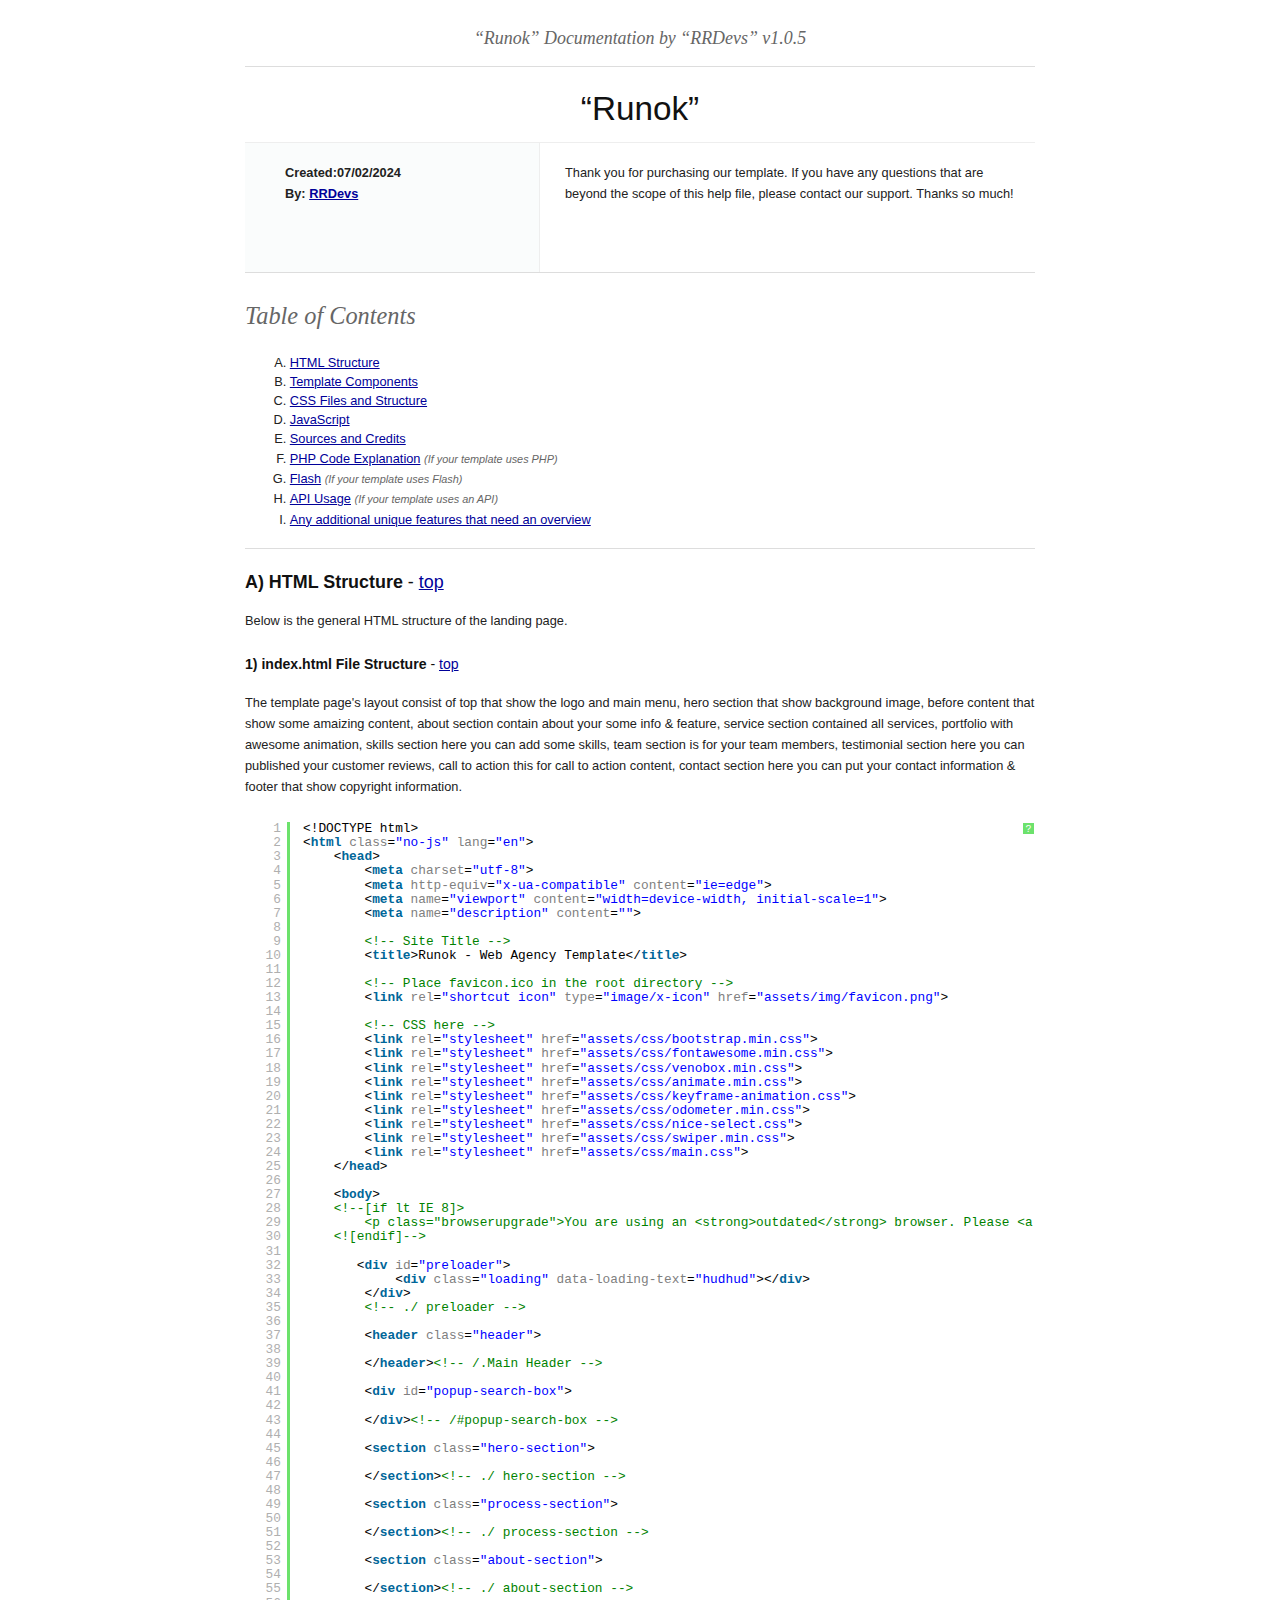
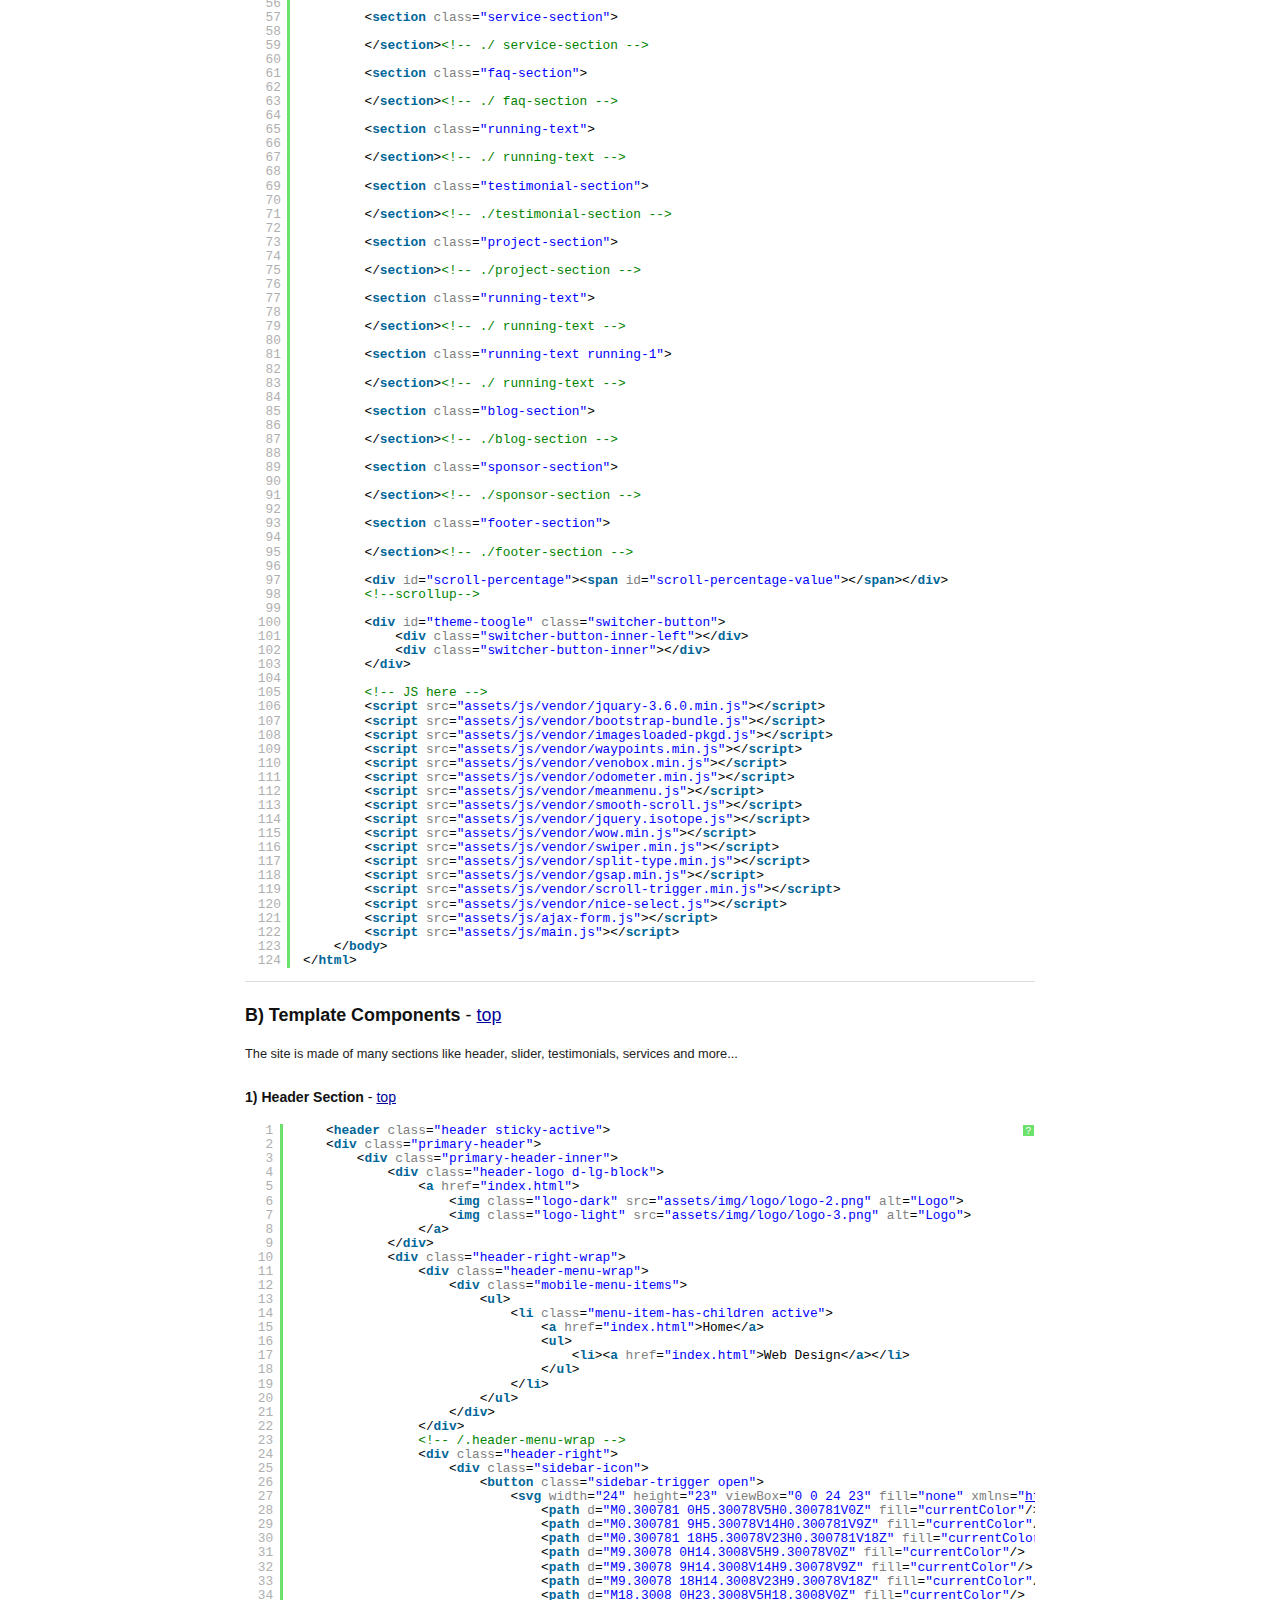
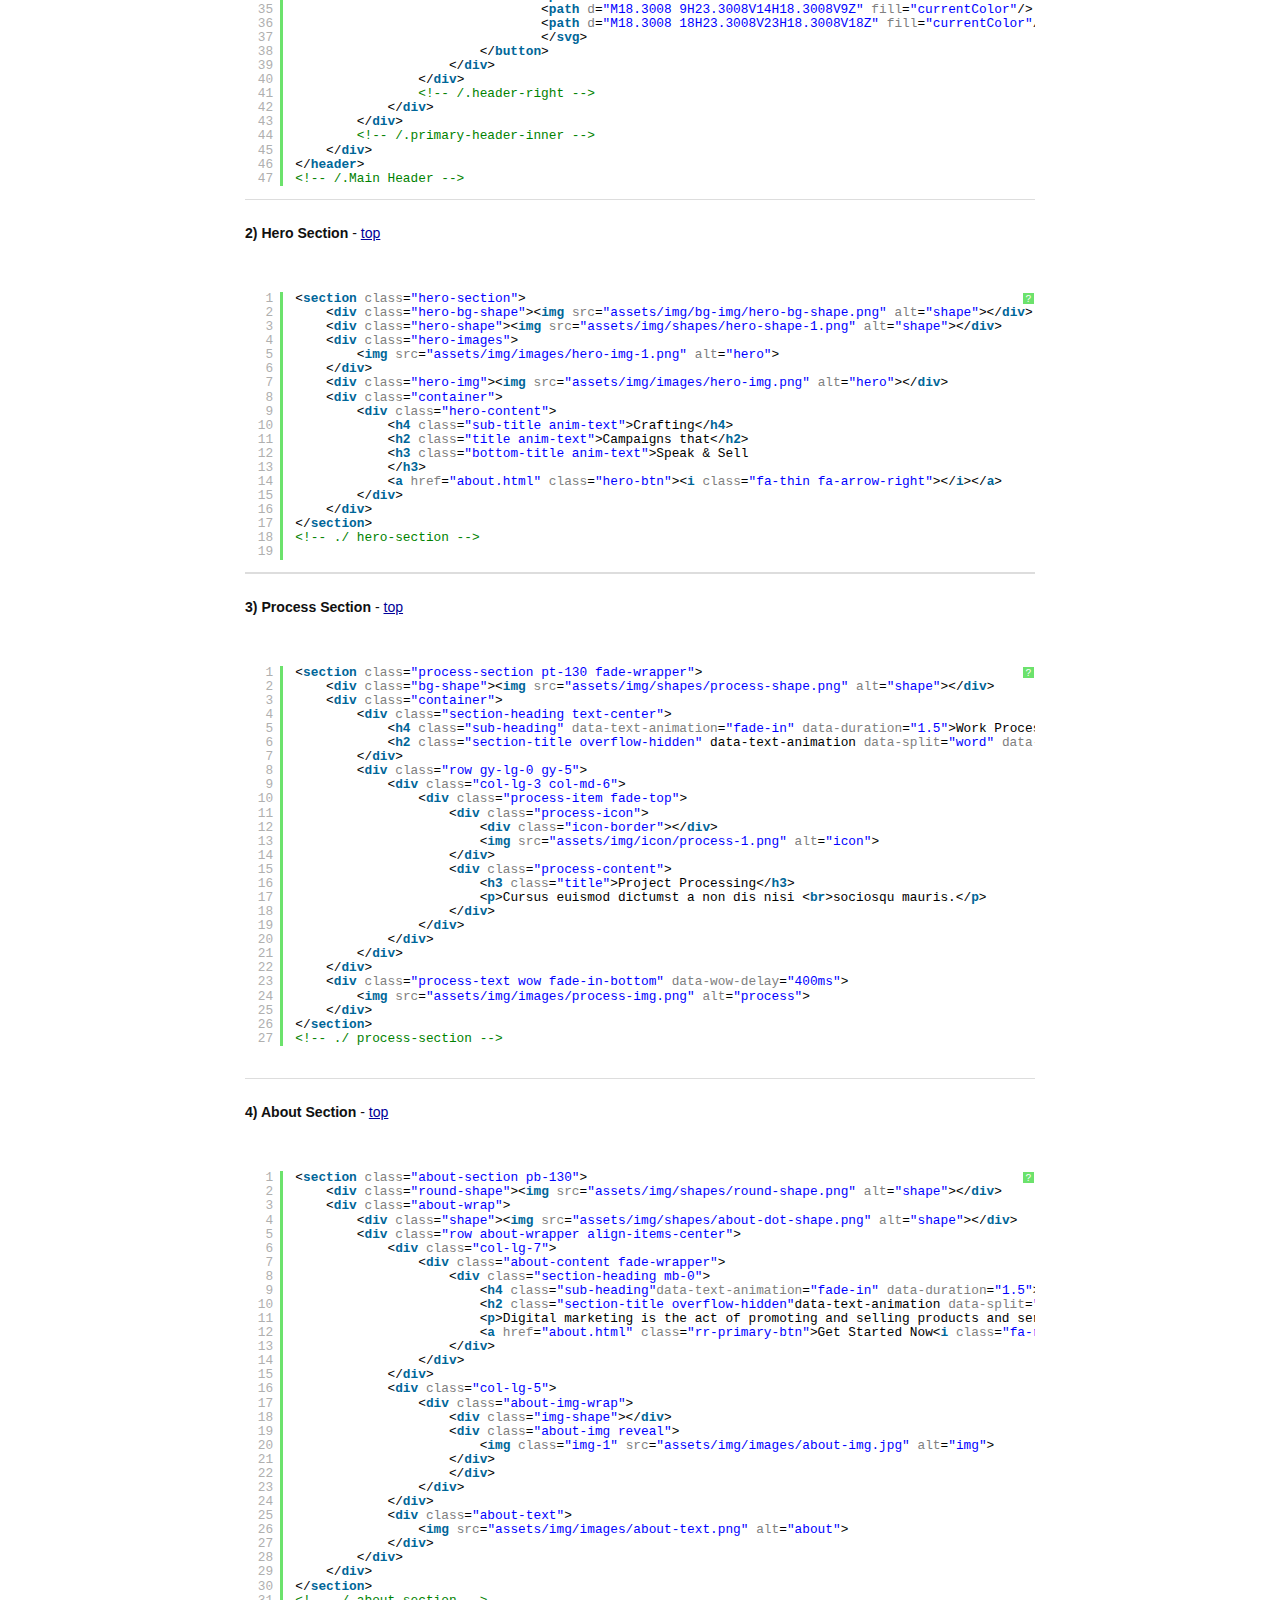
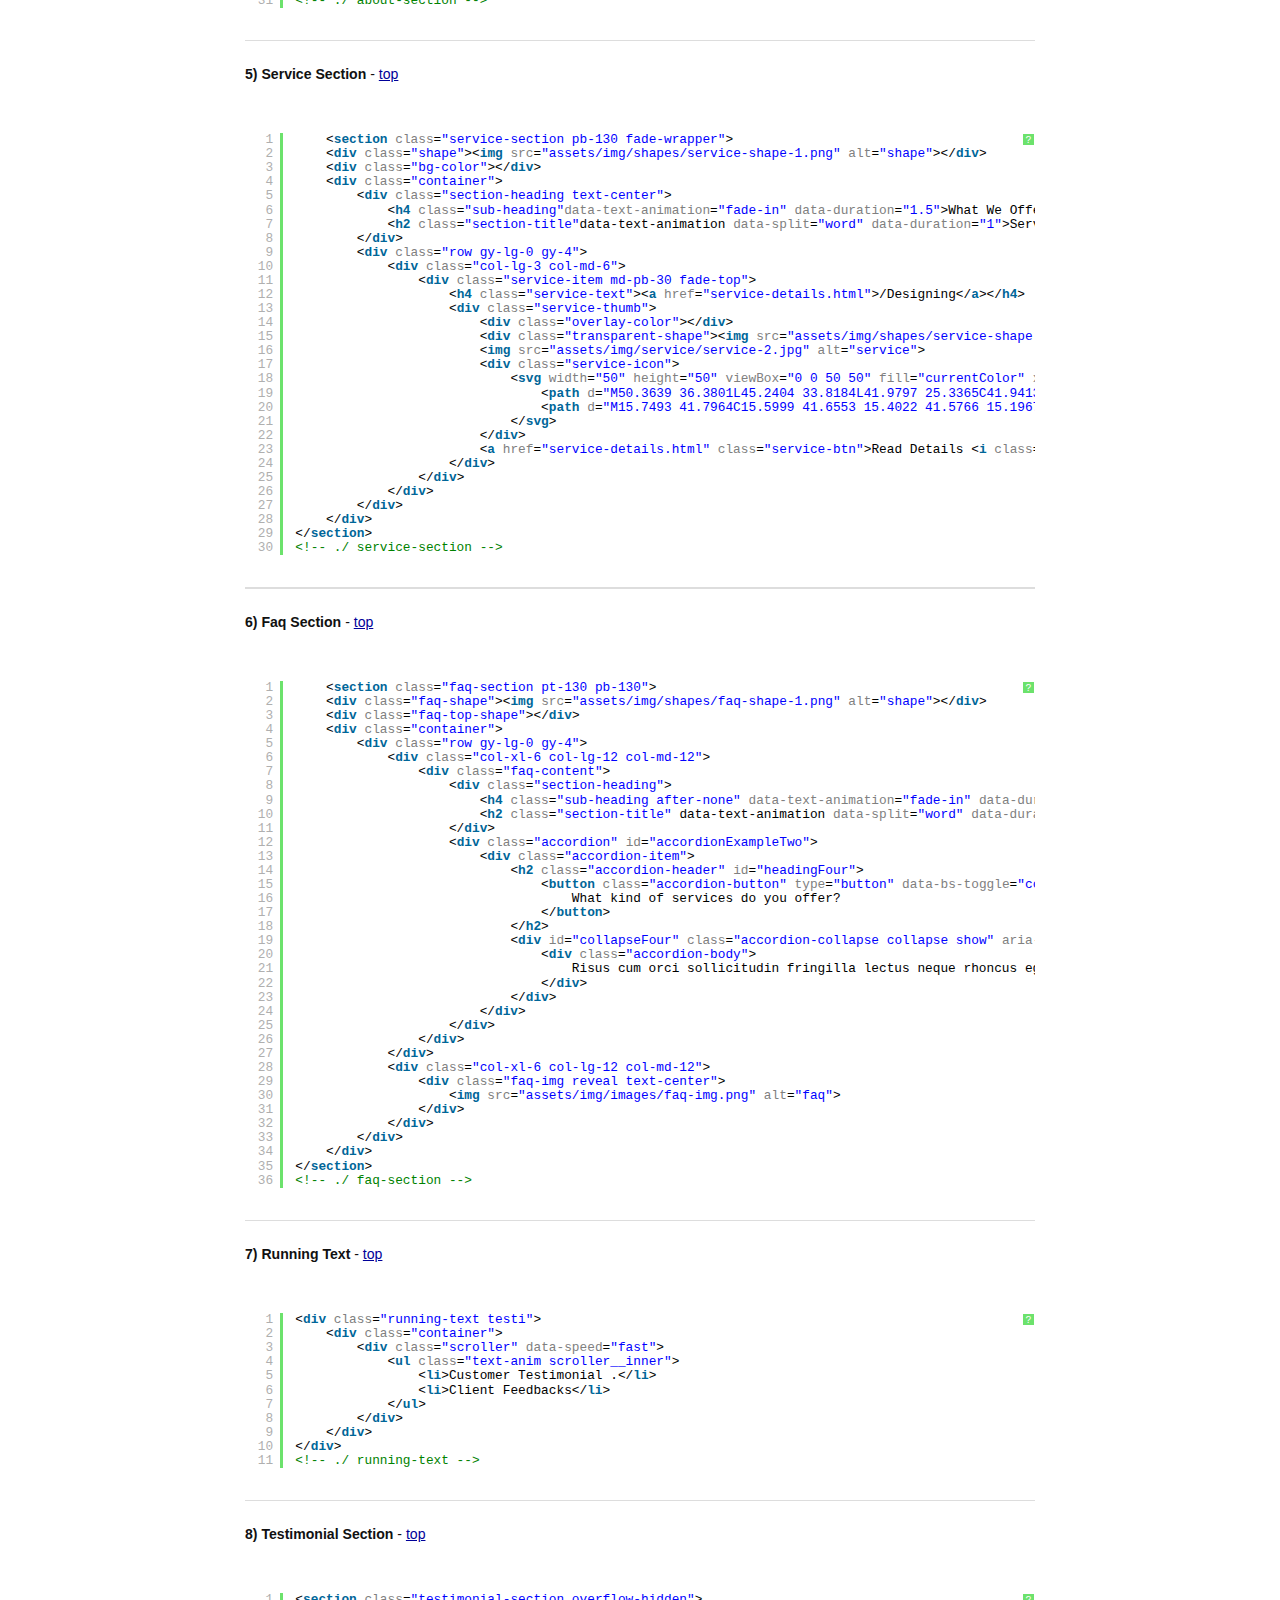
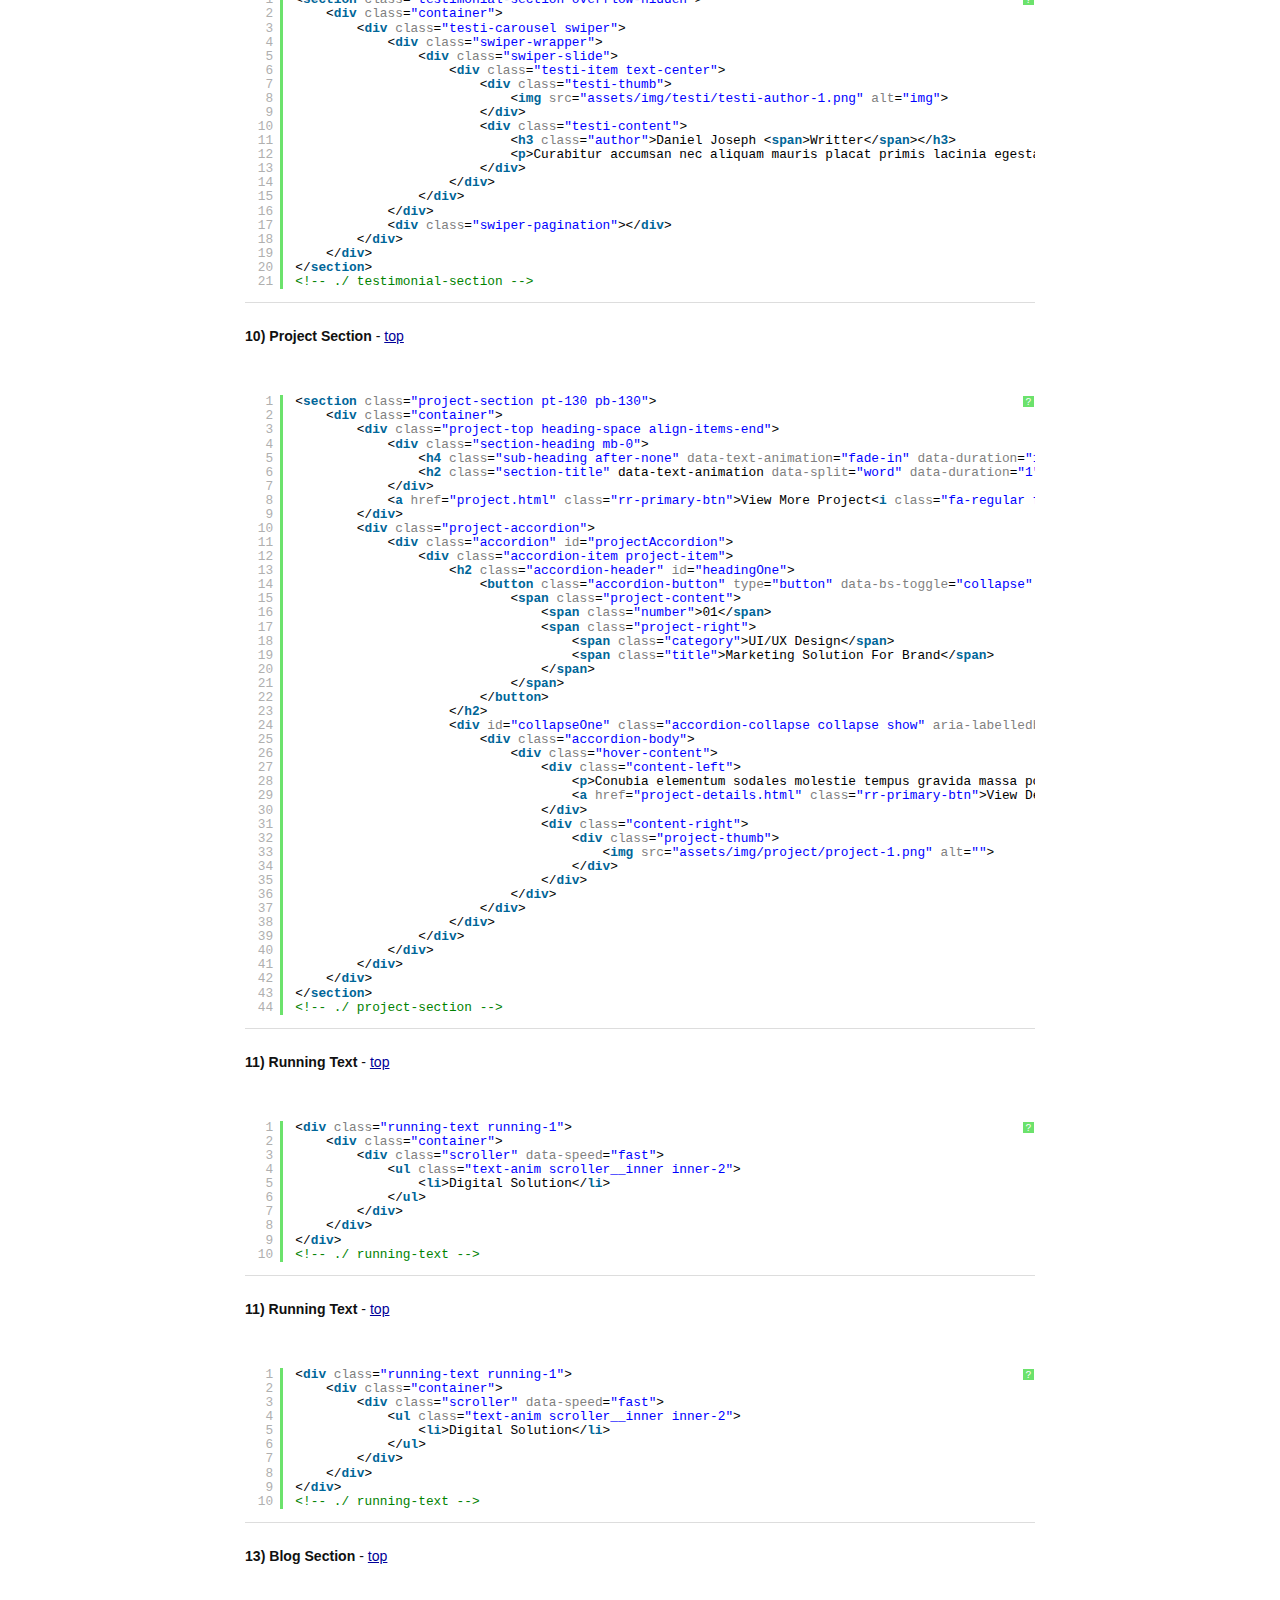
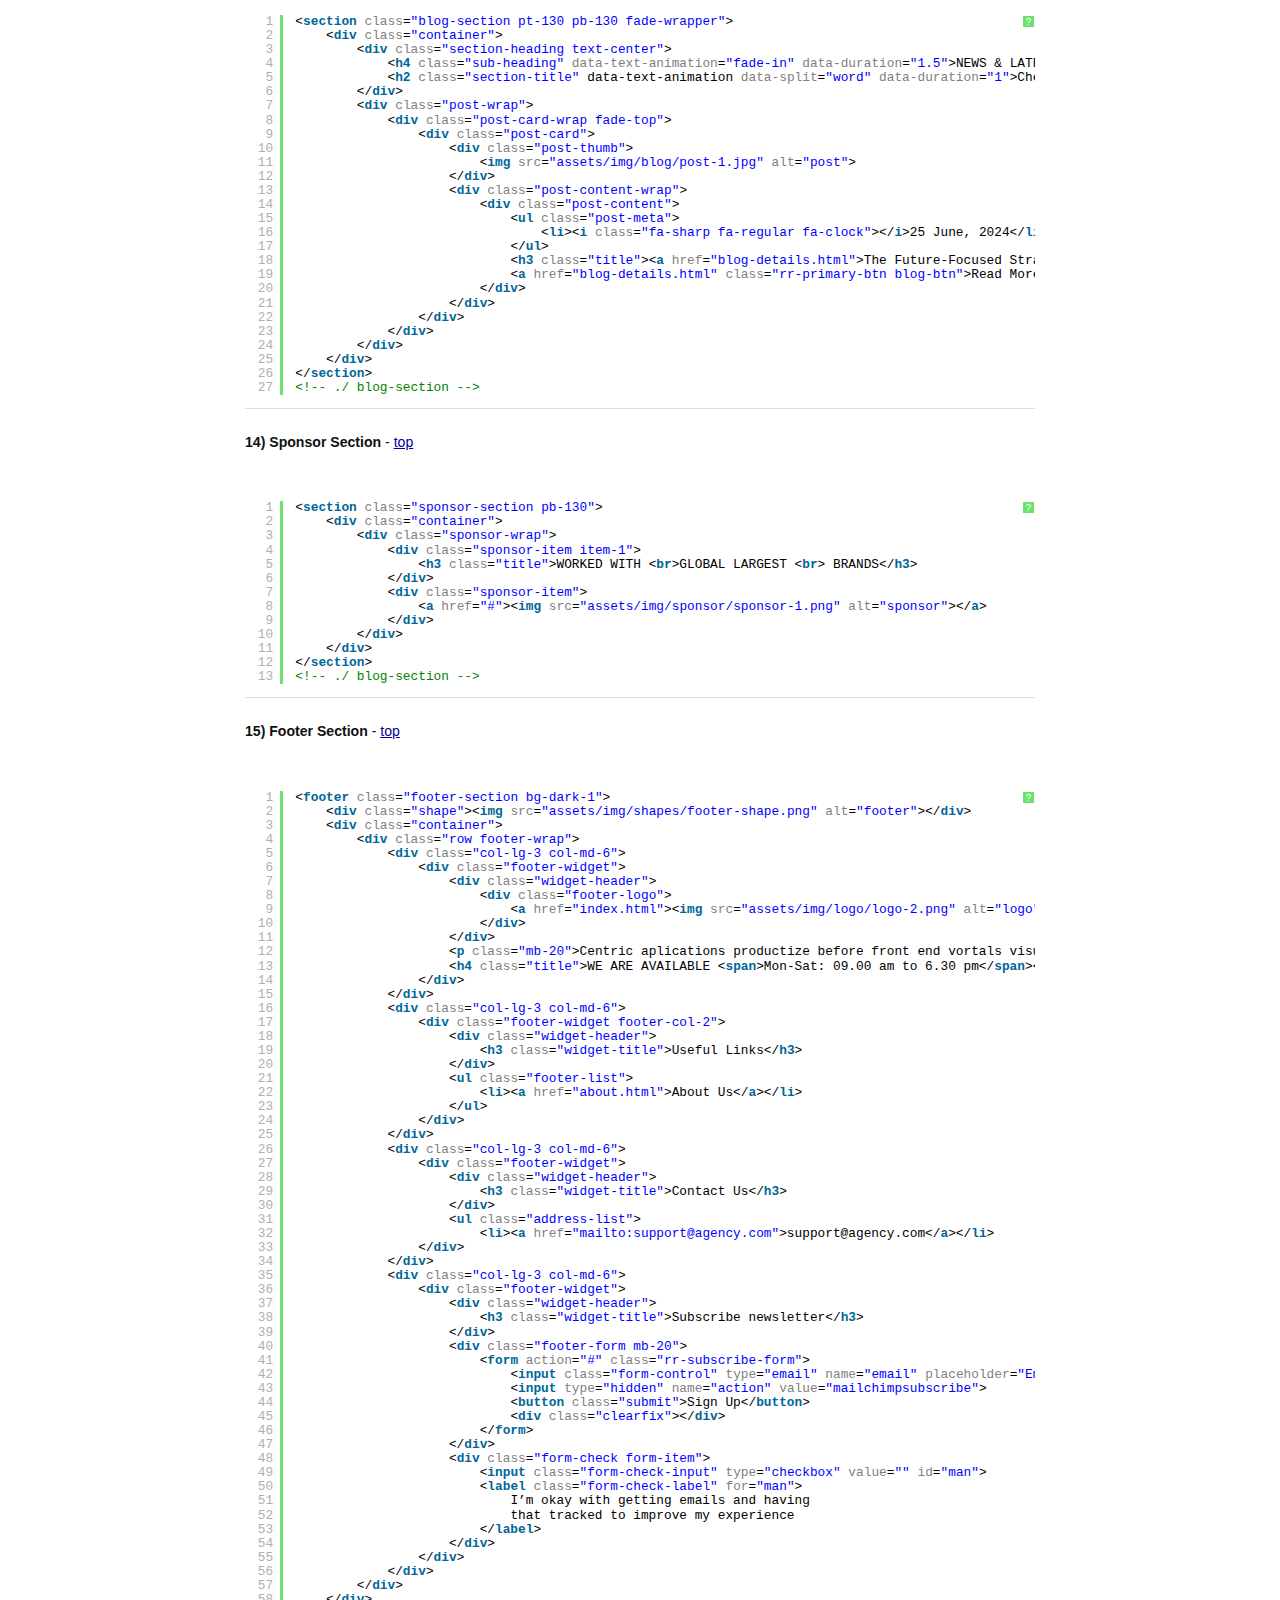
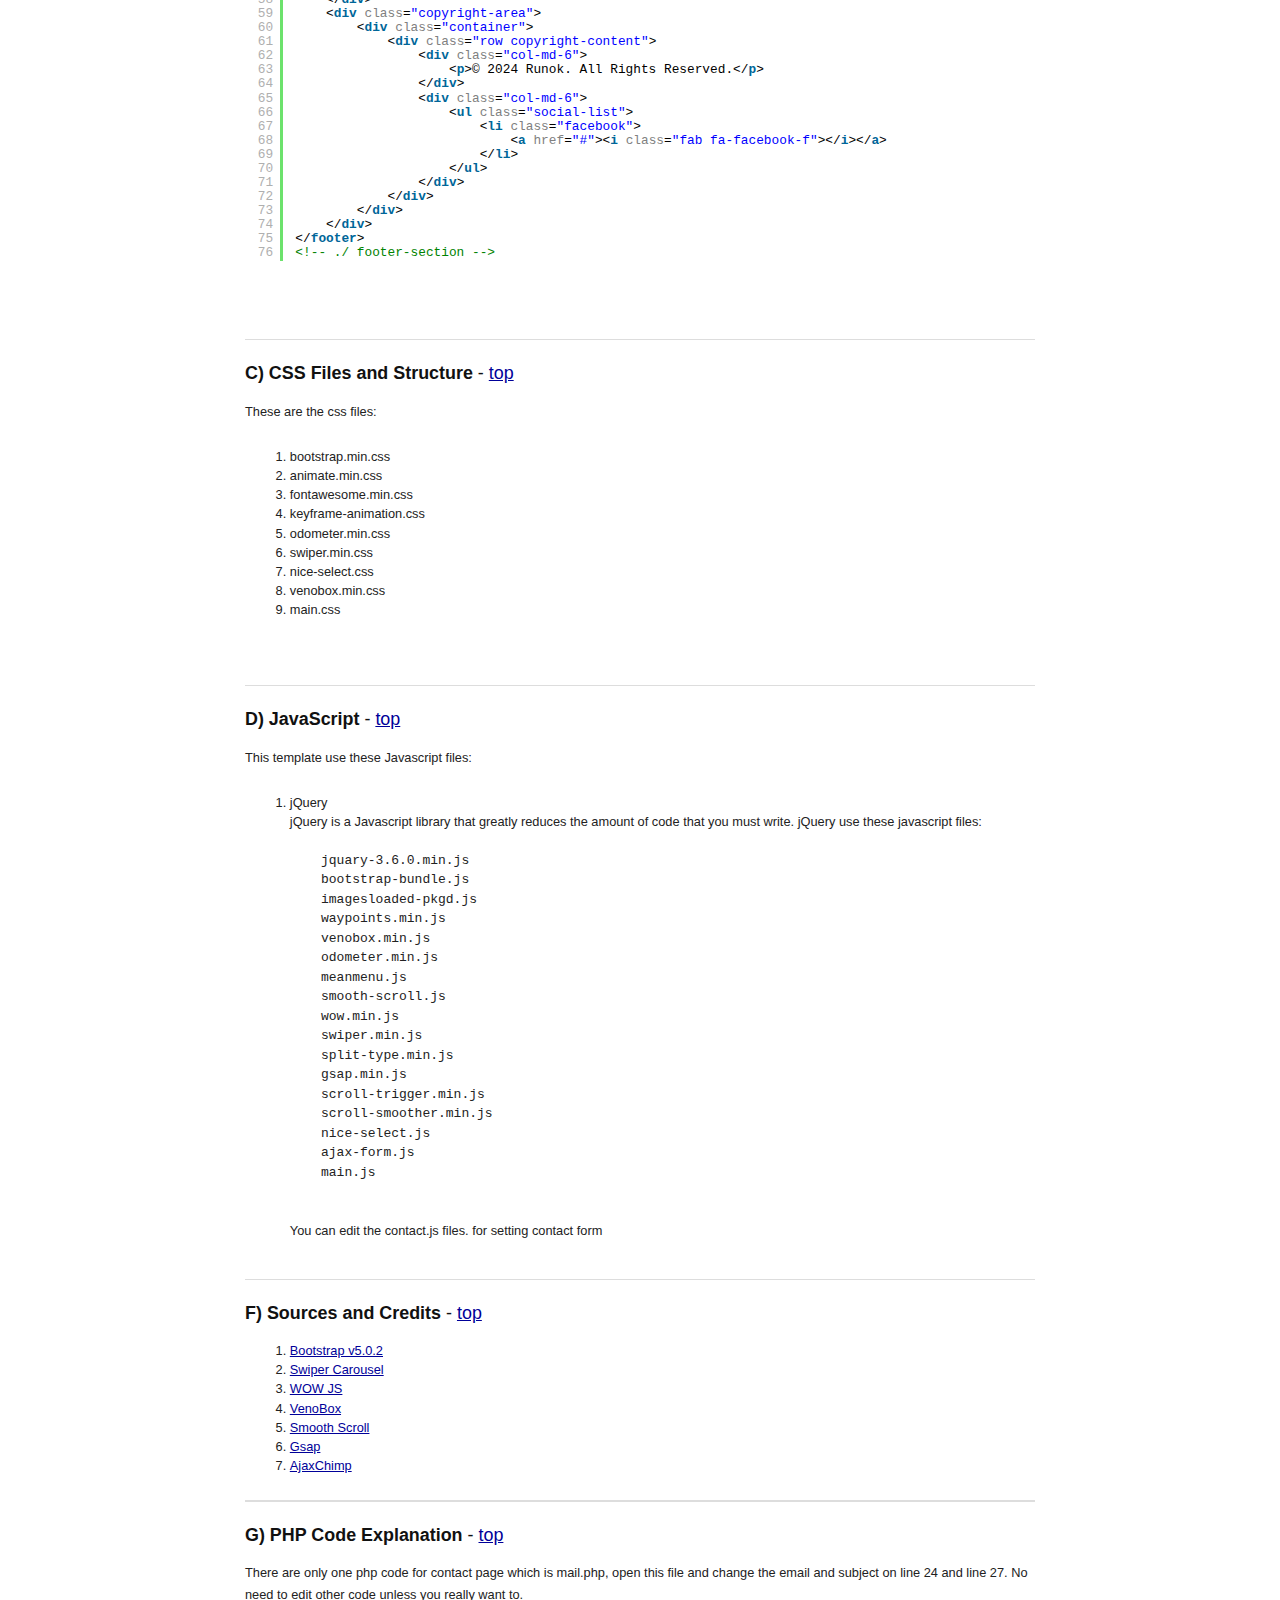
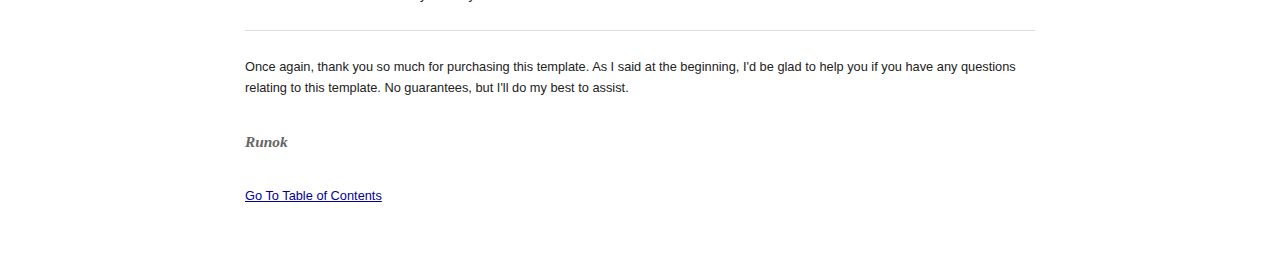
<file: documentation/index.html>
<!doctype html>
<html lang="en">

<head lang="en">
    <meta http-equiv="content-type" content="text/html;charset=utf-8">
    <title>Runok || Template Documentation</title>
    <!-- Framework CSS -->
    <link rel="stylesheet" href="assets/blueprint-css/screen.css">
    <link rel="stylesheet" href="assets/blueprint-css/print.css" media="print">
    <!--[if lt IE 8]><link href="assets/blueprint-css/ie.css" type="text/css"<![endif]-->
    <link rel="stylesheet" href="assets/blueprint-css/plugins/fancy-type/screen.css">
    <style>
        p,
        table,
        hr,
        .box {
            margin-bottom: 25px;
        }

        .box p {
            margin-bottom: 10px;
        }

        .added1 {
            background-color: #336600;
            color: #FFFFFF;
        }

    </style>

    <!-- Syntax Highlighter -->
    <link rel="stylesheet" href="syntax-highlighter/styles/shCore.css" media="all">
    <link rel="stylesheet" href="syntax-highlighter/styles/shThemeDefault.css" media="all">
</head>


<body>
    <div class="container">

        <h3 class="center alt">&ldquo;Runok&rdquo; Documentation by &ldquo;RRDevs&rdquo; v1.0.5</h3>

        <hr>

        <h1 class="center">&ldquo;Runok&rdquo;</h1>

        <div class="borderTop">
            <div class="span-6 colborder info prepend-1">
                <p class="prepend-top">
                    <strong>
                        Created:07/02/2024<br>
                        By: <a href="https://themeforest.net/user/rrdevs" target="_blank">RRDevs</a><br>
                        <br>
                    </strong><strong><br>
                    </strong>
                </p>
            </div><!-- end div .span-6 -->

            <div class="span-12 last">
                <p class="prepend-top append-0">Thank you for purchasing our template. If you have any questions that are beyond the scope of this help file, please contact our support. Thanks so much!</p>
            </div>
        </div><!-- end div .borderTop -->

        <hr>

        <h2 id="toc" class="alt">Table of Contents</h2>
        <ol class="alpha">
            <li><a href="#htmlStructure">HTML Structure</a></li>
            <li><a href="#temp-components">Template Components</a></li>
            <li><a href="#cssFiles">CSS Files and Structure</a></li>
            <li><a href="#javascript">JavaScript</a></li>
            <li><a href="#credits">Sources and Credits</a></li>

            <li><a href="#php">PHP Code Explanation</a> <em class="quiet small">(If your template uses PHP)</em></li>
            <li><a href="#">Flash</a> <em class="quiet small">(If your template uses Flash)</em></li>
            <li><a href="#">API Usage</a> <em class="quiet small">(If your template uses an API)</em></li>
            <li><a href="#">Any additional unique features that need an overview</a></li>
        </ol>

        <hr>

        <h3 id="htmlStructure"><strong>A) HTML Structure</strong> - <a href="#toc">top</a></h3>
        <p>Below is the general HTML structure of the landing page.<br>
        </p>

        <h4 id="front-html-structures"><strong>1) index.html File Structure</strong> - <a href="#toc">top</a></h4>

        <p>The template page's layout consist of top that show the logo and main menu, hero section that show background image, before content that show some amaizing content, about section contain about your some info & feature, service section contained all services, portfolio with awesome animation, skills section here you can add some skills, team section is for your team members, testimonial section here you can published your customer reviews, call to action this for call to action content, contact section here you can put your contact information & footer that show copyright information.</p>

        <pre class="brush: html;" id="front-html-structure-pre">
&lt;!DOCTYPE html>
&lt;html class="no-js" lang="en">
    &lt;head>
        &lt;meta charset="utf-8">
        &lt;meta http-equiv="x-ua-compatible" content="ie=edge">
        &lt;meta name="viewport" content="width=device-width, initial-scale=1">
        &lt;meta name="description" content="">

        &lt;!-- Site Title -->
        &lt;title>Runok - Web Agency Template&lt;/title>

        &lt;!-- Place favicon.ico in the root directory -->
        &lt;link rel="shortcut icon" type="image/x-icon" href="assets/img/favicon.png">

        &lt;!-- CSS here -->
        &lt;link rel="stylesheet" href="assets/css/bootstrap.min.css">
        &lt;link rel="stylesheet" href="assets/css/fontawesome.min.css">
        &lt;link rel="stylesheet" href="assets/css/venobox.min.css">
        &lt;link rel="stylesheet" href="assets/css/animate.min.css">
        &lt;link rel="stylesheet" href="assets/css/keyframe-animation.css">
        &lt;link rel="stylesheet" href="assets/css/odometer.min.css">
        &lt;link rel="stylesheet" href="assets/css/nice-select.css">
        &lt;link rel="stylesheet" href="assets/css/swiper.min.css">
        &lt;link rel="stylesheet" href="assets/css/main.css">
    &lt;/head>
    
    &lt;body>
    &lt;!--[if lt IE 8]>
        &lt;p class="browserupgrade">You are using an &lt;strong>outdated&lt;/strong> browser. Please &lt;a href="http://browsehappy.com/">upgrade your browser&lt;/a> to improve your experience.&lt;/p>
    &lt;![endif]-->
    
	   &lt;div id="preloader">
            &lt;div class="loading" data-loading-text="hudhud">&lt;/div>
        &lt;/div>
        &lt;!-- ./ preloader -->
        
        &lt;header class="header">
            
        &lt;/header>&lt;!-- /.Main Header -->

        &lt;div id="popup-search-box">
            
        &lt;/div>&lt;!-- /#popup-search-box -->

		&lt;section class="hero-section">
            
        &lt;/section>&lt;!-- ./ hero-section -->
        
        &lt;section class="process-section">
            
        &lt;/section>&lt;!-- ./ process-section -->
        
        &lt;section class="about-section">
    
        &lt;/section>&lt;!-- ./ about-section -->
        
        &lt;section class="service-section">
            
        &lt;/section>&lt;!-- ./ service-section -->
        
        &lt;section class="faq-section">
            
        &lt;/section>&lt;!-- ./ faq-section -->
        
        &lt;section class="running-text">
            
        &lt;/section>&lt;!-- ./ running-text -->
        
        &lt;section class="testimonial-section">
            
        &lt;/section>&lt;!-- ./testimonial-section -->
        
        &lt;section class="project-section">
            
        &lt;/section>&lt;!-- ./project-section -->
        
        &lt;section class="running-text">
            
        &lt;/section>&lt;!-- ./ running-text -->
        
        &lt;section class="running-text running-1">
            
        &lt;/section>&lt;!-- ./ running-text -->
        
        &lt;section class="blog-section">
            
        &lt;/section>&lt;!-- ./blog-section -->
        
        &lt;section class="sponsor-section">
            
        &lt;/section>&lt;!-- ./sponsor-section -->
        
        &lt;section class="footer-section">
            
        &lt;/section>&lt;!-- ./footer-section -->
       
        &lt;div id="scroll-percentage">&lt;span id="scroll-percentage-value">&lt;/span>&lt;/div>
        &lt;!--scrollup-->
        
        &lt;div id="theme-toogle" class="switcher-button">
            &lt;div class="switcher-button-inner-left">&lt;/div>
            &lt;div class="switcher-button-inner">&lt;/div>
        &lt;/div>

        &lt;!-- JS here -->
        &lt;script src="assets/js/vendor/jquary-3.6.0.min.js">&lt;/script>
        &lt;script src="assets/js/vendor/bootstrap-bundle.js">&lt;/script>
        &lt;script src="assets/js/vendor/imagesloaded-pkgd.js">&lt;/script>
        &lt;script src="assets/js/vendor/waypoints.min.js">&lt;/script>
        &lt;script src="assets/js/vendor/venobox.min.js">&lt;/script>
        &lt;script src="assets/js/vendor/odometer.min.js">&lt;/script>
        &lt;script src="assets/js/vendor/meanmenu.js">&lt;/script>
        &lt;script src="assets/js/vendor/smooth-scroll.js">&lt;/script>
        &lt;script src="assets/js/vendor/jquery.isotope.js">&lt;/script>
        &lt;script src="assets/js/vendor/wow.min.js">&lt;/script>
        &lt;script src="assets/js/vendor/swiper.min.js">&lt;/script>
        &lt;script src="assets/js/vendor/split-type.min.js">&lt;/script>
        &lt;script src="assets/js/vendor/gsap.min.js">&lt;/script>
        &lt;script src="assets/js/vendor/scroll-trigger.min.js">&lt;/script>
        &lt;script src="assets/js/vendor/nice-select.js">&lt;/script>
        &lt;script src="assets/js/ajax-form.js">&lt;/script>
        &lt;script src="assets/js/main.js">&lt;/script>
    &lt;/body>
&lt;/html>
        </pre>
        <hr>


        <h3 id="temp-components"><strong>B) Template Components</strong> - <a href="#toc">top</a></h3>
        <p>The site is made of many sections like header, slider, testimonials, services and more...</p>

        <h4 id="header"><strong>1) Header Section</strong> - <a href="#toc">top</a></h4>


        <pre class="brush: html;">
	&lt;header class="header sticky-active">
	&lt;div class="primary-header">
		&lt;div class="primary-header-inner">
			&lt;div class="header-logo d-lg-block">
				&lt;a href="index.html">
                    &lt;img class="logo-dark" src="assets/img/logo/logo-2.png" alt="Logo">
                    &lt;img class="logo-light" src="assets/img/logo/logo-3.png" alt="Logo">
                &lt;/a>
			&lt;/div>
			&lt;div class="header-right-wrap">
				&lt;div class="header-menu-wrap">
					&lt;div class="mobile-menu-items">
						&lt;ul>
							&lt;li class="menu-item-has-children active">
								&lt;a href="index.html">Home&lt;/a>
								&lt;ul>
									&lt;li>&lt;a href="index.html">Web Design&lt;/a>&lt;/li>
								&lt;/ul>
							&lt;/li>
						&lt;/ul>
					&lt;/div>
				&lt;/div>
				&lt;!-- /.header-menu-wrap -->
				&lt;div class="header-right">
					&lt;div class="sidebar-icon">
						&lt;button class="sidebar-trigger open">
							&lt;svg width="24" height="23" viewBox="0 0 24 23" fill="none" xmlns="http://www.w3.org/2000/svg">
								&lt;path d="M0.300781 0H5.30078V5H0.300781V0Z" fill="currentColor"/>
								&lt;path d="M0.300781 9H5.30078V14H0.300781V9Z" fill="currentColor"/>
								&lt;path d="M0.300781 18H5.30078V23H0.300781V18Z" fill="currentColor"/>
								&lt;path d="M9.30078 0H14.3008V5H9.30078V0Z" fill="currentColor"/>
								&lt;path d="M9.30078 9H14.3008V14H9.30078V9Z" fill="currentColor"/>
								&lt;path d="M9.30078 18H14.3008V23H9.30078V18Z" fill="currentColor"/>
								&lt;path d="M18.3008 0H23.3008V5H18.3008V0Z" fill="currentColor"/>
								&lt;path d="M18.3008 9H23.3008V14H18.3008V9Z" fill="currentColor"/>
								&lt;path d="M18.3008 18H23.3008V23H18.3008V18Z" fill="currentColor"/>
								&lt;/svg>
						&lt;/button>
					&lt;/div>
				&lt;/div>
				&lt;!-- /.header-right -->
			&lt;/div>
		&lt;/div>
		&lt;!-- /.primary-header-inner -->
	&lt;/div>
&lt;/header>
&lt;!-- /.Main Header -->
</pre>


        <hr>
        <h4 id="slider"><strong>2) Hero Section</strong> - <a href="#toc">top</a></h4>
        <br>
        <pre class="brush: html;">
		&lt;section class="hero-section">
            &lt;div class="hero-bg-shape">&lt;img src="assets/img/bg-img/hero-bg-shape.png" alt="shape">&lt;/div>
            &lt;div class="hero-shape">&lt;img src="assets/img/shapes/hero-shape-1.png" alt="shape">&lt;/div>
            &lt;div class="hero-images">
                &lt;img src="assets/img/images/hero-img-1.png" alt="hero">
            &lt;/div>
            &lt;div class="hero-img">&lt;img src="assets/img/images/hero-img.png" alt="hero">&lt;/div>
            &lt;div class="container">
                &lt;div class="hero-content">
                    &lt;h4 class="sub-title anim-text">Crafting&lt;/h4>
                    &lt;h2 class="title anim-text">Campaigns that&lt;/h2>
                    &lt;h3 class="bottom-title anim-text">Speak & Sell
                    &lt;/h3>
                    &lt;a href="about.html" class="hero-btn">&lt;i class="fa-thin fa-arrow-right">&lt;/i>&lt;/a>
                &lt;/div>
            &lt;/div>
        &lt;/section>
        &lt;!-- ./ hero-section -->
	
</pre>

        <hr>

        <h4 id="services"><strong>3) Process Section</strong> - <a href="#toc">top</a></h4>
        <br>
        <pre class="brush: html;">
		&lt;section class="process-section pt-130 fade-wrapper">
            &lt;div class="bg-shape">&lt;img src="assets/img/shapes/process-shape.png" alt="shape">&lt;/div>
            &lt;div class="container">
                &lt;div class="section-heading text-center">
                    &lt;h4 class="sub-heading" data-text-animation="fade-in" data-duration="1.5">Work Process&lt;/h4>
                    &lt;h2 class="section-title overflow-hidden" data-text-animation data-split="word" data-duration="1">Follow 4 Easy Work Steps&lt;/h2>
                &lt;/div>
                &lt;div class="row gy-lg-0 gy-5">
                    &lt;div class="col-lg-3 col-md-6">
                        &lt;div class="process-item fade-top">
                            &lt;div class="process-icon">
                                &lt;div class="icon-border">&lt;/div>
                                &lt;img src="assets/img/icon/process-1.png" alt="icon">
                            &lt;/div>
                            &lt;div class="process-content">
                                &lt;h3 class="title">Project Processing&lt;/h3>
                                &lt;p>Cursus euismod dictumst a non dis nisi &lt;br>sociosqu mauris.&lt;/p>
                            &lt;/div>
                        &lt;/div>
                    &lt;/div>
                &lt;/div>
            &lt;/div>
            &lt;div class="process-text wow fade-in-bottom" data-wow-delay="400ms">
                &lt;img src="assets/img/images/process-img.png" alt="process">
            &lt;/div>
        &lt;/section>
        &lt;!-- ./ process-section -->
</pre>

        <br>

        <hr>

        <h4 id="about"><strong>4) About Section</strong> - <a href="#toc">top</a></h4>
        <br>
        <pre class="brush: html;">
		&lt;section class="about-section pb-130">
            &lt;div class="round-shape">&lt;img src="assets/img/shapes/round-shape.png" alt="shape">&lt;/div>
            &lt;div class="about-wrap">
                &lt;div class="shape">&lt;img src="assets/img/shapes/about-dot-shape.png" alt="shape">&lt;/div>
                &lt;div class="row about-wrapper align-items-center">
                    &lt;div class="col-lg-7">
                        &lt;div class="about-content fade-wrapper">
                            &lt;div class="section-heading mb-0">
                                &lt;h4 class="sub-heading"data-text-animation="fade-in" data-duration="1.5">About Our Company&lt;/h4>
                                &lt;h2 class="section-title overflow-hidden"data-text-animation data-split="word" data-duration="1">We provide best web design &lt;br>solution in city&lt;/h2>
                                &lt;p>Digital marketing is the act of promoting and selling products and services by leveraging online marketing tactics such as social media marketing, search marketing, and email marketing. When you get down to it, digital marketing is simply marketing.&lt;/p>
                                &lt;a href="about.html" class="rr-primary-btn">Get Started Now&lt;i class="fa-regular fa-arrow-right">&lt;/i>&lt;/a>
                            &lt;/div>
                        &lt;/div>
                    &lt;/div>
                    &lt;div class="col-lg-5">
                        &lt;div class="about-img-wrap">
                            &lt;div class="img-shape">&lt;/div>
                            &lt;div class="about-img reveal">
                                &lt;img class="img-1" src="assets/img/images/about-img.jpg" alt="img">
                            &lt;/div>
                            &lt;/div>
                        &lt;/div>
                    &lt;/div>
                    &lt;div class="about-text">
                        &lt;img src="assets/img/images/about-text.png" alt="about">
                    &lt;/div>
                &lt;/div>
            &lt;/div>
        &lt;/section>
        &lt;!-- ./ about-section -->
</pre>

        <br>

        <hr>

        <h4 id="case-study"><strong>5) Service Section</strong> - <a href="#toc">top</a></h4>
        <br>
        <pre class="brush: html;">
			&lt;section class="service-section pb-130 fade-wrapper">
            &lt;div class="shape">&lt;img src="assets/img/shapes/service-shape-1.png" alt="shape">&lt;/div>
            &lt;div class="bg-color">&lt;/div>
            &lt;div class="container">
                &lt;div class="section-heading text-center">
                    &lt;h4 class="sub-heading"data-text-animation="fade-in" data-duration="1.5">What We Offer For You&lt;/h4>
                    &lt;h2 class="section-title"data-text-animation data-split="word" data-duration="1">Services We Provide&lt;/h2>
                &lt;/div>
                &lt;div class="row gy-lg-0 gy-4">
                    &lt;div class="col-lg-3 col-md-6">
                        &lt;div class="service-item md-pb-30 fade-top">
                            &lt;h4 class="service-text">&lt;a href="service-details.html">/Designing&lt;/a>&lt;/h4>
                            &lt;div class="service-thumb">
                                &lt;div class="overlay-color">&lt;/div>
                                &lt;div class="transparent-shape">&lt;img src="assets/img/shapes/service-shape.png" alt="shape">&lt;/div>
                                &lt;img src="assets/img/service/service-2.jpg" alt="service">
                                &lt;div class="service-icon">
                                    &lt;svg width="50" height="50" viewBox="0 0 50 50" fill="currentColor" xmlns="http://www.w3.org/2000/svg">
                                        &lt;path d="M50.3639 36.3801L45.2404 33.8184L41.9797 25.3365C41.9413 25.2363 41.8826 25.145 41.8074 25.0684C41.7321 24.9918 41.6419 24.9315 41.5423 24.8914L21.3101 16.8039C21.1686 16.7476 21.0138 16.7339 20.8646 16.7644C20.7155 16.7949 20.5785 16.8684 20.4705 16.9758L17.7721 19.6742C17.6661 19.7822 17.5939 19.9187 17.5641 20.0671C17.5343 20.2155 17.5482 20.3693 17.6042 20.5099L25.6916 40.7421C25.7317 40.8417 25.792 40.9319 25.8686 41.0072C25.9452 41.0824 26.0365 41.1411 26.1368 41.1794L34.6186 44.4402L37.1803 49.5636C37.2343 49.6766 37.3146 49.775 37.4145 49.8504C37.5144 49.9258 37.6309 49.9761 37.7544 49.9971C37.7959 50.001 37.8378 50.001 37.8793 49.9971C38.0861 49.9962 38.2841 49.9134 38.4299 49.7667L50.5669 37.6297C50.6563 37.5435 50.7237 37.4373 50.7638 37.3198C50.8039 37.2023 50.8154 37.077 50.7973 36.9541C50.7764 36.8307 50.726 36.7142 50.6506 36.6143C50.5752 36.5144 50.4768 36.434 50.3639 36.3801ZM19.2404 20.4083L19.6739 19.9788L29.745 30.05C29.0813 30.9905 28.7947 32.1458 28.9418 33.2875C29.0889 34.4292 29.659 35.4741 30.5394 36.2156C31.4199 36.9572 32.5465 37.3414 33.6966 37.2922C34.8467 37.2431 35.9365 36.7642 36.7504 35.9502C37.5644 35.1362 38.0433 34.0465 38.0924 32.8964C38.1416 31.7463 37.7574 30.6197 37.0159 29.7392C36.2743 28.8588 35.2294 28.2886 34.0877 28.1415C32.946 27.9945 31.7907 28.2811 30.8502 28.9448L20.779 18.8736L21.2086 18.4402L40.6441 26.2152L43.7096 34.1894L34.9896 42.9094L27.0154 39.8439L19.2404 20.4083ZM33.4978 29.6634C34.1998 29.6644 34.8796 29.9088 35.4216 30.3549C35.9635 30.8009 36.3341 31.4211 36.4701 32.1098C36.6061 32.7984 36.4991 33.5129 36.1674 34.1315C35.8357 34.7501 35.2998 35.2346 34.6509 35.5024C34.0021 35.7702 33.2805 35.8047 32.609 35.6001C31.9375 35.3956 31.3578 34.9645 30.9685 34.3804C30.5792 33.7963 30.4044 33.0953 30.474 32.3969C30.5436 31.6984 30.8532 31.0456 31.35 30.5498C31.9202 29.9814 32.6927 29.6626 33.4978 29.6634ZM38.0941 47.8962L36.1416 43.9911L44.7835 35.3492L48.6886 37.3017L38.0941 47.8962Z" fill="currentColor"/>
                                        &lt;path d="M15.7493 41.7964C15.5999 41.6553 15.4022 41.5766 15.1967 41.5766C14.9912 41.5766 14.7935 41.6553 14.6441 41.7964L13.6522 42.7883C11.0053 39.1959 9.54506 34.8671 9.47506 30.4053C9.40506 25.9436 10.7288 21.5711 13.2617 17.8974C14.0206 18.3149 14.8944 18.4753 15.7521 18.3545C16.6098 18.2337 17.4052 17.8382 18.0192 17.2273C18.6332 16.6164 19.0327 15.8229 19.1579 14.9658C19.283 14.1087 19.127 13.2342 18.7132 12.4732C22.387 9.94028 26.7594 8.61656 31.2212 8.68656C35.6829 8.75656 40.0117 10.2168 43.6042 12.8637L42.5967 13.8439C42.4514 13.9903 42.37 14.1883 42.3702 14.3945C42.3696 14.4973 42.3893 14.5992 42.4281 14.6944C42.467 14.7895 42.5243 14.8761 42.5967 14.949L46.0409 18.366C46.1873 18.5114 46.3852 18.5931 46.5916 18.5931C46.7979 18.5931 46.9958 18.5114 47.1422 18.366L50.5669 14.9412C50.6395 14.8687 50.6971 14.7826 50.7364 14.6877C50.7757 14.5929 50.796 14.4913 50.796 14.3887C50.796 14.286 50.7757 14.1844 50.7364 14.0896C50.6971 13.9948 50.6395 13.9086 50.5669 13.8361L47.1422 10.4113C46.9958 10.2659 46.7979 10.1842 46.5916 10.1842C46.3852 10.1842 46.1873 10.2659 46.0409 10.4113L44.7171 11.7274C41.4544 9.27221 37.5971 7.72971 33.5412 7.25823C29.4853 6.78676 25.377 7.40331 21.6381 9.04456L26.1407 4.55372C26.6512 4.79766 27.2316 4.85288 27.779 4.70958C28.3264 4.56628 28.8053 4.23372 29.1308 3.77091C29.4563 3.3081 29.6073 2.74495 29.5571 2.18137C29.5069 1.61778 29.2586 1.09021 28.8564 0.692234C28.4543 0.294258 27.9241 0.051612 27.36 0.00734173C26.7959 -0.0369285 26.2344 0.120039 25.7751 0.450398C25.3157 0.780757 24.9882 1.26315 24.8507 1.812C24.7132 2.36084 24.7745 2.94066 25.0238 3.44859L17.4245 11.0596C16.653 10.542 15.7256 10.3084 14.8009 10.3986C13.8762 10.4888 13.0115 10.8973 12.3545 11.5543C11.6976 12.2113 11.2891 13.076 11.1988 14.0007C11.1086 14.9254 11.3422 15.8527 11.8598 16.6243L4.2488 24.2236C3.73889 23.9751 3.1574 23.9155 2.60766 24.0553C2.05792 24.195 1.57554 24.5252 1.24623 24.987C0.91692 25.4489 0.762015 26.0125 0.809038 26.5778C0.856061 27.1431 1.10197 27.6734 1.50306 28.0745C1.90415 28.4756 2.43445 28.7215 2.99973 28.7685C3.56501 28.8155 4.12865 28.6606 4.59051 28.3313C5.05236 28.002 5.3825 27.5196 5.52228 26.9699C5.66206 26.4201 5.60241 25.8386 5.35394 25.3287L9.85649 20.8379C8.2136 24.5757 7.59511 28.6835 8.06452 32.7394C8.53393 36.7952 10.0743 40.6531 12.5276 43.9169L11.2077 45.2407C11.0622 45.3871 10.9805 45.585 10.9805 45.7913C10.9805 45.9977 11.0622 46.1956 11.2077 46.342L14.6324 49.7667C14.7782 49.9134 14.9762 49.9962 15.183 49.9971C15.2861 49.9972 15.3881 49.9769 15.4833 49.9373C15.5785 49.8978 15.6649 49.8398 15.7375 49.7667L19.1662 46.342C19.3117 46.1956 19.3933 45.9977 19.3933 45.7913C19.3933 45.585 19.3117 45.3871 19.1662 45.2407L15.7493 41.7964ZM46.5994 12.0593L48.919 14.3789L46.5994 16.6985L44.2797 14.3789L46.5994 12.0593ZM26.5858 1.82017C26.7019 1.70317 26.8501 1.62327 27.0116 1.59063C27.1732 1.55799 27.3408 1.57406 27.4931 1.63682C27.6455 1.69958 27.7758 1.80618 27.8675 1.94312C27.9592 2.08005 28.0082 2.24113 28.0082 2.40593C28.0082 2.57073 27.9592 2.73181 27.8675 2.86875C27.7758 3.00568 27.6455 3.11229 27.4931 3.17504C27.3408 3.2378 27.1732 3.25387 27.0116 3.22123C26.8501 3.18859 26.7019 3.1087 26.5858 2.99169C26.5089 2.9148 26.4478 2.82349 26.4061 2.72298C26.3644 2.62247 26.343 2.51474 26.343 2.40593C26.343 2.29713 26.3644 2.18939 26.4061 2.08888C26.4478 1.98837 26.5089 1.89706 26.5858 1.82017ZM13.4648 12.6646C13.6916 12.4367 13.9611 12.2559 14.258 12.1325C14.5549 12.0091 14.8732 11.9456 15.1947 11.9456C15.5162 11.9456 15.8346 12.0091 16.1314 12.1325C16.4283 12.2559 16.6979 12.4367 16.9247 12.6646C17.2675 13.0068 17.5011 13.4431 17.5959 13.9182C17.6907 14.3932 17.6424 14.8858 17.4572 15.3334C17.272 15.781 16.9582 16.1636 16.5554 16.4329C16.1527 16.7021 15.6792 16.8458 15.1947 16.8458C14.7103 16.8458 14.2368 16.7021 13.834 16.4329C13.4313 16.1636 13.1175 15.781 12.9323 15.3334C12.7471 14.8858 12.6988 14.3932 12.7936 13.9182C12.8884 13.4431 13.122 13.0068 13.4648 12.6646ZM3.79581 26.9572C3.63637 27.0901 3.43296 27.1587 3.22555 27.1493C3.01815 27.1399 2.82174 27.0533 2.67494 26.9065C2.52813 26.7597 2.44153 26.5633 2.43216 26.3559C2.42279 26.1485 2.49132 25.9451 2.62429 25.7856C2.78058 25.632 2.99093 25.546 3.21005 25.546C3.42918 25.546 3.63953 25.632 3.79581 25.7856C3.8728 25.8625 3.93387 25.9538 3.97554 26.0543C4.01721 26.1548 4.03866 26.2626 4.03866 26.3714C4.03866 26.4802 4.01721 26.5879 3.97554 26.6884C3.93387 26.789 3.8728 26.8803 3.79581 26.9572ZM15.1947 48.0953L12.8751 45.7757L15.1947 43.4561L17.5144 45.7757L15.1947 48.0953Z" fill="currentColor"/>
                                    &lt;/svg>
                                &lt;/div>
                                &lt;a href="service-details.html" class="service-btn">Read Details &lt;i class="fa-regular fa-arrow-right">&lt;/i>&lt;/a>
                            &lt;/div>
                        &lt;/div>
                    &lt;/div>
                &lt;/div>
            &lt;/div>
        &lt;/section>
        &lt;!-- ./ service-section -->
</pre>

        <br>

        <hr>

        <h4 id="consult"><strong>6) Faq Section</strong> - <a href="#toc">top</a></h4>
        <br>
        <pre class="brush: html;">
		&lt;section class="faq-section pt-130 pb-130">
        &lt;div class="faq-shape">&lt;img src="assets/img/shapes/faq-shape-1.png" alt="shape">&lt;/div>
        &lt;div class="faq-top-shape">&lt;/div>
        &lt;div class="container">
            &lt;div class="row gy-lg-0 gy-4">
                &lt;div class="col-xl-6 col-lg-12 col-md-12">
                    &lt;div class="faq-content">
                        &lt;div class="section-heading">
                            &lt;h4 class="sub-heading after-none" data-text-animation="fade-in" data-duration="1.5">Just Ask us some question&lt;/h4>
                            &lt;h2 class="section-title" data-text-animation data-split="word" data-duration="1">Digital Solution That Improve Your Agency Growth&lt;/h2>
                        &lt;/div>
                        &lt;div class="accordion" id="accordionExampleTwo">
                            &lt;div class="accordion-item">
                                &lt;h2 class="accordion-header" id="headingFour">
                                    &lt;button class="accordion-button" type="button" data-bs-toggle="collapse" data-bs-target="#collapseFour" aria-expanded="true" aria-controls="collapseFour">
                                        What kind of services do you offer?
                                    &lt;/button>
                                &lt;/h2>
                                &lt;div id="collapseFour" class="accordion-collapse collapse show" aria-labelledby="headingTwo" data-bs-parent="#accordionExampleTwo">
                                    &lt;div class="accordion-body">
                                        Risus cum orci sollicitudin fringilla lectus neque rhoncus eget pretium magna, accumsan ante torquent a pellentesque tellus fermentum cursus.
                                    &lt;/div>
                                &lt;/div>
                            &lt;/div>
                        &lt;/div>
                    &lt;/div>
                &lt;/div>
                &lt;div class="col-xl-6 col-lg-12 col-md-12">
                    &lt;div class="faq-img reveal text-center">
                        &lt;img src="assets/img/images/faq-img.png" alt="faq">
                    &lt;/div>
                &lt;/div>
            &lt;/div>
        &lt;/div>
    &lt;/section>
    &lt;!-- ./ faq-section -->
</pre>

        <br>

        <hr>

        <h4 id="testimonial"><strong>7) Running Text</strong> - <a href="#toc">top</a></h4>
        <br>
        <pre class="brush: html;">
		&lt;div class="running-text testi">
            &lt;div class="container">
                &lt;div class="scroller" data-speed="fast">
                    &lt;ul class="text-anim scroller__inner">
                        &lt;li>Customer Testimonial .&lt;/li>
                        &lt;li>Client Feedbacks&lt;/li>
                    &lt;/ul>
                &lt;/div>
            &lt;/div>
        &lt;/div>
        &lt;!-- ./ running-text -->
</pre>

        <br>

        <hr>

        <h4 id="blog"><strong>8) Testimonial Section</strong> - <a href="#toc">top</a></h4>
        <br>
        <pre class="brush: html;">
		&lt;section class="testimonial-section overflow-hidden">
            &lt;div class="container">
                &lt;div class="testi-carousel swiper">
                    &lt;div class="swiper-wrapper">
                        &lt;div class="swiper-slide">
                            &lt;div class="testi-item text-center">
                                &lt;div class="testi-thumb">
                                    &lt;img src="assets/img/testi/testi-author-1.png" alt="img">
                                &lt;/div>
                                &lt;div class="testi-content">
                                    &lt;h3 class="author">Daniel Joseph &lt;span>Writter&lt;/span>&lt;/h3>
                                    &lt;p>Curabitur accumsan nec aliquam mauris placat primis lacinia egestas congue facilisis ligula leo sociosqu consequat&lt;/p>
                                &lt;/div>
                            &lt;/div>
                        &lt;/div>
                    &lt;/div>
                    &lt;div class="swiper-pagination">&lt;/div>
                &lt;/div>
            &lt;/div>
        &lt;/section>
        &lt;!-- ./ testimonial-section -->
</pre>

        <hr>

        <h4 id="sponsor"><strong>10) Project Section </strong> - <a href="#toc">top</a></h4>
        <br>
        <pre class="brush: html;">
		&lt;section class="project-section pt-130 pb-130">
            &lt;div class="container">
                &lt;div class="project-top heading-space align-items-end">
                    &lt;div class="section-heading mb-0">
                        &lt;h4 class="sub-heading after-none" data-text-animation="fade-in" data-duration="1.5">Project Showcase&lt;/h4>
                        &lt;h2 class="section-title" data-text-animation data-split="word" data-duration="1">Let’s Look Our Recent &lt;br> Project Gallery&lt;/h2>
                    &lt;/div>
                    &lt;a href="project.html" class="rr-primary-btn">View More Project&lt;i class="fa-regular fa-arrow-right">&lt;/i>&lt;/a>
                &lt;/div>
                &lt;div class="project-accordion">
                    &lt;div class="accordion" id="projectAccordion">
                        &lt;div class="accordion-item project-item">
                            &lt;h2 class="accordion-header" id="headingOne">
                                &lt;button class="accordion-button" type="button" data-bs-toggle="collapse" data-bs-target="#collapseOne" aria-expanded="true" aria-controls="collapseOne">
                                    &lt;span class="project-content">
                                        &lt;span class="number">01&lt;/span>
                                        &lt;span class="project-right">
                                            &lt;span class="category">UI/UX Design&lt;/span>
                                            &lt;span class="title">Marketing Solution For Brand&lt;/span>
                                        &lt;/span>
                                    &lt;/span>
                                &lt;/button>
                            &lt;/h2>
                            &lt;div id="collapseOne" class="accordion-collapse collapse show" aria-labelledby="headingOne" data-bs-parent="#projectAccordion">
                                &lt;div class="accordion-body">
                                    &lt;div class="hover-content">
                                        &lt;div class="content-left">
                                            &lt;p>Conubia elementum sodales molestie tempus gravida massa porta. Iaculis gravida feugiat tempor nulla orci imperdiet at aenean&lt;/p>
                                            &lt;a href="project-details.html" class="rr-primary-btn">View Details&lt;i class="fa-regular fa-arrow-right">&lt;/i>&lt;/a>
                                        &lt;/div>
                                        &lt;div class="content-right">
                                            &lt;div class="project-thumb">
                                                &lt;img src="assets/img/project/project-1.png" alt="">
                                            &lt;/div>
                                        &lt;/div>
                                    &lt;/div>
                                &lt;/div>
                            &lt;/div>
                        &lt;/div>
                    &lt;/div>
                &lt;/div>
            &lt;/div>
        &lt;/section>
        &lt;!-- ./ project-section -->
</pre>

        <hr>

        <h4 id="widget"><strong>11) Running Text </strong> - <a href="#toc">top</a></h4>
        <br>
        <pre class="brush: html;">
		&lt;div class="running-text running-1">
            &lt;div class="container">
                &lt;div class="scroller" data-speed="fast">
                    &lt;ul class="text-anim scroller__inner inner-2">
                        &lt;li>Digital Solution&lt;/li>
                    &lt;/ul>
                &lt;/div>
            &lt;/div>
        &lt;/div>
        &lt;!-- ./ running-text -->
</pre>

        <hr>

        <h4 id="widget"><strong>11) Running Text </strong> - <a href="#toc">top</a></h4>
        <br>
        <pre class="brush: html;">
		&lt;div class="running-text running-1">
            &lt;div class="container">
                &lt;div class="scroller" data-speed="fast">
                    &lt;ul class="text-anim scroller__inner inner-2">
                        &lt;li>Digital Solution&lt;/li>
                    &lt;/ul>
                &lt;/div>
            &lt;/div>
        &lt;/div>
        &lt;!-- ./ running-text -->
</pre>

        <hr>

        <h4 id="widget"><strong>13) Blog Section</strong> - <a href="#toc">top</a></h4>
        <br>
        <pre class="brush: html;">
			&lt;section class="blog-section pt-130 pb-130 fade-wrapper">
                &lt;div class="container">
                    &lt;div class="section-heading text-center">
                        &lt;h4 class="sub-heading" data-text-animation="fade-in" data-duration="1.5">NEWS & LATEST UPDATES&lt;/h4>
                        &lt;h2 class="section-title" data-text-animation data-split="word" data-duration="1">Check Our Company Inside Story&lt;/h2>
                    &lt;/div>
                    &lt;div class="post-wrap">
                        &lt;div class="post-card-wrap fade-top">
                            &lt;div class="post-card">
                                &lt;div class="post-thumb">
                                    &lt;img src="assets/img/blog/post-1.jpg" alt="post">
                                &lt;/div>
                                &lt;div class="post-content-wrap">
                                    &lt;div class="post-content">
                                        &lt;ul class="post-meta">
                                            &lt;li>&lt;i class="fa-sharp fa-regular fa-clock">&lt;/i>25 June, 2024&lt;/li>
                                        &lt;/ul>
                                        &lt;h3 class="title">&lt;a href="blog-details.html">The Future-Focused Strategies of Our Forward-Thinking Web Design Agency&lt;/a>&lt;/h3>
                                        &lt;a href="blog-details.html" class="rr-primary-btn blog-btn">Read More &lt;i class="fa-sharp fa-regular fa-arrow-right">&lt;/i>&lt;/a>
                                    &lt;/div>
                                &lt;/div>
                            &lt;/div>
                        &lt;/div>
                    &lt;/div>
                &lt;/div>
            &lt;/section>
            &lt;!-- ./ blog-section -->
</pre>

        
        <hr>

        <h4 id="widget"><strong>14) Sponsor Section</strong> - <a href="#toc">top</a></h4>
        <br>
        <pre class="brush: html;">
		&lt;section class="sponsor-section pb-130">
            &lt;div class="container">
                &lt;div class="sponsor-wrap">
                    &lt;div class="sponsor-item item-1">
                        &lt;h3 class="title">WORKED WITH &lt;br>GLOBAL LARGEST &lt;br> BRANDS&lt;/h3>
                    &lt;/div>
                    &lt;div class="sponsor-item">
                        &lt;a href="#">&lt;img src="assets/img/sponsor/sponsor-1.png" alt="sponsor">&lt;/a>
                    &lt;/div>
                &lt;/div>
            &lt;/div>
        &lt;/section>
        &lt;!-- ./ blog-section -->
</pre>
        
        <hr>

        <h4 id="widget"><strong>15) Footer Section</strong> - <a href="#toc">top</a></h4>
        <br>
        <pre class="brush: html;">
		&lt;footer class="footer-section bg-dark-1">
            &lt;div class="shape">&lt;img src="assets/img/shapes/footer-shape.png" alt="footer">&lt;/div>
            &lt;div class="container">
                &lt;div class="row footer-wrap">
                    &lt;div class="col-lg-3 col-md-6">
                        &lt;div class="footer-widget">
                            &lt;div class="widget-header">
                                &lt;div class="footer-logo">
                                    &lt;a href="index.html">&lt;img src="assets/img/logo/logo-2.png" alt="logo">&lt;/a>
                                &lt;/div>
                            &lt;/div>
                            &lt;p class="mb-20">Centric aplications productize before front end vortals visualize front end is results and value added&lt;/p>
                            &lt;h4 class="title">WE ARE AVAILABLE &lt;span>Mon-Sat: 09.00 am to 6.30 pm&lt;/span>&lt;/h4>
                        &lt;/div>
                    &lt;/div>
                    &lt;div class="col-lg-3 col-md-6">
                        &lt;div class="footer-widget footer-col-2">
                            &lt;div class="widget-header">
                                &lt;h3 class="widget-title">Useful Links&lt;/h3>
                            &lt;/div>
                            &lt;ul class="footer-list">
                                &lt;li>&lt;a href="about.html">About Us&lt;/a>&lt;/li>
                            &lt;/ul>
                        &lt;/div>
                    &lt;/div>
                    &lt;div class="col-lg-3 col-md-6">
                        &lt;div class="footer-widget">
                            &lt;div class="widget-header">
                                &lt;h3 class="widget-title">Contact Us&lt;/h3>
                            &lt;/div>
                            &lt;ul class="address-list">
                                &lt;li>&lt;a href="mailto:support@agency.com">support@agency.com&lt;/a>&lt;/li>
                        &lt;/div>
                    &lt;/div>
                    &lt;div class="col-lg-3 col-md-6">
                        &lt;div class="footer-widget">
                            &lt;div class="widget-header">
                                &lt;h3 class="widget-title">Subscribe newsletter&lt;/h3>
                            &lt;/div>
                            &lt;div class="footer-form mb-20">
                                &lt;form action="#" class="rr-subscribe-form">
                                    &lt;input class="form-control" type="email" name="email" placeholder="Email address">
                                    &lt;input type="hidden" name="action" value="mailchimpsubscribe">
                                    &lt;button class="submit">Sign Up&lt;/button>
                                    &lt;div class="clearfix">&lt;/div>
                                &lt;/form>
                            &lt;/div>
                            &lt;div class="form-check form-item">
                                &lt;input class="form-check-input" type="checkbox" value="" id="man">
                                &lt;label class="form-check-label" for="man">
                                    I’m okay with getting emails and having
                                    that tracked to improve my experience
                                &lt;/label>
                            &lt;/div>
                        &lt;/div>
                    &lt;/div>
                &lt;/div>
            &lt;/div>
            &lt;div class="copyright-area">
                &lt;div class="container">
                    &lt;div class="row copyright-content">
                        &lt;div class="col-md-6">
                            &lt;p>© 2024 Runok. All Rights Reserved.&lt;/p>
                        &lt;/div>
                        &lt;div class="col-md-6">
                            &lt;ul class="social-list">
                                &lt;li class="facebook">
                                    &lt;a href="#">&lt;i class="fab fa-facebook-f">&lt;/i>&lt;/a>
                                &lt;/li>
                            &lt;/ul>
                        &lt;/div>
                    &lt;/div>
                &lt;/div>
            &lt;/div>
        &lt;/footer>
        &lt;!-- ./ footer-section -->
</pre>

        <br>

        <p>&nbsp;</p>

        <hr>
        <h3 id="cssFiles"><strong>C) CSS Files and Structure</strong> - <a href="#toc">top</a></h3>
        <p>These are the css files:</p>
        <ol>
            <li>bootstrap.min.css</li>
            <li>animate.min.css</li>
            <li>fontawesome.min.css</li>
            <li>keyframe-animation.css</li>
            <li>odometer.min.css</li>
            <li>swiper.min.css</li>
            <li>nice-select.css</li>
            <li>venobox.min.css</li>
            <li>main.css </li>
        </ol>


        <p>&nbsp;</p>
        <hr>

        <h3 id="javascript"><strong>D) JavaScript</strong> - <a href="#toc">top</a></h3>

        <p>This template use these Javascript files:</p>

        <ol>
            <li>jQuery<br>
                jQuery is a Javascript library that greatly reduces the amount of code that you must write. jQuery use these javascript files:
                <pre>
    jquary-3.6.0.min.js
    bootstrap-bundle.js
    imagesloaded-pkgd.js
    waypoints.min.js
    venobox.min.js
    odometer.min.js
    meanmenu.js
    smooth-scroll.js
    wow.min.js
    swiper.min.js
    split-type.min.js
    gsap.min.js
    scroll-trigger.min.js
    scroll-smoother.min.js
    nice-select.js
    ajax-form.js
    main.js
            </pre>
                You can edit the contact.js files. for setting contact form
                <br>
                <br>
            </li>
        </ol>

        <hr>

        <h3 id="credits"><strong>F) Sources and Credits</strong> - <a href="#toc">top</a></h3>
        <ol>
            <li><a href="http://getbootstrap.com">Bootstrap v5.0.2</a></li>
            <li><a href="https://kenwheeler.github.io/swiper/" target="_blank">Swiper Carousel</a></li>
            <li><a href="https://wowjs.uk/" target="_blank">WOW JS</a></li>
            <li><a href="http://veno.es/venobox/" target="_blank">VenoBox</a></li>
            <li><a href="https://gsap.com/docs/v3/Plugins/ScrollSmoother/" target="_blank">Smooth Scroll</a></li>
            <li><a href="https://gsap.com/docs/v3/" target="_blank">Gsap</a></li>
            <li><a href="http://plugins.jquery.com/ajaxchimp/" target="_blank">AjaxChimp</a></li>
        </ol>
        <p>

            <hr>
        <h3 id="php"><strong>G) PHP Code Explanation </strong> - <a href="#toc">top</a></h3>
        <p>There are only one php code for contact page which is mail.php, open this file and change the email and subject on line 24 and line 27.
            No need to edit other code unless you really want to.
            <hr>
        <p>Once again, thank you so much for purchasing this template. As I said at the beginning, I'd be glad to help you if you have any questions relating to this template. No guarantees, but I'll do my best to assist.</p>

        <p class="append-bottom alt large"><strong>Runok</strong></p>
        <p><a href="#toc">Go To Table of Contents</a></p>

        <hr class="space">
    </div>
    <!-- end div .container -->
    <script src="syntax-highlighter/scripts/shCore.js"></script>
    <script src="syntax-highlighter/scripts/shBrushXml.js"></script>
    <script src="syntax-highlighter/scripts/shBrushCss.js"></script>
    <script src="syntax-highlighter/scripts/shBrushJScript.js"></script>
    <script src="syntax-highlighter/scripts/shBrushPhp.js"></script>
    <script>
        SyntaxHighlighter.all()

    </script>
</body>

</html>
</file>
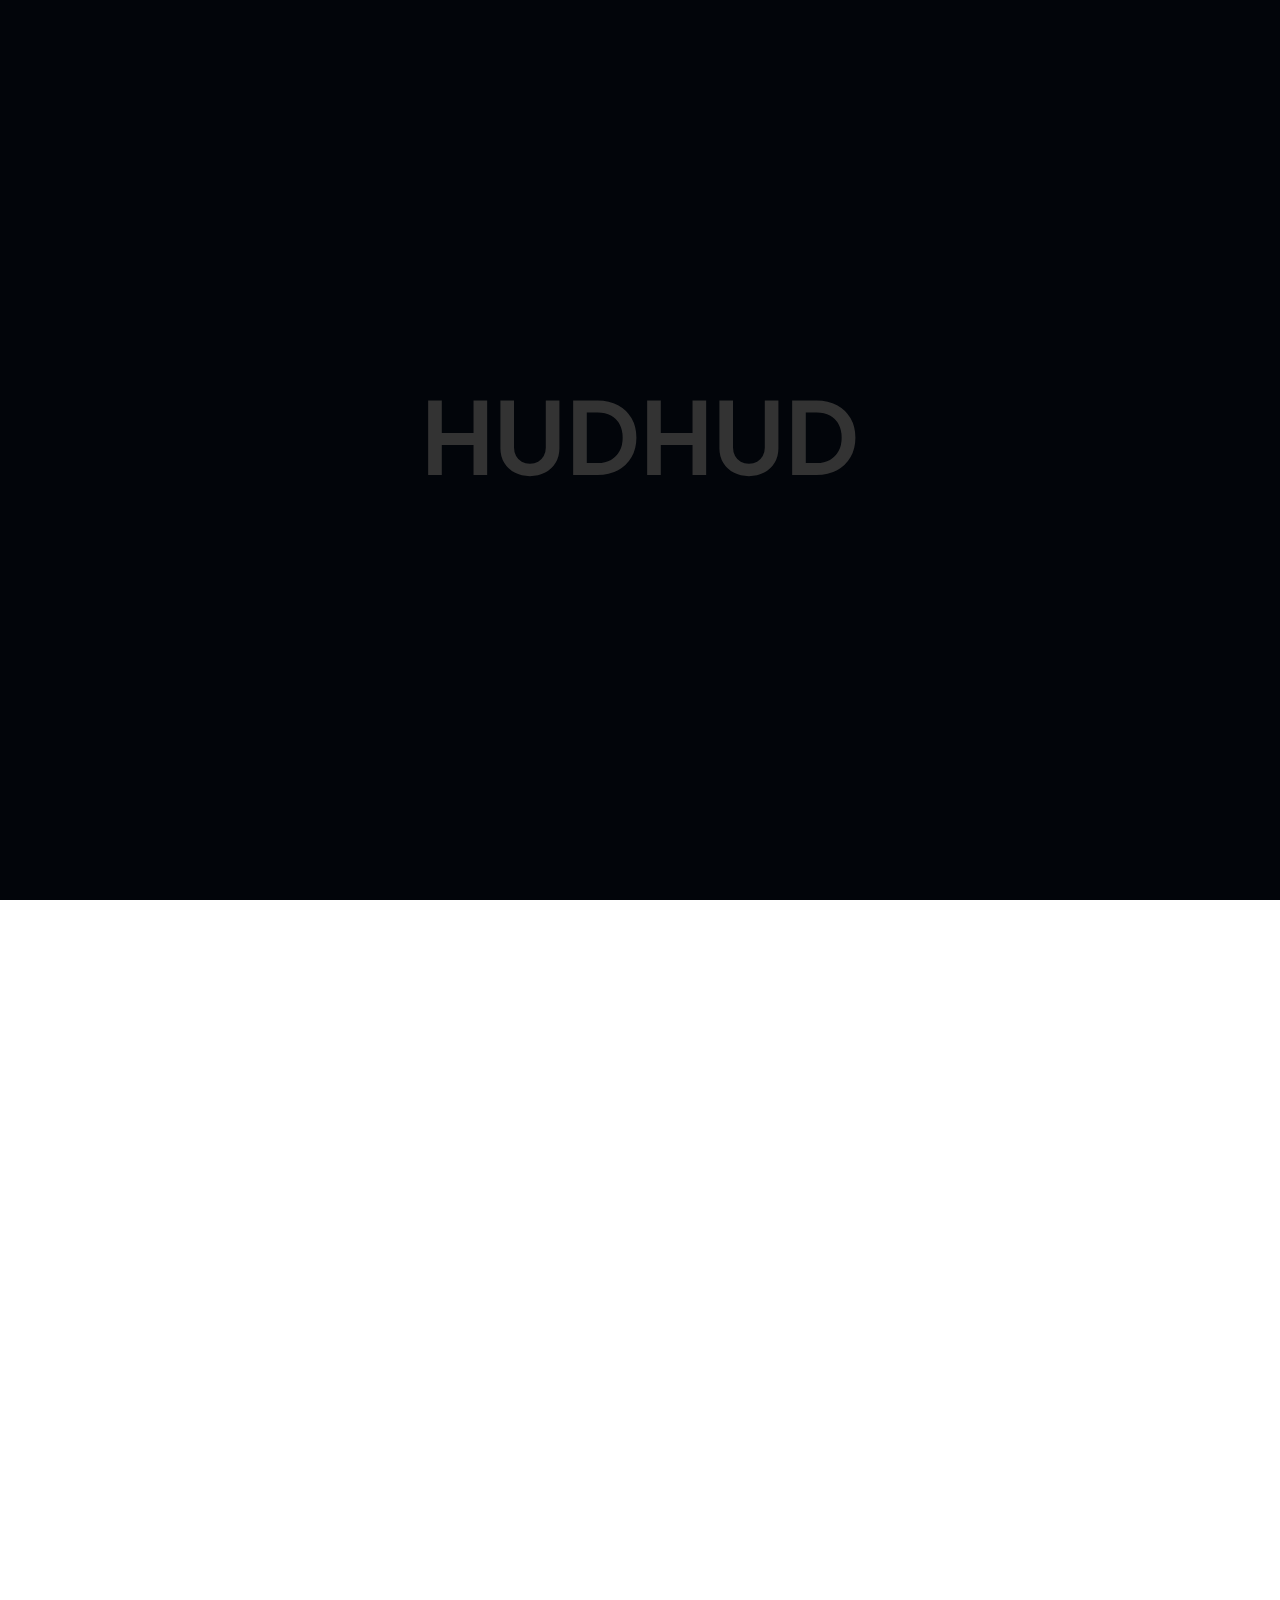
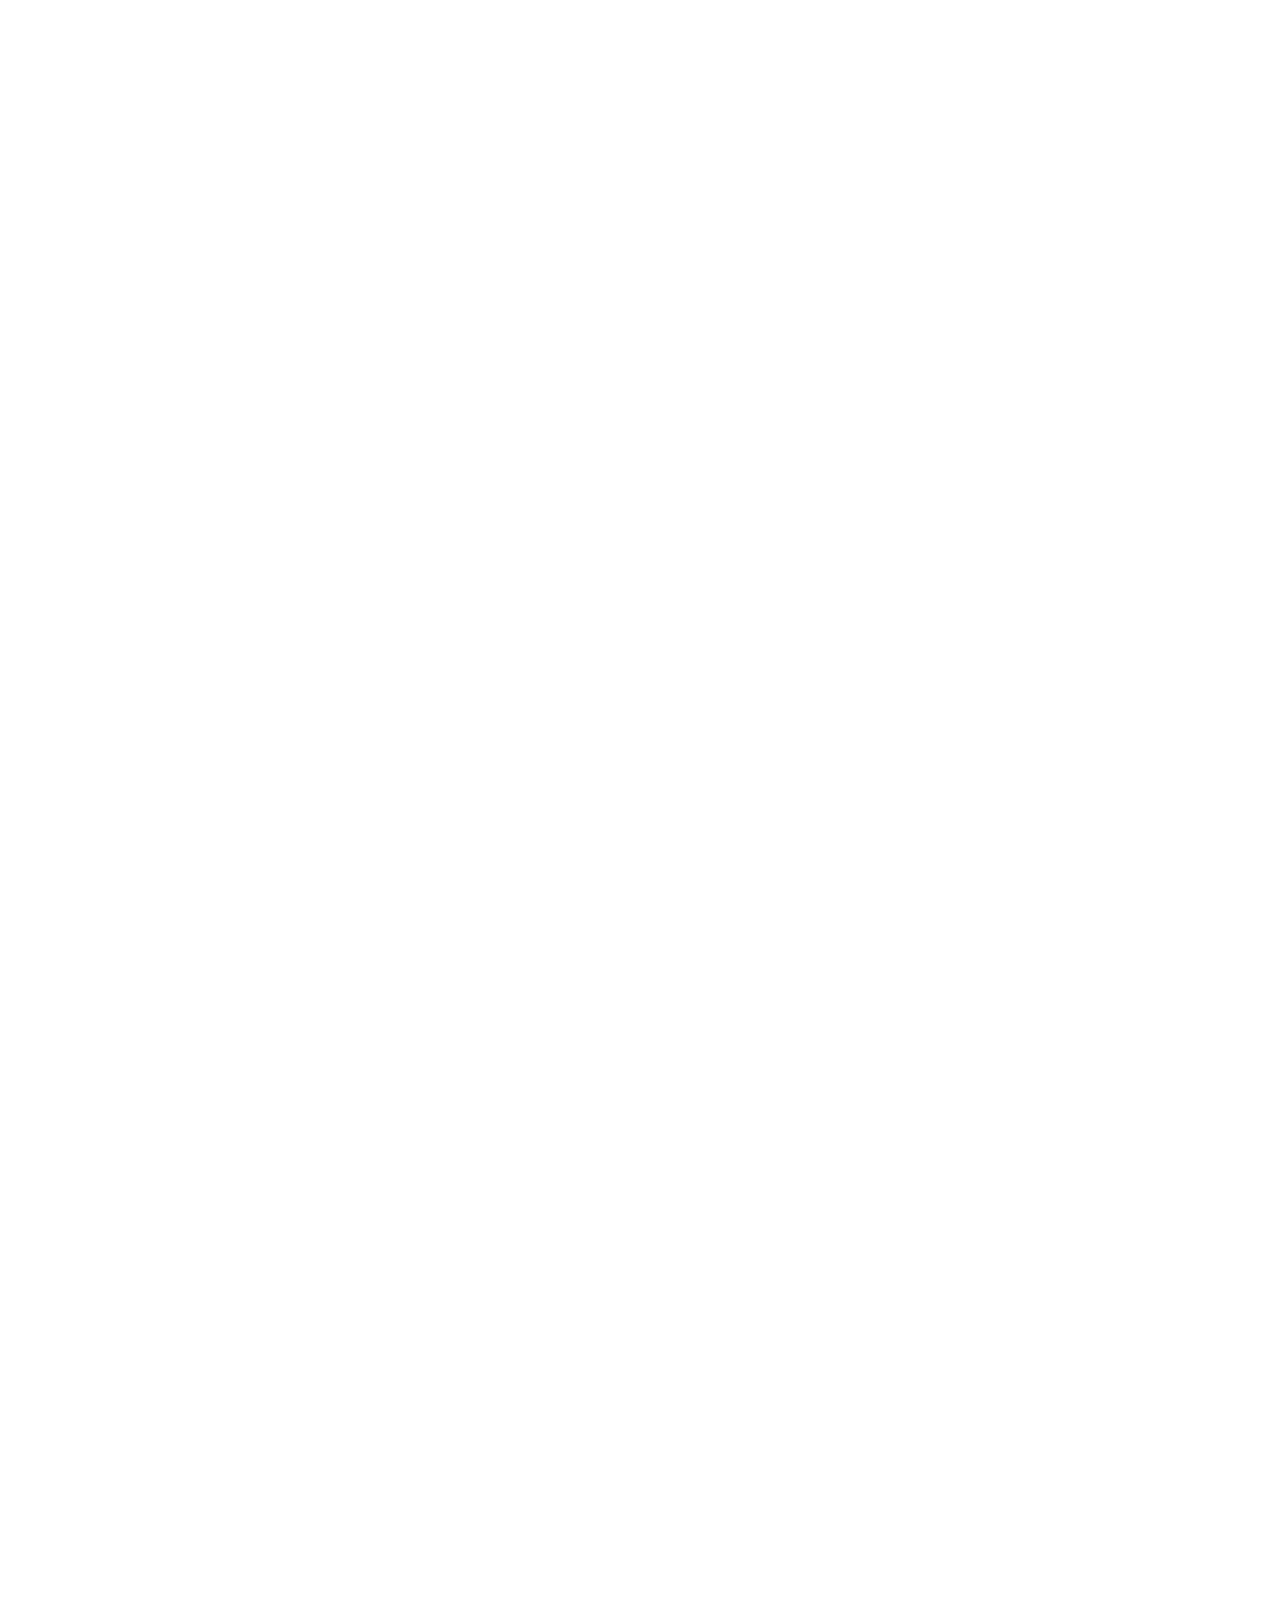
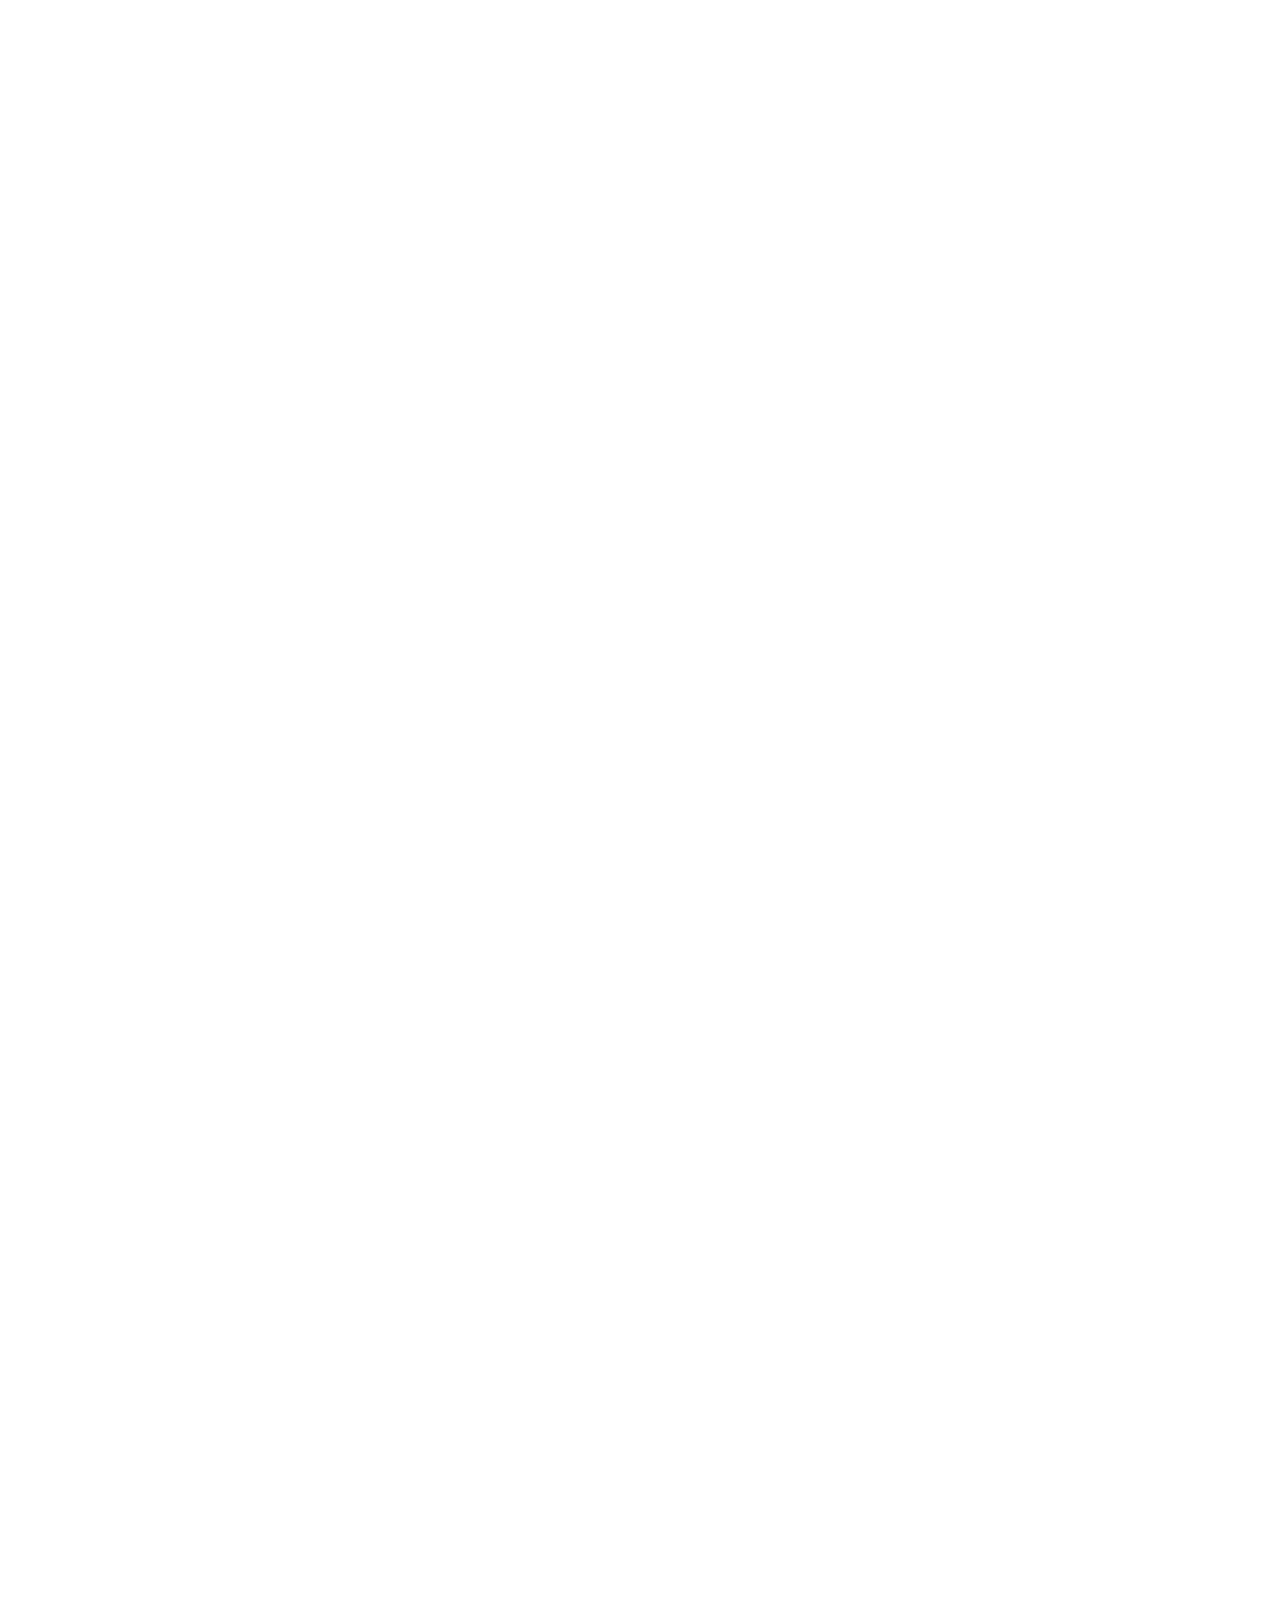
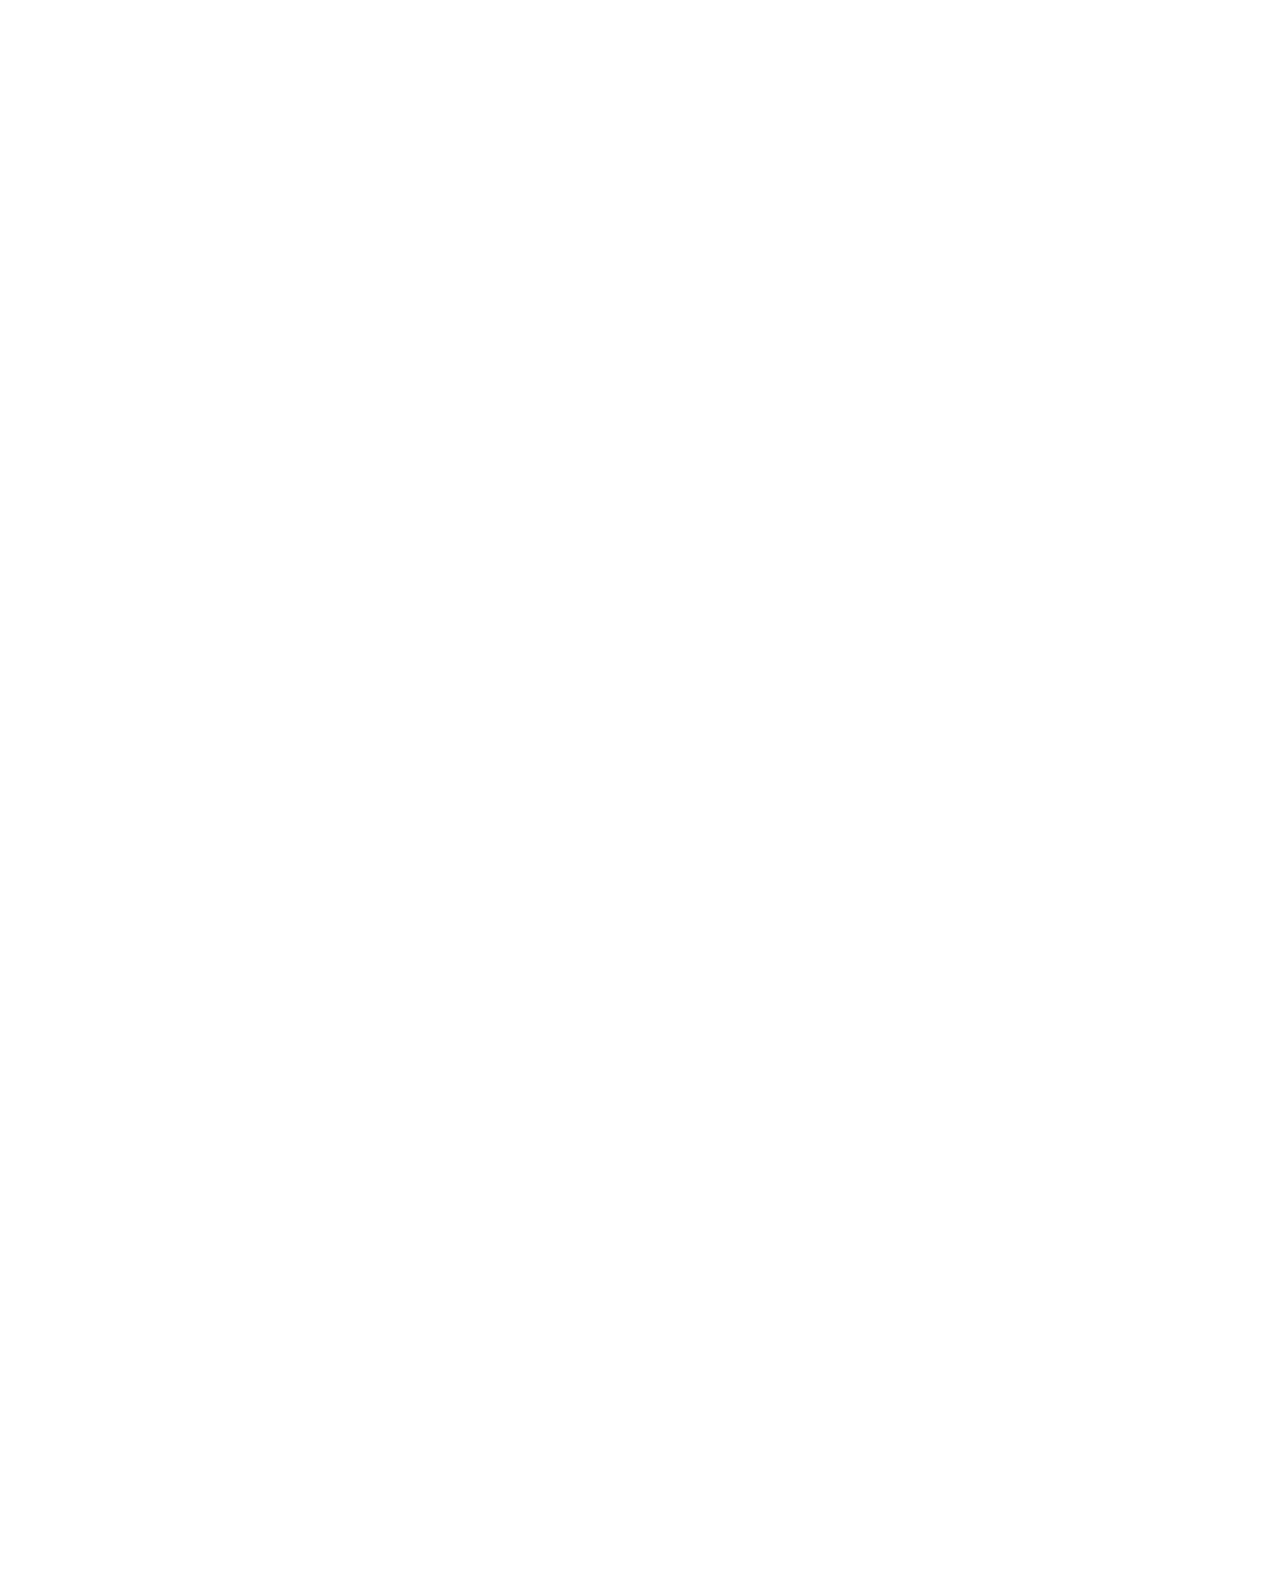
<file: hudhud/index.html>
<!DOCTYPE html>
<html class="no-js" lang="en">
    <head>
        <meta charset="utf-8">
        <meta http-equiv="x-ua-compatible" content="ie=edge">
        <meta name="viewport" content="width=device-width, initial-scale=1, shrink-to-fit=no, user-scalable=no">
        <meta name="description" content="Professional TV commercial production and advertising campaigns. From concept to broadcast, we create unforgettable commercials that move people and grow brands.">

        <!-- Site Title -->
        <title>hudhud - TV Commercial Production & Advertising Campaigns</title>

        <!-- Place favicon.ico in the root directory -->
        <link rel="shortcut icon" type="image/x-icon" href="assets/img/favicon.png">

        <!-- CSS here -->
        <link rel="stylesheet" href="assets/css/bootstrap.min.css">
        <link rel="stylesheet" href="assets/css/fontawesome.min.css">
        <link rel="stylesheet" href="assets/css/venobox.min.css">
        <link rel="stylesheet" href="assets/css/odometer.min.css">
        <link rel="stylesheet" href="assets/css/nice-select.css">
        <link rel="stylesheet" href="assets/css/carouselTicker.css">
        <link rel="stylesheet" href="assets/css/swiper.min.css">
        <link rel="stylesheet" href="assets/css/main.css">
        
        <!-- Mobile Responsive Fixes -->
        <style>
            @media (max-width: 767px) {
                /* Global mobile fixes */
                * {
                    box-sizing: border-box !important;
                }
                
                body {
                    overflow-x: hidden !important;
                }
                
                /* Hero Section Mobile Fixes */
                .hero-section {
                    min-height: 100vh !important;
                    padding: 80px 0 60px !important;
                    display: flex !important;
                    align-items: center !important;
                }
                
                .hero-content {
                    text-align: center !important;
                    padding: 20px 0 !important;
                    width: 100% !important;
                }
                
                .hero-content .sub-title {
                    font-size: 18px !important;
                    margin-bottom: 8px !important;
                    display: block !important;
                    width: 100% !important;
                }
                
                .hero-content .title {
                    font-size: 36px !important;
                    line-height: 1.1 !important;
                    margin-bottom: 8px !important;
                    font-weight: 700 !important;
                    display: block !important;
                    width: 100% !important;
                }
                
                .hero-content .bottom-title {
                    font-size: 20px !important;
                    line-height: 1.3 !important;
                    margin-bottom: 30px !important;
                    display: block !important;
                    width: 100% !important;
                }
                
                /* Process Section Mobile Fixes */
                .process-section {
                    padding: 50px 0 !important;
                }
                
                .process-section .section-heading {
                    margin-bottom: 40px !important;
                    text-align: center !important;
                }
                
                .process-section .sub-heading {
                    font-size: 14px !important;
                    margin-bottom: 10px !important;
                    text-transform: uppercase !important;
                    letter-spacing: 1px !important;
                }
                
                .process-section .section-title {
                    font-size: 26px !important;
                    line-height: 1.2 !important;
                    margin-bottom: 20px !important;
                    padding: 0 10px !important;
                }
                
                .process-item {
                    text-align: center !important;
                    padding: 25px 15px !important;
                    margin-bottom: 30px !important;
                    background: rgba(255, 255, 255, 0.05) !important;
                    border-radius: 10px !important;
                }
                
                .process-content .title {
                    font-size: 18px !important;
                    line-height: 1.3 !important;
                    margin-bottom: 15px !important;
                    font-weight: 600 !important;
                }
                
                .process-content p {
                    font-size: 14px !important;
                    line-height: 1.5 !important;
                    padding: 0 !important;
                    margin: 0 !important;
                }
                
                .process-icon {
                    margin-bottom: 20px !important;
                    display: flex !important;
                    justify-content: center !important;
                }
                
                /* Container and spacing adjustments */
                .container {
                    max-width: 100% !important;
                    padding-left: 20px !important;
                    padding-right: 20px !important;
                    margin: 0 auto !important;
                }
                
                .pt-130 {
                    padding-top: 50px !important;
                }
                
                .pb-130 {
                    padding-bottom: 50px !important;
                }
                
                /* Header mobile improvements */
                .header {
                    padding: 10px 0 !important;
                    background: rgba(0, 0, 0, 0.9) !important;
                }
                
                .header .container {
                    padding: 0 15px !important;
                }
                
                /* Section headings mobile */
                .section-heading {
                    margin-bottom: 40px !important;
                    text-align: center !important;
                    padding: 0 15px !important;
                }
                
                .sub-heading {
                    font-size: 12px !important;
                    margin-bottom: 8px !important;
                    text-transform: uppercase !important;
                    letter-spacing: 1px !important;
                }
                
                .section-title {
                    font-size: 24px !important;
                    line-height: 1.3 !important;
                    margin-bottom: 15px !important;
                }
                
                /* Grid improvements */
                .row {
                    margin-left: -10px !important;
                    margin-right: -10px !important;
                }
                
                .row > div {
                    padding-left: 10px !important;
                    padding-right: 10px !important;
                    margin-bottom: 25px !important;
                }
                
                /* Text overflow fixes */
                .overflow-hidden {
                    overflow: visible !important;
                }
                
                /* Mobile navigation improvements */
                .mobile-menu-items {
                    display: block !important;
                }
                
                /* Button improvements */
                .rr-primary-btn {
                    padding: 12px 24px !important;
                    font-size: 14px !important;
                    border-radius: 5px !important;
                }
                
                /* Typography improvements */
                h1, h2, h3, h4, h5, h6 {
                    word-break: break-word !important;
                    hyphens: auto !important;
                }
                
                p {
                    word-break: break-word !important;
                    hyphens: auto !important;
                }
                
                /* Background adjustments */
                .hero-section::before {
                    content: '' !important;
                    position: absolute !important;
                    top: 0 !important;
                    left: 0 !important;
                    right: 0 !important;
                    bottom: 0 !important;
                    background: rgba(0, 0, 0, 0.3) !important;
                    z-index: 1 !important;
                }
                
                .hero-content {
                    position: relative !important;
                    z-index: 2 !important;
                }
            }
            
            @media (max-width: 575px) {
                /* Extra small devices */
                .container {
                    padding-left: 15px !important;
                    padding-right: 15px !important;
                }
                
                .hero-content .title {
                    font-size: 32px !important;
                }
                
                .hero-content .bottom-title {
                    font-size: 18px !important;
                }
                
                .process-section .section-title {
                    font-size: 22px !important;
                    padding: 0 5px !important;
                }
                
                .process-content .title {
                    font-size: 16px !important;
                }
                
                .process-content p {
                    font-size: 13px !important;
                }
                
                .process-item {
                    padding: 20px 10px !important;
                }
            }
            
            @media (max-width: 480px) {
                /* Very small devices */
                .hero-content .title {
                    font-size: 28px !important;
                }
                
                .process-section .section-title {
                    font-size: 20px !important;
                }
                
                .container {
                    padding-left: 10px !important;
                    padding-right: 10px !important;
                }
            }
            
            /* Additional mobile fixes for specific issues */
            @media (max-width: 767px) {
                /* Fix for text cutoff issues */
                .hero-section .container {
                    width: 100% !important;
                    max-width: none !important;
                }
                
                /* Ensure full width coverage */
                .hero-content h4,
                .hero-content h2,
                .hero-content h3 {
                    max-width: 100% !important;
                    white-space: normal !important;
                    text-align: center !important;
                }
                
                /* Fix for work process section */
                .process-section .container {
                    width: 100% !important;
                    max-width: none !important;
                }
                
                /* Ensure proper text wrapping */
                .section-title {
                    white-space: normal !important;
                    word-wrap: break-word !important;
                    overflow-wrap: break-word !important;
                }
                
                /* Fix for mobile navigation */
                .header-logo img {
                    max-height: 40px !important;
                }
                
                /* Responsive background images */
                .hero-section {
                    background-size: cover !important;
                    background-position: center !important;
                    background-attachment: scroll !important;
                }
                
                /* Fix for animation elements that might cause issues */
                .anim-text {
                    animation: none !important;
                    transform: none !important;
                }
                
                /* Ensure buttons are properly sized */
                .rr-primary-btn {
                    display: inline-block !important;
                    width: auto !important;
                    min-width: 120px !important;
                }
            }
        </style>
    </head>

    <body>

        <div id="preloader">
            <div class="loading" data-loading-text="hudhud"></div>
        </div>
        <!-- ./ preloader -->

        <!-- header-area-start -->
        <header class="header sticky-active">
            <div class="primary-header">
                <div class="primary-header-inner">
                    <div class="header-logo d-lg-block">
                        <a href="index.html">
                            <img class="logo-dark" src="assets/img/logo/hudhud-logo-light.svg" alt="hudhud Logo">
                            <img class="logo-light" src="assets/img/logo/hudhud-logo.svg" alt="hudhud Logo">
                        </a>
                    </div>
                    <div class="header-right-wrap">
                        <div class="header-menu-wrap">
                            <div class="mobile-menu-items">
                                <ul>
                                    <li class="active">
                                        <a href="index.html">Home</a>
                                    </li>
                                    <li>
                                        <a href="about.html">About</a>
                                    </li>
                                    <li>
                                        <a href="project.html">Portfolio</a>
                                    </li>
                                    <li>
                                        <a href="service.html">Services</a>
                                    </li>
                                    <li><a href="contact.html">Contact</a></li>
                                </ul>
                            </div>
                        </div>
                        <!-- /.header-menu-wrap -->
                        <div class="header-right">
                            <div class="sidebar-icon">
                                <button class="sidebar-trigger open">
                                    <svg width="24" height="23" viewBox="0 0 24 23" fill="none" xmlns="http://www.w3.org/2000/svg">
                                        <path d="M0.300781 0H5.30078V5H0.300781V0Z" fill="currentColor"/>
                                        <path d="M0.300781 9H5.30078V14H0.300781V9Z" fill="currentColor"/>
                                        <path d="M0.300781 18H5.30078V23H0.300781V18Z" fill="currentColor"/>
                                        <path d="M9.30078 0H14.3008V5H9.30078V0Z" fill="currentColor"/>
                                        <path d="M9.30078 9H14.3008V14H9.30078V9Z" fill="currentColor"/>
                                        <path d="M9.30078 18H14.3008V23H9.30078V18Z" fill="currentColor"/>
                                        <path d="M18.3008 0H23.3008V5H18.3008V0Z" fill="currentColor"/>
                                        <path d="M18.3008 9H23.3008V14H18.3008V9Z" fill="currentColor"/>
                                        <path d="M18.3008 18H23.3008V23H18.3008V18Z" fill="currentColor"/>
                                    </svg>
                                </button>
                            </div>
                        </div>
                        <!-- /.header-right -->
                    </div>
                </div>
                <!-- /.primary-header-inner -->
            </div>
        </header>
        <!-- /.Main Header -->

        <div id="sidebar-area" class="sidebar-area">
            <button class="sidebar-trigger close">
                <svg
                    class="sidebar-close"
                    xmlns="http://www.w3.org/2000/svg"
                    xmlns:xlink="http://www.w3.org/1999/xlink"
                    x="0px"
                    y="0px"
                    width="16px"
                    height="12.7px"
                    viewBox="0 0 16 12.7"
                    style="enable-background: new 0 0 16 12.7"
                    xml:space="preserve"
                >
                    <g>
                        <rect
                            x="0"
                            y="5.4"
                            transform="matrix(0.7071 -0.7071 0.7071 0.7071 -2.1569 7.5208)"
                            width="16"
                            height="2"
                        ></rect>
                        <rect
                            x="0"
                            y="5.4"
                            transform="matrix(0.7071 0.7071 -0.7071 0.7071 6.8431 -3.7929)"
                            width="16"
                            height="2"
                        ></rect>
                    </g>
                </svg>
            </button>
            <div class="side-menu-content">
                <div class="side-menu-logo">
                    <a class="dark-img" href="index.html"><img src="assets/img/logo/hudhud-logo-light.svg" alt="hudhud logo"></a>
                    <a class="light-img" href="index.html"><img src="assets/img/logo/hudhud-logo.svg" alt="hudhud logo"></a>
                </div>
                <div class="side-menu-wrap"></div>
                <div class="side-menu-about">
                    <div class="side-menu-header">
                        <h3>About Us</h3>
                    </div>
                    <p>We are a full-service TV commercial production company based in Riyadh, specializing in high-impact advertising campaigns for the Middle East market. From creative concept to final broadcast, we bring stories to life with cinematic visuals, powerful messaging, and technical excellence.</p>
                    <a href="contact.html" class="rr-primary-btn">Contact Us</a>
                </div>
                <div class="side-menu-contact">
                    <div class="side-menu-header">
                        <h3>Contact Us</h3>
                    </div>
                    <ul class="side-menu-list">
                        <li>
                            <i class="fas fa-map-marker-alt"></i>
                            <p>King Fahd Road, Riyadh, Saudi Arabia 11564</p>
                        </li>
                        <li>
                            <i class="fas fa-phone"></i>
                            <a href="tel:+966112345678">+966 11 234 5678</a>
                        </li>
                        <li>
                            <i class="fas fa-envelope-open-text"></i>
                            <a href="mailto:hello@hudhud.tv">hello@hudhud.tv</a>
                        </li>
                    </ul>
                </div>
                <ul class="side-menu-social">
                    <li class="facebook"><a href="#"><i class="fab fa-facebook-f"></i></a></li>
                    <li class="instagram"><a href="#"><i class="fab fa-instagram"></i></a></li>
                    <li class="twitter"><a href="#"><i class="fab fa-twitter"></i></a></li>
                    <li class="g-plus"><a href="#"><i class="fab fa-fab fa-google-plus"></i></a></li>
                </ul>
            </div>
        </div>
        <!--/.sidebar-area-->

    <div id="smooth-wrapper">
        <div id="smooth-content">

        <section class="hero-section">
            <div class="hero-bg-shape"><img src="assets/img/bg-img/hero-bg-shape.png" alt="shape"></div>
            <div class="hero-shape"><img src="assets/img/shapes/hero-shape-1.png" alt="shape"></div>
            <div class="hero-images">
                <img src="assets/img/images/hero-img-1.png" alt="hero">
                <img src="assets/img/images/hero-img-2.png" alt="hero">
                <img src="assets/img/images/hero-img-3.png" alt="hero">
            </div>
            <div class="hero-img"><img src="assets/img/images/hero-new.jpg" alt="hero"></div>
            <div class="container">
                <div class="hero-content">
                    <h4 class="sub-title anim-text">Crafting</h4>
                    <h2 class="title anim-text">Campaigns</h2>
                    <h3 class="bottom-title anim-text">that Speak & Sell</h3>
                </div>
            </div>
        </section>
        <!-- ./ hero-section -->

        <section class="process-section pt-130 fade-wrapper">
            <div class="bg-shape"><img src="assets/img/shapes/process-shape.png" alt="shape"></div>
            <div class="container">
                <div class="section-heading text-center">
                    <h4 class="sub-heading" data-text-animation="fade-in" data-duration="1.5">Work Process</h4>
                    <h2 class="section-title overflow-hidden" data-text-animation data-split="word" data-duration="1">From Concept to Broadcast — in 4 Smooth Steps</h2>
                </div>
                <div class="row gy-lg-0 gy-5">
                    <div class="col-lg-3 col-md-6">
                        <div class="process-item fade-top">
                            <div class="process-icon">
                                <div class="icon-border"></div>
                                <img class="dark-img" src="assets/img/icon/process-1.png" alt="icon">
                                <img class="light-img" src="assets/img/icon/process-1-light.png" alt="icon">
                            </div>
                            <div class="process-content">
                                <h3 class="title">Creative Brief & Planning</h3>
                                <p>We start by understanding your brand, goals, and message — then we craft a concept tailored to your audience and platform.</p>
                            </div>
                        </div>
                    </div>
                    <div class="col-lg-3 col-md-6">
                        <div class="process-item fade-top">
                            <div class="process-icon">
                                <div class="icon-border"></div>
                                <img class="dark-img" src="assets/img/icon/process-2.png" alt="icon">
                                <img class="light-img" src="assets/img/icon/process-2-light.png" alt="icon">
                            </div>
                            <div class="process-content">
                                <h3 class="title">Production & Shooting</h3>
                                <p>From casting to lights, camera, and action — we bring the storyboard to life with cinematic precision.</p>
                            </div>
                        </div>
                    </div>
                    <div class="col-lg-3 col-md-6">
                        <div class="process-item fade-top">
                            <div class="process-icon">
                                <div class="icon-border"></div>
                                <img class="dark-img" src="assets/img/icon/process-3.png" alt="icon">
                                <img class="light-img" src="assets/img/icon/process-3-light.png" alt="icon">
                            </div>
                            <div class="process-content">
                                <h3 class="title">Editing & Post-Production</h3>
                                <p>Our editors shape the raw footage with color grading, sound design, and VFX to deliver a polished final cut.</p>
                            </div>
                        </div>
                    </div>
                    <div class="col-lg-3 col-md-6">
                        <div class="process-item fade-top">
                            <div class="process-icon">
                                <div class="icon-border"></div>
                                <img class="dark-img" src="assets/img/icon/process-4.png" alt="icon">
                                <img class="light-img" src="assets/img/icon/process-4-light.png" alt="icon">
                            </div>
                            <div class="process-content">
                                <h3 class="title">Delivery & Distribution</h3>
                                <p>We provide the ad in multiple formats, ready for TV, online, or social platforms — optimized, tested, and on time.</p>
                            </div>
                        </div>
                    </div>
                </div>
            </div>
        </section>
        <!-- ./ process-section -->

        <section class="about-section pb-130">
            <div class="round-shape"></div>
            <div class="about-wrap">
                <div class="shape"></div>
                <div class="row about-wrapper align-items-center">
                    <div class="col-lg-12">
                        <div class="about-content fade-wrapper">
                            <div class="section-heading mb-0">
                                <h2 class="section-title overflow-hidden" data-text-animation data-split="word" data-duration="1">We create unforgettable TV commercials that move people and grow brands across the Middle East.</h2>
                                <p class="fade-top">We are a full-service production company based in Riyadh, specializing in high-impact TV commercials and integrated advertising campaigns for the Middle East market. From creative concept to final broadcast, we bring stories to life with cinematic visuals, powerful messaging, and technical excellence.</p>
                                <p class="fade-top">Whether you're launching a new product, telling your brand story, or reaching millions across the region through the screen — we're here to make it happen, brilliantly.</p>
                                <div class="about-btn fade-top">
                                    <a href="about.html" class="rr-primary-btn">Get Started Now<i class="fa-regular fa-arrow-right"></i></a>
                                </div>
                            </div>
                        </div>
                    </div>
                </div>
                <div class="about-text">
                    <img class="dark-img" src="assets/img/images/about-text.png" alt="about">
                    <img class="light-img" src="assets/img/images/about-text-light.png" alt="about">
                </div>
            </div>
        </section>
        <!-- ./ about-section -->

        <section class="service-section pb-130 fade-wrapper">
            <div class="shape"></div>
            <div class="bg-color"></div>
            <div class="container">
                <div class="section-heading text-center">
                    <h4 class="sub-heading" data-text-animation="fade-in" data-duration="1.5">What We Offer For You</h4>
                    <h2 class="section-title" data-text-animation data-split="word" data-duration="1">Services We Provide</h2>
                </div>
                <div class="row gy-lg-0 gy-4">
                    <div class="col-lg-3 col-md-6">
                        <div class="service-item md-pb-30 fade-top">
                            <h4 class="service-text"><a href="service-details.html">/ TV Commercial Production</a></h4>
                            <p class="service-desc">Full-scale production from concept to final broadcast, ensuring your brand shines on screen.</p>
                        </div>
                    </div>
                    <div class="col-lg-3 col-md-6">
                        <div class="service-item md-pb-30 fade-top">
                            <h4 class="service-text"><a href="service-details.html">/ Directing & Creative Supervision</a></h4>
                            <p class="service-desc">Professional direction that brings your story to life with cinematic quality and emotional impact.</p>
                        </div>
                    </div>
                    <div class="col-lg-3 col-md-6">
                        <div class="service-item item-3 fade-top">
                            <h4 class="service-text"><a href="service-details.html">/ Scriptwriting & Storyboarding</a></h4>
                            <p class="service-desc">Crafting compelling scripts and visual plans that connect with your audience and deliver your message.</p>
                        </div>
                    </div>
                    <div class="col-lg-3 col-md-6">
                        <div class="service-item fade-top">
                            <h4 class="service-text"><a href="service-details.html">/ Professional Filming & Cinematography</a></h4>
                            <p class="service-desc">High-quality filming with advanced cameras, lighting, and crew to achieve world-class visuals.</p>
                        </div>
                    </div>
                </div>
            </div>
        </section>
        <!-- ./ service-section -->

        <div class="running-text testi">
            <div class="carouselTicker carouselTicker-nav" data-speed="fast">
                <ul class="text-anim carouselTicker__list">
                    <li>Customer Testimonial .</li>
                    <li>Client Feedbacks</li>
                </ul>
            </div>
        </div>
        <!-- ./ running-text -->

        <section class="testimonial-section overflow-hidden">
            <div class="container">
                <div class="testi-carousel swiper">
                    <div class="swiper-wrapper">
                        <div class="swiper-slide">
                            <div class="testi-item text-center">
                                <div class="testi-content">
                                    <h3 class="author">Sarah Mitchell <span>Brand Director</span></h3>
                                    <p>"hudhud delivered an exceptional TV commercial that exceeded our expectations. Their creative vision and technical expertise brought our brand story to life beautifully."</p>
                                </div>
                            </div>
                        </div>
                        <div class="swiper-slide">
                            <div class="testi-item text-center">
                                <div class="testi-content">
                                    <h3 class="author">Michael Rodriguez <span>Marketing VP</span></h3>
                                    <p>"From concept to broadcast, the production quality was outstanding. Our commercial achieved 25% higher brand recall than our previous campaigns."</p>
                                </div>
                            </div>
                        </div>
                        <div class="swiper-slide">
                            <div class="testi-item text-center">
                                <div class="testi-content">
                                    <h3 class="author">Emma Thompson <span>Creative Director</span></h3>
                                    <p>"Working with hudhud was seamless. Their attention to detail and cinematic approach made our product launch commercial truly memorable and effective."</p>
                                </div>
                            </div>
                        </div>
                        <div class="swiper-slide">
                            <div class="testi-item text-center">
                                <div class="testi-content">
                                    <h3 class="author">David Chen <span>CEO</span></h3>
                                    <p>"The ROI on our TV commercial was incredible. hudhud's strategic approach and high-quality production drove significant sales growth for our company."</p>
                                </div>
                            </div>
                        </div>
                        <div class="swiper-slide">
                            <div class="testi-item text-center">
                                <div class="testi-content">
                                    <h3 class="author">Lisa Patel <span>Marketing Manager</span></h3>
                                    <p>"Professional, creative, and results-driven. Our fashion commercial won industry awards and generated millions of views across all platforms."</p>
                                </div>
                            </div>
                        </div>
                        <div class="swiper-slide">
                            <div class="testi-item text-center">
                                <div class="testi-content">
                                    <h3 class="author">James Wilson <span>Brand Manager</span></h3>
                                    <p>"hudhud transformed our vision into a compelling TV commercial that resonated with our target audience and delivered measurable business results."</p>
                                </div>
                            </div>
                        </div>
                    </div>
                    <div class="swiper-pagination"></div>
                </div>
            </div>
        </section>
        <!-- ./ testimonial-section -->

        <section class="project-section pt-130 pb-130">
            <div class="container">
                <div class="project-top heading-space align-items-end fade-wrapper">
                    <div class="section-heading mb-0">
                        <h4 class="sub-heading after-none" data-text-animation="fade-in" data-duration="1.5">Project Showcase</h4>
                        <h2 class="section-title" data-text-animation data-split="word" data-duration="1">Let's Look Our Recent <br> Project Gallery</h2>
                    </div>
                    <div class="project-top-btn fade-top">
                        <a href="project.html" class="rr-primary-btn">View More Project<i class="fa-regular fa-arrow-right"></i></a>
                    </div>
                </div>
                <div class="project-accordion fade-wrapper">
                    <div class="accordion" id="projectAccordion">
                        <div class="accordion-item project-item fade-top">
                            <h2 class="accordion-header" id="headingOne">
                                <button class="accordion-button" type="button" data-bs-toggle="collapse" data-bs-target="#collapseOne" aria-expanded="true" aria-controls="collapseOne">
                                    <span class="project-content">
                                        <span class="number">01</span>
                                        <span class="project-right">
                                            <span class="category">TV Commercial Production</span>
                                            <span class="title">National brand ad campaign aired on prime-time television.</span>
                                        </span>
                                    </span>
                                </button>
                            </h2>
                            <div id="collapseOne" class="accordion-collapse collapse show" aria-labelledby="headingOne" data-bs-parent="#projectAccordion">
                                <div class="accordion-body">
                                    <div class="hover-content">
                                        <div class="content-left">
                                            <p>A comprehensive 30-second commercial for a major consumer brand, featuring professional casting, multiple location shoots, and extensive post-production. The campaign achieved 15M+ impressions during prime-time slots and drove measurable brand awareness across key demographics.</p>
                                            <a href="project-details.html" class="rr-primary-btn">View Details<i class="fa-regular fa-arrow-right"></i></a>
                                        </div>
                                    </div>
                                </div>
                            </div>
                        </div>
                        <div class="accordion-item project-item fade-top">
                            <h2 class="accordion-header" id="headingTwo">
                                <button class="accordion-button collapsed" type="button" data-bs-toggle="collapse" data-bs-target="#collapseTwo" aria-expanded="false" aria-controls="collapseTwo">
                                    <span class="project-content">
                                        <span class="number">02</span>
                                        <span class="project-right">
                                            <span class="category">Creative Direction & Storyboarding</span>
                                            <span class="title">Full storyboard and concept design for a seasonal product launch ad.</span>
                                        </span>
                                    </span>
                                </button>
                            </h2>
                            <div id="collapseTwo" class="accordion-collapse collapse" aria-labelledby="headingTwo" data-bs-parent="#projectAccordion">
                                <div class="accordion-body">
                                    <div class="hover-content">
                                        <div class="content-left">
                                            <p>Creative conceptualization and detailed storyboarding for a holiday season product launch. Our team developed the visual narrative, shot composition, and creative direction that guided the entire production process from concept to final cut.</p>
                                            <a href="project-details.html" class="rr-primary-btn">View Details<i class="fa-regular fa-arrow-right"></i></a>
                                        </div>
                                    </div>
                                </div>
                            </div>
                        </div>
                        <div class="accordion-item project-item fade-top">
                            <h2 class="accordion-header" id="headingThree">
                                <button class="accordion-button collapsed" type="button" data-bs-toggle="collapse" data-bs-target="#collapseThree" aria-expanded="false" aria-controls="collapseThree">
                                    <span class="project-content">
                                        <span class="number">03</span>
                                        <span class="project-right">
                                            <span class="category">Cinematography & Filming</span>
                                            <span class="title">High-end fashion commercial shot with cinematic lighting and motion rigs.</span>
                                        </span>
                                    </span>
                                </button>
                            </h2>
                            <div id="collapseThree" class="accordion-collapse collapse" aria-labelledby="headingThree" data-bs-parent="#projectAccordion">
                                <div class="accordion-body">
                                    <div class="hover-content">
                                        <div class="content-left">
                                            <p>Premium fashion commercial utilizing advanced cinematography techniques including drone shots, motion control rigs, and professional lighting setups. The project showcased luxury products with cinematic quality that elevated the brand's visual identity.</p>
                                            <a href="project-details.html" class="rr-primary-btn">View Details<i class="fa-regular fa-arrow-right"></i></a>
                                        </div>
                                    </div>
                                </div>
                            </div>
                        </div>
                        <div class="accordion-item project-item fade-top">
                            <h2 class="accordion-header" id="projectHeadingFour">
                                <button class="accordion-button collapsed" type="button" data-bs-toggle="collapse" data-bs-target="#projectCollapseFour" aria-expanded="false" aria-controls="projectCollapseFour">
                                    <span class="project-content">
                                        <span class="number">04</span>
                                        <span class="project-right">
                                            <span class="category">Post-Production & Editing</span>
                                            <span class="title">Color grading, sound design, and VFX for a regional advertising campaign.</span>
                                        </span>
                                    </span>
                                </button>
                            </h2>
                            <div id="projectCollapseFour" class="accordion-collapse collapse" aria-labelledby="projectHeadingFour" data-bs-parent="#projectAccordion">
                                <div class="accordion-body">
                                    <div class="hover-content">
                                        <div class="content-left">
                                            <p>Complete post-production workflow including professional color grading, immersive sound design, and visual effects integration. The campaign required precise audio mixing, motion graphics, and color correction to achieve broadcast-ready quality across multiple regional markets.</p>
                                            <a href="project-details.html" class="rr-primary-btn">View Details<i class="fa-regular fa-arrow-right"></i></a>
                                        </div>
                                    </div>
                                </div>
                            </div>
                        </div>
                    </div>
                </div>
            </div>
        </section>
        <!-- ./ project-section -->

        <div class="running-text running-1">
            <div class="carouselTicker carouselTicker-nav" data-speed="fast">
                <ul class="text-anim carouselTicker__list">
                    <li>TV Commercials</li>
                    <li>Advertising</li>
                    <li>Broadcasting</li>
                    <li>Creative Production</li>
                    <li>Cinematography</li>
                    <li>Post-Production</li>
                    <li>Brand Campaigns</li>
                    <li>Visual Storytelling</li>
                    <li>Media Strategy</li>
                    <li>Creative Direction</li>
                    <li>Commercial Filming</li>
                    <li>Video Production</li>
                    <li>Television Ads</li>
                    <li>Marketing Films</li>
                    <li>Broadcast Quality</li>
                    <li>Creative Concepts</li>
                    <li>Brand Stories</li>
                    <li>Media Production</li>
                    <li>TV Advertising</li>
                    <li>Campaign Development</li>
                    <li>Commercial Success</li>
                </ul>
            </div>
        </div>
        <!-- ./ running-text -->

        <div class="running-text">
            <div class="carouselTicker carouselTicker-start" data-speed="fast">
                <ul class="text-anim carouselTicker__list">
                    <li>Professional Filming</li>
                    <li>Sound Design</li>
                    <li>Color Grading</li>
                    <li>Visual Effects</li>
                    <li>Motion Graphics</li>
                    <li>Script Writing</li>
                    <li>Storyboarding</li>
                    <li>Cast & Crew</li>
                    <li>Location Scouting</li>
                    <li>Equipment Rental</li>
                    <li>Editing Suites</li>
                    <li>Audio Mixing</li>
                    <li>Broadcast Ready</li>
                    <li>HD & 4K Quality</li>
                    <li>Prime Time</li>
                    <li>National Campaigns</li>
                    <li>Regional Spots</li>
                    <li>Digital Distribution</li>
                    <li>Media Buying</li>
                    <li>ROI Tracking</li>
                    <li>Brand Awareness</li>
                </ul>
            </div>
        </div>
        <!-- ./ running-text -->

        <section class="sponsor-section pb-130 pt-130">
            <div class="container">
                <div class="sponsor-wrap">
                    <div class="sponsor-item item-1">
                        <h3 class="title">WORKED WITH <br>GLOBAL LARGEST <br> BRANDS</h3>
                    </div>
                    <div class="sponsor-item">
                        <div class="sponsor-placeholder">Brand Partnership</div>
                    </div>
                    <div class="sponsor-item">
                        <div class="sponsor-placeholder">Media Network</div>
                    </div>
                    <div class="sponsor-item">
                        <div class="sponsor-placeholder">Production Studio</div>
                    </div>
                    <div class="sponsor-item">
                        <div class="sponsor-placeholder">Global Agency</div>
                    </div>
                </div>
            </div>
        </section>
        <!-- ./ sponsor-section -->

        <footer class="footer-section bg-dark-1">
            <div class="shape"></div>
            <div class="container">
                <div class="row footer-wrap">
                    <div class="col-lg-3 col-md-6">
                        <div class="footer-widget">
                            <div class="widget-header">
                                <div class="footer-logo">
                                    <h3 style="color: white; margin: 0;">hudhud</h3>
                                </div>
                            </div>
                            <p class="mb-20">Creating unforgettable TV commercials that move people and grow brands across the Middle East. From concept to broadcast, we deliver cinematic quality and powerful messaging that resonates with regional audiences.</p>
                            <h4 class="title">WE ARE AVAILABLE <span>Sun-Thu: 09.00 am to 6.00 pm</span></h4>
                        </div>
                    </div>
                    <div class="col-lg-3 col-md-6">
                        <div class="footer-widget footer-col-2">
                            <div class="widget-header">
                                <h3 class="widget-title">Useful Links</h3>
                            </div>
                            <ul class="footer-list">
                                <li><a href="about.html">About Us</a></li>
                                <li><a href="project.html">Our Work</a></li>
                                <li><a href="service.html">Production Services</a></li>
                                <li><a href="contact.html">Get A Quote</a></li>
                            </ul>
                        </div>
                    </div>
                    <div class="col-lg-3 col-md-6">
                        <div class="footer-widget">
                            <div class="widget-header">
                                <h3 class="widget-title">Contact Us</h3>
                            </div>
                            <ul class="address-list">
                                <li><a href="mailto:hello@hudhud.tv">hello@hudhud.tv</a></li>
                                <li><a href="tel:+966112345678">+966 11 234 5678</a></li>
                                <li>King Fahd Road, Riyadh<br>Saudi Arabia, 11564</li>
                            </ul>
                        </div>
                    </div>
                    <div class="col-lg-3 col-md-6">
                        <div class="footer-widget">
                            <div class="widget-header">
                                <h3 class="widget-title">Stay Updated</h3>
                            </div>
                            <div class="footer-form mb-20">
                                <form action="#" class="rr-subscribe-form">
                                    <input class="form-control" type="email" name="email" placeholder="Email address">
                                    <input type="hidden" name="action" value="mailchimpsubscribe">
                                    <button class="submit">Subscribe</button>
                                    <div class="clearfix"></div>
                                </form>
                            </div>
                            <div class="form-check form-item">
                                <input class="form-check-input" type="checkbox" value="" id="man">
                                <label class="form-check-label" for="man">
                                    Get production insights, industry trends, and 
                                    exclusive behind-the-scenes content
                                </label>
                            </div>
                        </div>
                    </div>
                </div>
            </div>
            <div class="copyright-area">
                <div class="container">
                    <div class="row copyright-content">
                        <div class="col-md-6">
                            <p>© 2025 hudhud. All Rights Reserved.</p>
                        </div>
                        <div class="col-md-6">
                            <ul class="social-list">
                                <li class="facebook">
                                    <a href="#"><i class="fab fa-facebook-f"></i></a>
                                </li>
                                <li class="pinterest">
                                    <a href="#"><i class="fab fa-pinterest"></i></a>
                                </li>
                                <li class="twitter">
                                    <a href="#"><i class="fab fa-twitter"></i></a>
                                </li>
                                <li class="instagram">
                                    <a href="#"><i class="fab fa-instagram"></i></a>
                                </li>
                            </ul>
                        </div>
                    </div>
                </div>
            </div>
        </footer>
        <!-- ./ footer-section -->

        </div>
    </div>

        <div id="scroll-percentage"><span id="scroll-percentage-value"></span></div>
        <!--scrollup-->
		
        <div id="theme-toogle" class="switcher-button">
            <div class="switcher-button-inner-left"></div>
            <div class="switcher-button-inner"></div>
        </div>

        <!-- JS here -->
        <script src="assets/js/vendor/jquary-3.6.0.min.js"></script>
        <script src="assets/js/vendor/bootstrap-bundle.js"></script>
        <script src="assets/js/vendor/imagesloaded-pkgd.js"></script>
        <script src="assets/js/vendor/waypoints.min.js"></script>
        <script src="assets/js/vendor/venobox.min.js"></script>
        <script src="assets/js/vendor/odometer.min.js"></script>
        <script src="assets/js/vendor/meanmenu.js"></script>
        <script src="assets/js/vendor/jquery.isotope.js"></script>
        <script src="assets/js/vendor/swiper.min.js"></script>
        <script src="assets/js/vendor/split-type.min.js"></script>
        <script src="assets/js/vendor/gsap.min.js"></script>
        <script src="assets/js/vendor/scroll-trigger.min.js"></script>
        <script src="assets/js/vendor/scroll-smoother.js"></script>
        <script src="assets/js/vendor/jquery.carouselTicker.js"></script>
        <script src="assets/js/vendor/nice-select.js"></script>
        <script src="assets/js/slider.js"></script>
        <script src="assets/js/contact.js"></script>
        <script src="assets/js/main.js"></script>
    </body>
</html>
</file>
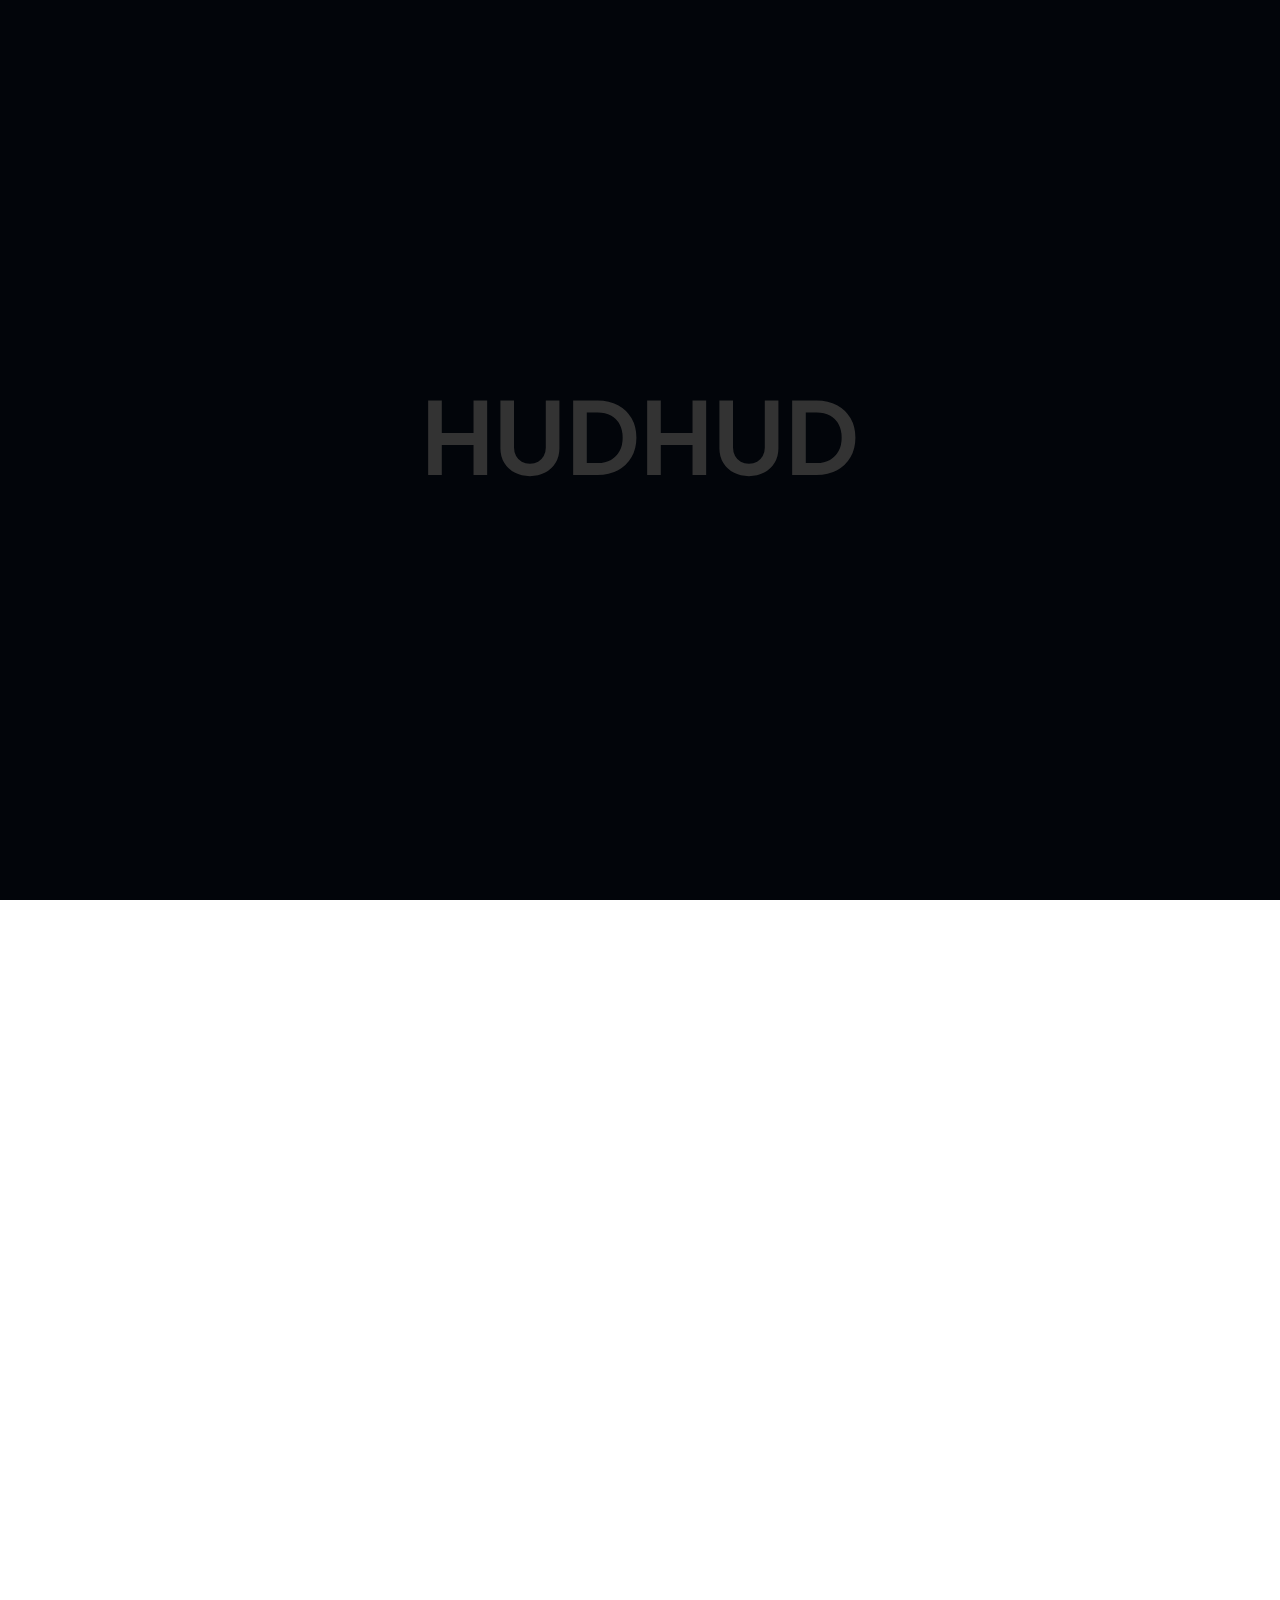
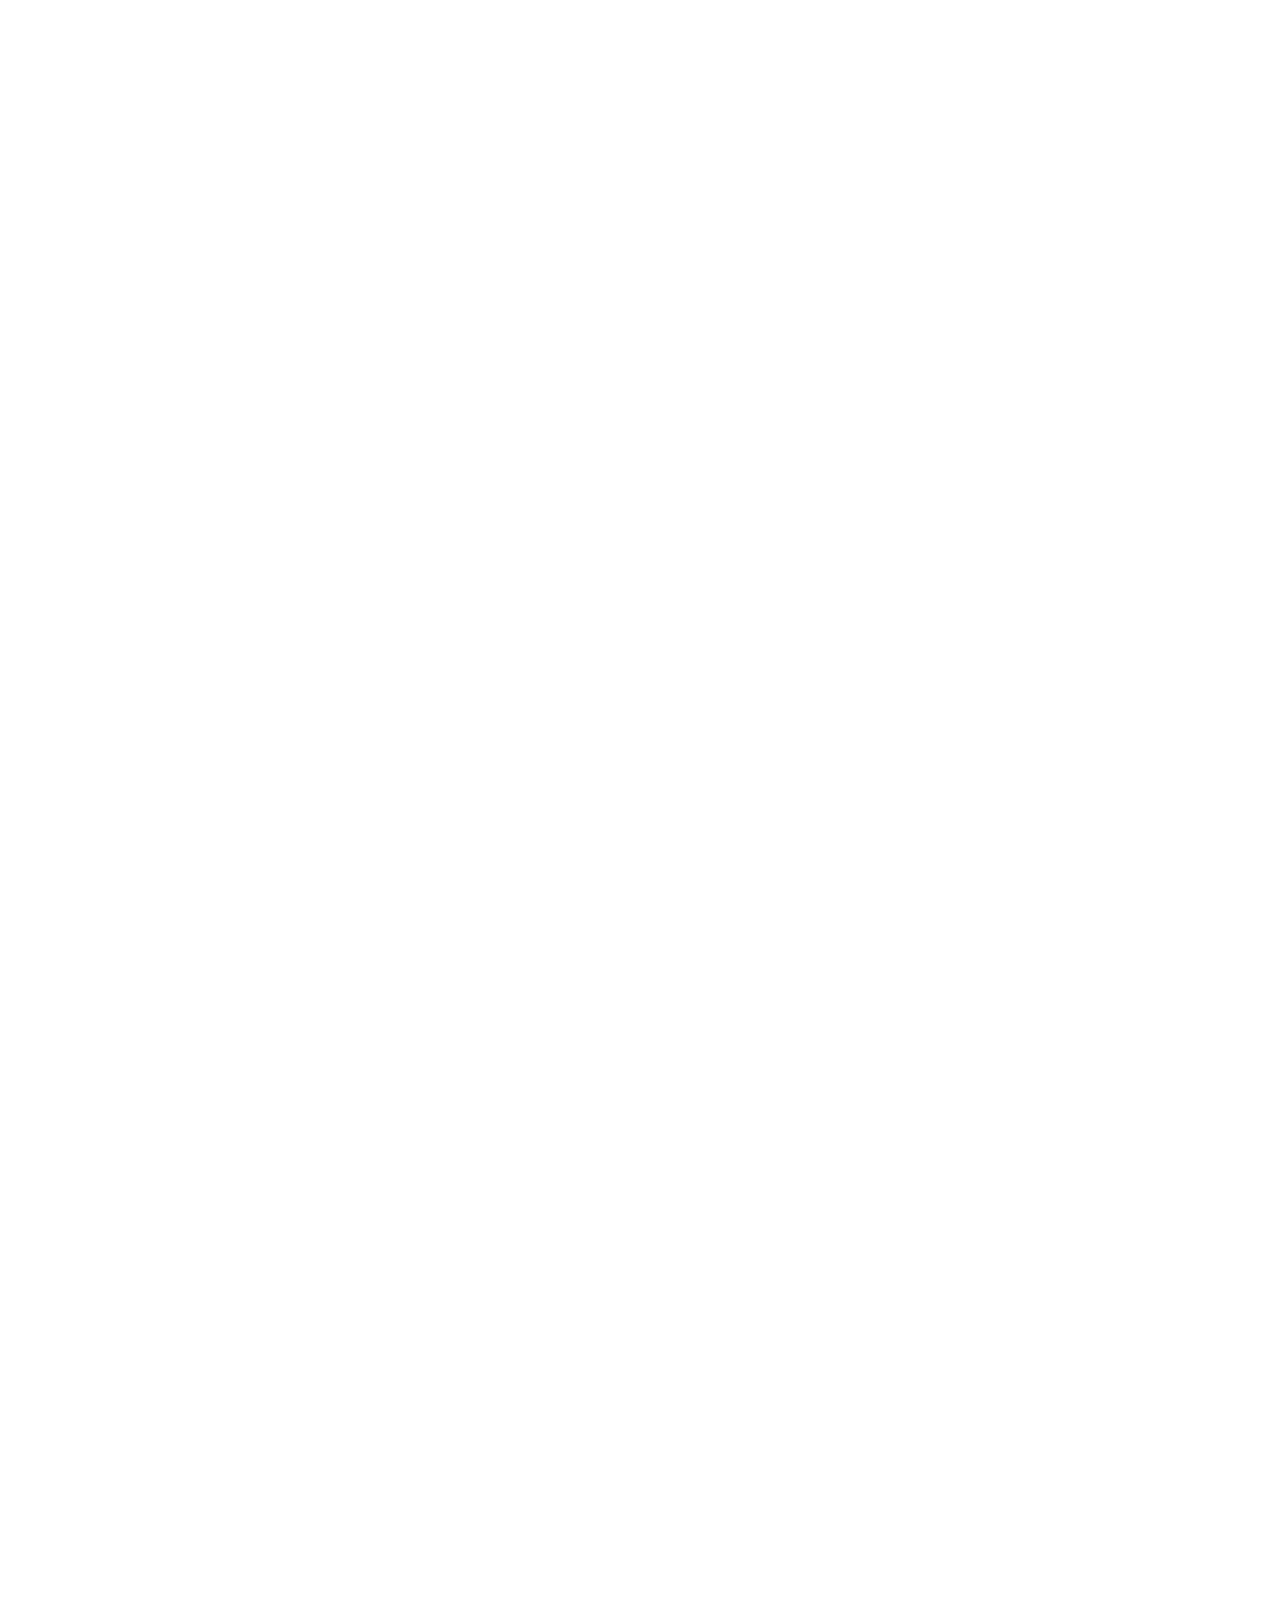
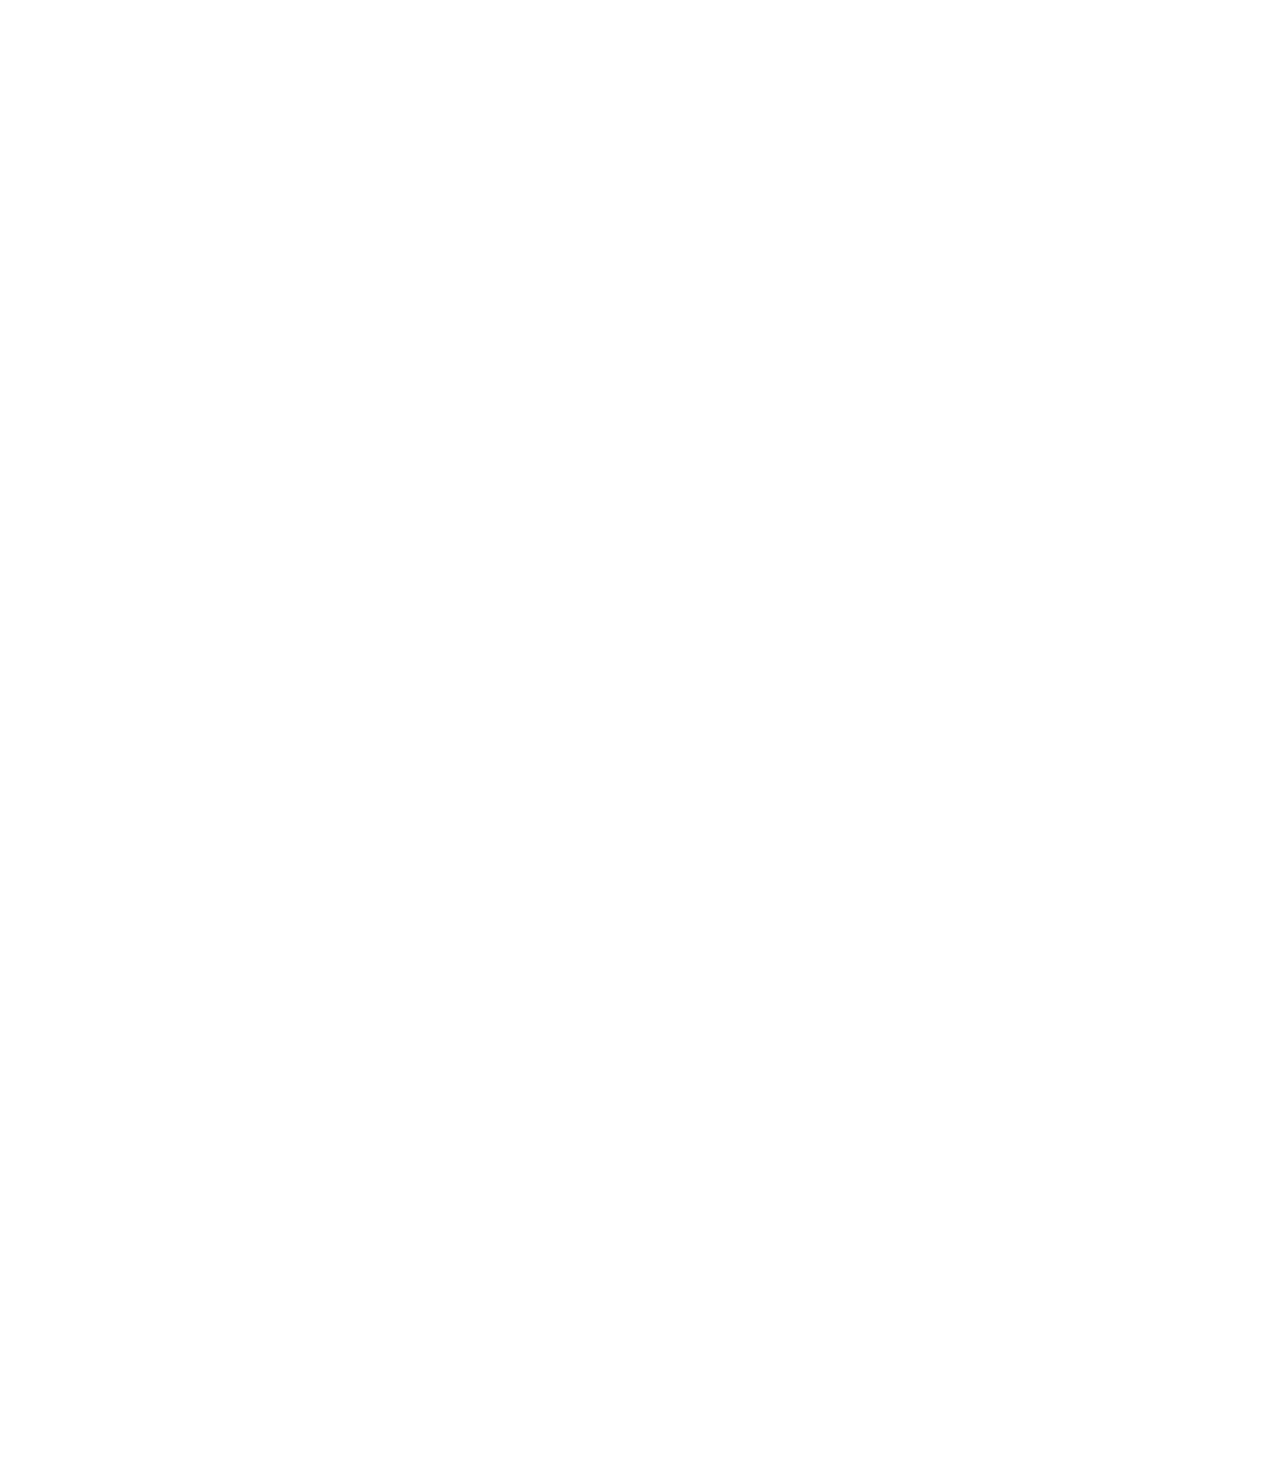
<file: hudhud/about.html>
<!DOCTYPE html>
<html class="no-js" lang="en">
    <head>
        <meta charset="utf-8">
        <meta http-equiv="x-ua-compatible" content="ie=edge">
        <meta name="viewport" content="width=device-width, initial-scale=1, shrink-to-fit=no, user-scalable=no">
        <meta name="description" content="Learn about hudhud - a full-service TV commercial production company specializing in high-impact advertising campaigns. Discover our story, mission, and commitment to creating unforgettable commercials.">

        <!-- Site Title -->
        <title>About Us - hudhud TV Commercial Production & Advertising</title>

        <!-- Place favicon.ico in the root directory -->
        <link rel="shortcut icon" type="image/x-icon" href="assets/img/favicon.png">

        <!-- CSS here -->
        <link rel="stylesheet" href="assets/css/bootstrap.min.css">
        <link rel="stylesheet" href="assets/css/fontawesome.min.css">
        <link rel="stylesheet" href="assets/css/venobox.min.css">
        <link rel="stylesheet" href="assets/css/odometer.min.css">
        <link rel="stylesheet" href="assets/css/nice-select.css">
        <link rel="stylesheet" href="assets/css/carouselTicker.css">
        <link rel="stylesheet" href="assets/css/swiper.min.css">
        <link rel="stylesheet" href="assets/css/main.css">
        
        <!-- Mobile Responsive Fixes -->
        <style>
            @media (max-width: 767px) {
                /* Hero Section Mobile Fixes */
                .hero-content .sub-title, .page-header .title {
                    font-size: 28px !important;
                    line-height: 1.2 !important;
                }
                
                /* Section titles mobile */
                .section-title {
                    font-size: 24px !important;
                    line-height: 1.3 !important;
                    margin-bottom: 20px !important;
                }
                
                /* Container and spacing adjustments */
                .container {
                    padding-left: 15px !important;
                    padding-right: 15px !important;
                }
                
                .pt-130 {
                    padding-top: 60px !important;
                }
                
                .pb-130 {
                    padding-bottom: 60px !important;
                }
                
                /* About items mobile */
                .about-item {
                    text-align: center !important;
                    margin-bottom: 30px !important;
                }
                
                /* Process items mobile */
                .process-item {
                    text-align: center !important;
                    padding: 20px 15px !important;
                    margin-bottom: 30px !important;
                }
                
                /* Team items mobile */
                .team-item {
                    margin-bottom: 30px !important;
                }
                
                /* Counter items mobile */
                .counter-item {
                    text-align: center !important;
                    margin-bottom: 30px !important;
                }
                
                /* Text adjustments */
                .sub-heading {
                    font-size: 14px !important;
                    margin-bottom: 10px !important;
                }
                
                /* Mobile navigation improvements */
                .mobile-menu-items {
                    display: block !important;
                }
                
                /* Grid improvements */
                .row > div {
                    margin-bottom: 20px !important;
                }
                
                /* Text overflow fixes */
                .overflow-hidden {
                    overflow: visible !important;
                }
                
                /* About content mobile */
                .about-content {
                    padding: 20px !important;
                }
                
                /* Tab content mobile */
                .nav-tabs {
                    flex-direction: column !important;
                }
                
                .nav-link {
                    text-align: center !important;
                    margin-bottom: 10px !important;
                }
            }
            
            @media (max-width: 575px) {
                /* Extra small devices */
                .page-header .title {
                    font-size: 24px !important;
                }
                
                .section-title {
                    font-size: 20px !important;
                }
                
                .container {
                    max-width: 100% !important;
                    padding-left: 10px !important;
                    padding-right: 10px !important;
                }
            }
        </style>
    </head>

    <body>
        <!-- header-area-start -->
        <header class="header inner-header sticky-active">
            <div class="primary-header">
                <div class="primary-header-inner">
                    <div class="header-logo d-lg-block">
                        <a href="index.html">
                            <img class="logo-dark" src="assets/img/logo/hudhud-logo-light.svg" alt="hudhud Logo">
                            <img class="logo-light" src="assets/img/logo/hudhud-logo.svg" alt="hudhud Logo">
                        </a>
                    </div>
                    <div class="header-right-wrap">
                        <div class="header-menu-wrap">
                            <div class="mobile-menu-items">
                                <ul>
                                    <li>
                                        <a href="index.html">Home</a>
                                    </li>
                                    <li class="active">
                                        <a href="about.html">About</a>
                                    </li>
                                    <li>
                                        <a href="project.html">Portfolio</a>
                                    </li>
                                    <li>
                                        <a href="service.html">Services</a>
                                    </li>
                                    <li><a href="contact.html">Contact</a></li>
                                </ul>
                            </div>
                        </div>
                        <!-- /.header-menu-wrap -->
                        <div class="header-right">
                            <div class="sidebar-icon">
                                <button class="sidebar-trigger open">
                                    <svg width="24" height="23" viewBox="0 0 24 23" fill="none" xmlns="http://www.w3.org/2000/svg">
                                        <path d="M0.300781 0H5.30078V5H0.300781V0Z" fill="currentColor"/>
                                        <path d="M0.300781 9H5.30078V14H0.300781V9Z" fill="currentColor"/>
                                        <path d="M0.300781 18H5.30078V23H0.300781V18Z" fill="currentColor"/>
                                        <path d="M9.30078 0H14.3008V5H9.30078V0Z" fill="currentColor"/>
                                        <path d="M9.30078 9H14.3008V14H9.30078V9Z" fill="currentColor"/>
                                        <path d="M9.30078 18H14.3008V23H9.30078V18Z" fill="currentColor"/>
                                        <path d="M18.3008 0H23.3008V5H18.3008V0Z" fill="currentColor"/>
                                        <path d="M18.3008 9H23.3008V14H18.3008V9Z" fill="currentColor"/>
                                        <path d="M18.3008 18H23.3008V23H18.3008V18Z" fill="currentColor"/>
                                        </svg>
                                </button>
                            </div>
                        </div>
                        <!-- /.header-right -->
                    </div>
                </div>
                <!-- /.primary-header-inner -->
            </div>
        </header>
        <!-- /.Main Header -->

        <div id="popup-search-box">
            <div class="box-inner-wrap d-flex align-items-center">
                <form id="form" action="#" method="get" role="search">
                    <input id="popup-search" type="text" name="s" placeholder="Type keywords here...">
                </form>
                <div class="search-close"><i class="fa-sharp fa-regular fa-xmark"></i></div>
            </div>
        </div>
        <!-- /#popup-search-box -->

        <div id="sidebar-area" class="sidebar-area">
            <button class="sidebar-trigger close">
                <svg
                    class="sidebar-close"
                    xmlns="http://www.w3.org/2000/svg"
                    xmlns:xlink="http://www.w3.org/1999/xlink"
                    x="0px"
                    y="0px"
                    width="16px"
                    height="12.7px"
                    viewBox="0 0 16 12.7"
                    style="enable-background: new 0 0 16 12.7"
                    xml:space="preserve"
                >
                    <g>
                        <rect
                            x="0"
                            y="5.4"
                            transform="matrix(0.7071 -0.7071 0.7071 0.7071 -2.1569 7.5208)"
                            width="16"
                            height="2"
                        ></rect>
                        <rect
                            x="0"
                            y="5.4"
                            transform="matrix(0.7071 0.7071 -0.7071 0.7071 6.8431 -3.7929)"
                            width="16"
                            height="2"
                        ></rect>
                    </g>
                </svg>
            </button>
            <div class="side-menu-content">
                <div class="side-menu-logo">
                    <a class="dark-img" href="index.html"><img src="assets/img/logo/hudhud-logo-light.svg" alt="hudhud logo"></a>
                    <a class="light-img" href="index.html"><img src="assets/img/logo/hudhud-logo.svg" alt="hudhud logo"></a>
                </div>
                <div class="side-menu-wrap"></div>
                <div class="side-menu-about">
                    <div class="side-menu-header">
                        <h3>About Us</h3>
                    </div>
                    <p>We are a full-service TV commercial production company based in Riyadh, specializing in high-impact advertising campaigns for the Middle East market. From creative concept to final broadcast, we bring stories to life with cinematic visuals, powerful messaging, and technical excellence.</p>
                    <a href="contact.html" class="rr-primary-btn">Contact Us</a>
                </div>
                <div class="side-menu-contact">
                    <div class="side-menu-header">
                        <h3>Contact Us</h3>
                    </div>
                    <ul class="side-menu-list">
                        <li>
                            <i class="fas fa-map-marker-alt"></i>
                            <p>King Fahd Road, Riyadh, Saudi Arabia 11564</p>
                        </li>
                        <li>
                            <i class="fas fa-phone"></i>
                            <a href="tel:+966112345678">+966 11 234 5678</a>
                        </li>
                        <li>
                            <i class="fas fa-envelope-open-text"></i>
                            <a href="mailto:hello@hudhud.tv">hello@hudhud.tv</a>
                        </li>
                    </ul>
                </div>
                <ul class="side-menu-social">
                    <li class="facebook"><a href="#"><i class="fab fa-facebook-f"></i></a></li>
                    <li class="instagram"><a href="#"><i class="fab fa-instagram"></i></a></li>
                    <li class="twitter"><a href="#"><i class="fab fa-twitter"></i></a></li>
                    <li class="g-plus"><a href="#"><i class="fab fa-fab fa-google-plus"></i></a></li>
                </ul>
            </div>
        </div>
        <!--/.sidebar-area-->

        <div id="preloader">
            <div class="loading" data-loading-text="hudhud"></div>
        </div>
        <!-- ./ preloader -->

    <div id="smooth-wrapper">
        <div id="smooth-content">

        <section class="page-header" data-background="assets/img/bg-img/page-header-bg.jpg">
            <div class="overlay"></div>
            <div class="shapes">
                <div class="shape shape-1"><img src="assets/img/shapes/page-header-shape-1.png" alt="shape"></div>
                <div class="shape shape-2"><img src="assets/img/shapes/page-header-shape-2.png" alt="shape"></div>
                <div class="shape shape-3"><img src="assets/img/shapes/page-header-shape-3.png" alt="shape"></div>
            </div>
            <div class="container">
                <div class="page-header-content text-center">
                    <h1 class="title">About hudhud</h1>
                    <h4 class="sub-title"><a class="home" href="/">Home </a><span></span><a class="inner-page" href="about.html"> About Us</a></h4>
                </div>
            </div>
        </section>
        <!-- ./ page-header -->

        <section class="about-section-2 pt-130 pb-130">
            <div class="container">
                <div class="row about-wrap-2 gy-lg-0 gy-4 align-items-center">
                    <div class="col-lg-12 col-md-12">
                        <div class="about-content-2">
                            <div class="section-heading">
                                <h4 class="sub-heading after-none" data-text-animation="fade-in" data-duration="1.5">Our Story</h4>
                                <h2 class="section-title" data-text-animation data-split="word" data-duration="1">Leading TV Commercial Production in the Middle East</h2>
                                <p class="fade-top">Founded in Riyadh with a vision to transform how brands connect with Middle Eastern audiences, hudhud has become the region's premier TV commercial production company. We combine international production standards with deep cultural understanding to create campaigns that resonate authentically across the GCC.</p>
                                <p class="fade-top">Our team of award-winning directors, cinematographers, and creative professionals has produced over 200 successful commercials for leading regional and international brands. From concept to broadcast, we deliver exceptional quality that drives real business results.</p>
                                <div class="about-btn fade-top">
                                    <a href="contact.html" class="rr-primary-btn">Start Your Project<i class="fa-regular fa-arrow-right"></i></a>
                                </div>
                            </div>
                        </div>
                    </div>
                </div>
            </div>
        </section>
        <!-- ./ about-section-2 -->

        <section class="process-section-2 fade-wrapper">
            <div class="container">
                <div class="section-heading text-center">
                    <span class="bg-text">Production</span>
                    <h4 class="sub-heading" data-text-animation="fade-in" data-duration="1.5">Production Process</h4>
                    <h2 class="section-title" data-text-animation data-split="word" data-duration="1">From Concept to Broadcast — <br>Our Proven Workflow</h2>
                </div>
                <div class="row gy-lg-0 gy-4">
                    <div class="col-lg-4 col-md-6">
                        <div class="process-box fade-top">
                            <span class="number">01</span>
                            <h3 class="title">Creative Brief & Strategy</h3>
                            <p>We start by understanding your brand, target audience, and campaign objectives to develop a strategic creative approach.</p>
                            <a href="contact.html" class="read-more">Learn More<i class="fa-sharp fa-regular fa-chevrons-right"></i></a>
                        </div>
                    </div>
                    <div class="col-lg-4 col-md-6">
                        <div class="process-box fade-top">
                            <span class="number">02</span>
                            <h3 class="title">Pre-Production Planning</h3>
                            <p>From scriptwriting and storyboarding to casting and location scouting — we handle every detail before cameras roll.</p>
                            <a href="contact.html" class="read-more">Learn More<i class="fa-sharp fa-regular fa-chevrons-right"></i></a>
                        </div>
                    </div>
                    <div class="col-lg-4 col-md-6">
                        <div class="process-box fade-top">
                            <span class="number">03</span>
                            <h3 class="title">Production & Post</h3>
                            <p>Professional filming with top-tier equipment followed by expert editing, color grading, and sound design for broadcast-ready results.</p>
                            <a href="contact.html" class="read-more">Learn More<i class="fa-sharp fa-regular fa-chevrons-right"></i></a>
                        </div>
                    </div>
                </div>
            </div>
        </section>
        <!-- ./ process-section-2 -->

        <section class="counter-section counter-2">
            <div class="container">
                <div class="row gy-lg-0 gy-4">
                    <div class="col-lg-3 col-md-6">
                        <div class="counter-item">
                            <h3 class="title"><span class="odometer" data-count="150">0</span>+</h3>
                            <p>TV Commercials <br>Produced</p>
                        </div>
                    </div>
                    <div class="col-lg-3 col-md-6">
                        <div class="counter-item">
                            <h3 class="title"><span class="odometer" data-count="50">0</span>+</h3>
                            <p>Brand <br>Partners</p>
                        </div>
                    </div>
                    <div class="col-lg-3 col-md-6">
                        <div class="counter-item">
                            <h3 class="title"><span class="odometer" data-count="25">0</span>+</h3>
                            <p>Industry <br>Awards</p>
                        </div>
                    </div>
                    <div class="col-lg-3 col-md-6">
                        <div class="counter-item">
                            <h3 class="title"><span class="odometer" data-count="8">0</span>+</h3>
                            <p>Years of <br>Excellence</p>
                        </div>
                    </div>
                </div>
            </div>
        </section>
        <!-- ./ counter-section -->

        <div class="running-text running-3">
            <div class="bg-img" data-background="assets/img/bg-img/running-bg.jpg"></div>
            <div class="carouselTicker carouselTicker-nav" data-speed="fast">
                <ul class="text-anim carouselTicker__list scroller__inner inner-3">
                    <li>TV Commercials</li>
                    <li class="stroke-text">Brand Campaigns</li>
                    <li>Creative Production</li>
                    <li class="stroke-text">Advertising Excellence</li>
                    <li>Broadcast Quality</li>
                    <li class="stroke-text">Cinematic Storytelling</li>
                    <li>Commercial Success</li>
                    <li class="stroke-text">Visual Impact</li>
                </ul>
            </div>
        </div>
        <!-- ./ running-text -->

        <section class="about-section-5 pt-130 pb-130">
            <div class="container">
                <div class="row gy-lg-0 gy-4">
                    <div class="col-lg-12">
                        <div class="about-content-5">
                            <div class="section-heading">
                                <h4 class="sub-heading after-none" data-text-animation="fade-in" data-duration="1.5">Our Expertise</h4>
                                <h2 class="section-title" data-text-animation data-split="word" data-duration="1">World-Class Production Capabilities</h2>
                                <p class="fade-top">Our state-of-the-art facilities and equipment enable us to deliver broadcast-quality commercials that compete on the global stage. From 4K cinematography to advanced post-production suites, we have everything needed to bring your vision to life with precision and artistry.</p>
                                <p class="fade-top">We specialize in culturally relevant storytelling that speaks to Middle Eastern audiences while maintaining international production standards. Our bilingual team ensures your message translates perfectly across Arabic and English markets.</p>
                                <div class="about-btn fade-top">
                                    <a href="service.html" class="rr-primary-btn">Our Services<i class="fa-regular fa-arrow-right"></i></a>
                                </div>
                            </div>
                        </div>
                    </div>
                </div>
            </div>
        </section>
        <!-- ./ about-section -->

        <section class="testimonial-section pt-130 pb-130 fade-wrapper">
            <div class="container">
                <div class="section-heading heading-3 text-center">
                    <h4 class="sub-heading" data-text-animation="fade-in" data-duration="1.5">Client Stories</h4>
                    <h2 class="section-title" data-text-animation data-split="word" data-duration="1">What Our Clients Say</h2>
                </div>
                <div class="row gy-lg-0 gy-4 testi-wrap justify-content-center">
                    <div class="col-lg-4 col-md-6">
                        <div class="testi-item item-3 text-center fade-top">
                            <div class="testi-thumb">
                                <img src="assets/img/testi/testi-author-1.png" alt="img">
                            </div>
                            <div class="testi-content">
                                <h3 class="author">Sarah Mitchell <span>Brand Director</span></h3>
                                <p>"hudhud's creative vision transformed our product launch into a memorable campaign that drove 40% more sales than projected."</p>
                            </div>
                        </div>
                    </div>
                    <div class="col-lg-4 col-md-6">
                        <div class="testi-item item-3 text-center fade-top">
                            <div class="testi-thumb">
                                <img src="assets/img/testi/testi-author-3.png" alt="img">
                            </div>
                            <div class="testi-content">
                                <h3 class="author">Michael Rodriguez <span>Marketing VP</span></h3>
                                <p>"The production quality was exceptional. Our commercial achieved 25% higher brand recall than our previous campaigns."</p>
                            </div>
                        </div>
                    </div>
                    <div class="col-lg-4 col-md-6">
                        <div class="testi-item item-3 mb-0 text-center fade-top">
                            <div class="testi-thumb">
                                <img src="assets/img/testi/testi-author-2.png" alt="img">
                            </div>
                            <div class="testi-content">
                                <h3 class="author">Emma Thompson <span>Creative Director</span></h3>
                                <p>"Working with hudhud was seamless. Their cinematic approach made our product launch commercial truly memorable."</p>
                            </div>
                        </div>
                    </div>
                </div>
            </div>
        </section>
        <!-- ./ testimonial-section -->

        <footer class="footer-section bg-dark-1">
            <div class="shape"><img src="assets/img/shapes/footer-shape.png" alt="footer"></div>
            <div class="container">
                <div class="row footer-wrap">
                    <div class="col-lg-3 col-md-6">
                        <div class="footer-widget">
                            <div class="widget-header">
                                <div class="footer-logo">
                                    <a href="index.html"><img src="assets/img/logo/hudhud-logo-light.svg" alt="hudhud logo"></a>
                                </div>
                            </div>
                            <p class="mb-20">Creating unforgettable TV commercials that move people and grow brands. From concept to broadcast, we deliver cinematic quality and powerful messaging.</p>
                            <h4 class="title">WE ARE AVAILABLE <span>Mon-Fri: 09.00 am to 7.00 pm</span></h4>
                        </div>
                    </div>
                    <div class="col-lg-3 col-md-6">
                        <div class="footer-widget footer-col-2">
                            <div class="widget-header">
                                <h3 class="widget-title">Useful Links</h3>
                            </div>
                            <ul class="footer-list">
                                <li><a href="about.html">About Us</a></li>
                                <li><a href="project.html">Our Gallery</a></li>
                                <li><a href="service.html">Our Services</a></li>
                                <li><a href="team.html">Our Team</a></li>
                            </ul>
                        </div>
                    </div>
                    <div class="col-lg-3 col-md-6">
                        <div class="footer-widget">
                            <div class="widget-header">
                                <h3 class="widget-title">Contact Us</h3>
                            </div>
                            <ul class="address-list">
                                <li><a href="mailto:support@agency.com">support@agency.com</a></li>
                                <li><a href="tel:+2585492153215">+258 (549) 2158 3215</a></li>
                                <li>2589 Dorland Street Luke INUA <br> Berlin, Germany</li>
                            </ul>
                        </div>
                    </div>
                    <div class="col-lg-3 col-md-6">
                        <div class="footer-widget">
                            <div class="widget-header">
                                <h3 class="widget-title">Subscribe newsletter</h3>
                            </div>
                            <div class="footer-form mb-20">
                                <form action="#" class="rr-subscribe-form">
                                    <input class="form-control" type="email" name="email" placeholder="Email address">
                                    <input type="hidden" name="action" value="mailchimpsubscribe">
                                    <button class="submit">Sign Up</button>
                                    <div class="clearfix"></div>
                                </form>
                            </div>
                            <div class="form-check form-item">
                                <input class="form-check-input" type="checkbox" value="" id="man">
                                <label class="form-check-label" for="man">
                                    I’m okay with getting emails and having
                                    that tracked to improve my experience
                                </label>
                            </div>
                        </div>
                    </div>
                </div>
            </div>
            <div class="copyright-area">
                <div class="container">
                    <div class="row copyright-content">
                        <div class="col-md-6">
                            <p>© 2025 Runok. All Rights Reserved.</p>
                        </div>
                        <div class="col-md-6">
                            <ul class="social-list">
                                <li class="facebook">
                                    <a href="#"><i class="fab fa-facebook-f"></i></a>
                                </li>
                                <li class="pinterest">
                                    <a href="#"><i class="fab fa-pinterest"></i></a>
                                </li>
                                <li class="twitter">
                                    <a href="#"><i class="fab fa-twitter"></i></a>
                                </li>
                                <li class="instagram">
                                    <a href="#"><i class="fab fa-instagram"></i></a>
                                </li>
                            </ul>
                        </div>
                    </div>
                </div>
            </div>
        </footer>
        <!-- ./ footer-section -->

        </div>
    </div>

        <div id="scroll-percentage"><span id="scroll-percentage-value"></span></div>
        <!--scrollup-->
        
        <div id="theme-toogle" class="switcher-button">
            <div class="switcher-button-inner-left"></div>
            <div class="switcher-button-inner"></div>
        </div>
        
        <!-- JS here -->
        <script src="assets/js/vendor/jquary-3.6.0.min.js"></script>
        <script src="assets/js/vendor/bootstrap-bundle.js"></script>
        <script src="assets/js/vendor/imagesloaded-pkgd.js"></script>
        <script src="assets/js/vendor/waypoints.min.js"></script>
        <script src="assets/js/vendor/venobox.min.js"></script>
        <script src="assets/js/vendor/odometer.min.js"></script>
        <script src="assets/js/vendor/meanmenu.js"></script>
        <script src="assets/js/vendor/jquery.isotope.js"></script>
        <script src="assets/js/vendor/swiper.min.js"></script>
        <script src="assets/js/vendor/split-type.min.js"></script>
        <script src="assets/js/vendor/gsap.min.js"></script>
        <script src="assets/js/vendor/scroll-trigger.min.js"></script>
        <script src="assets/js/vendor/scroll-smoother.js"></script>
        <script src="assets/js/vendor/jquery.carouselTicker.js"></script>
        <script src="assets/js/vendor/nice-select.js"></script>
        <script src="assets/js/slider.js"></script>
        <script src="assets/js/contact.js"></script>
        <script src="assets/js/main.js"></script>
    </body>
</html>
</file>
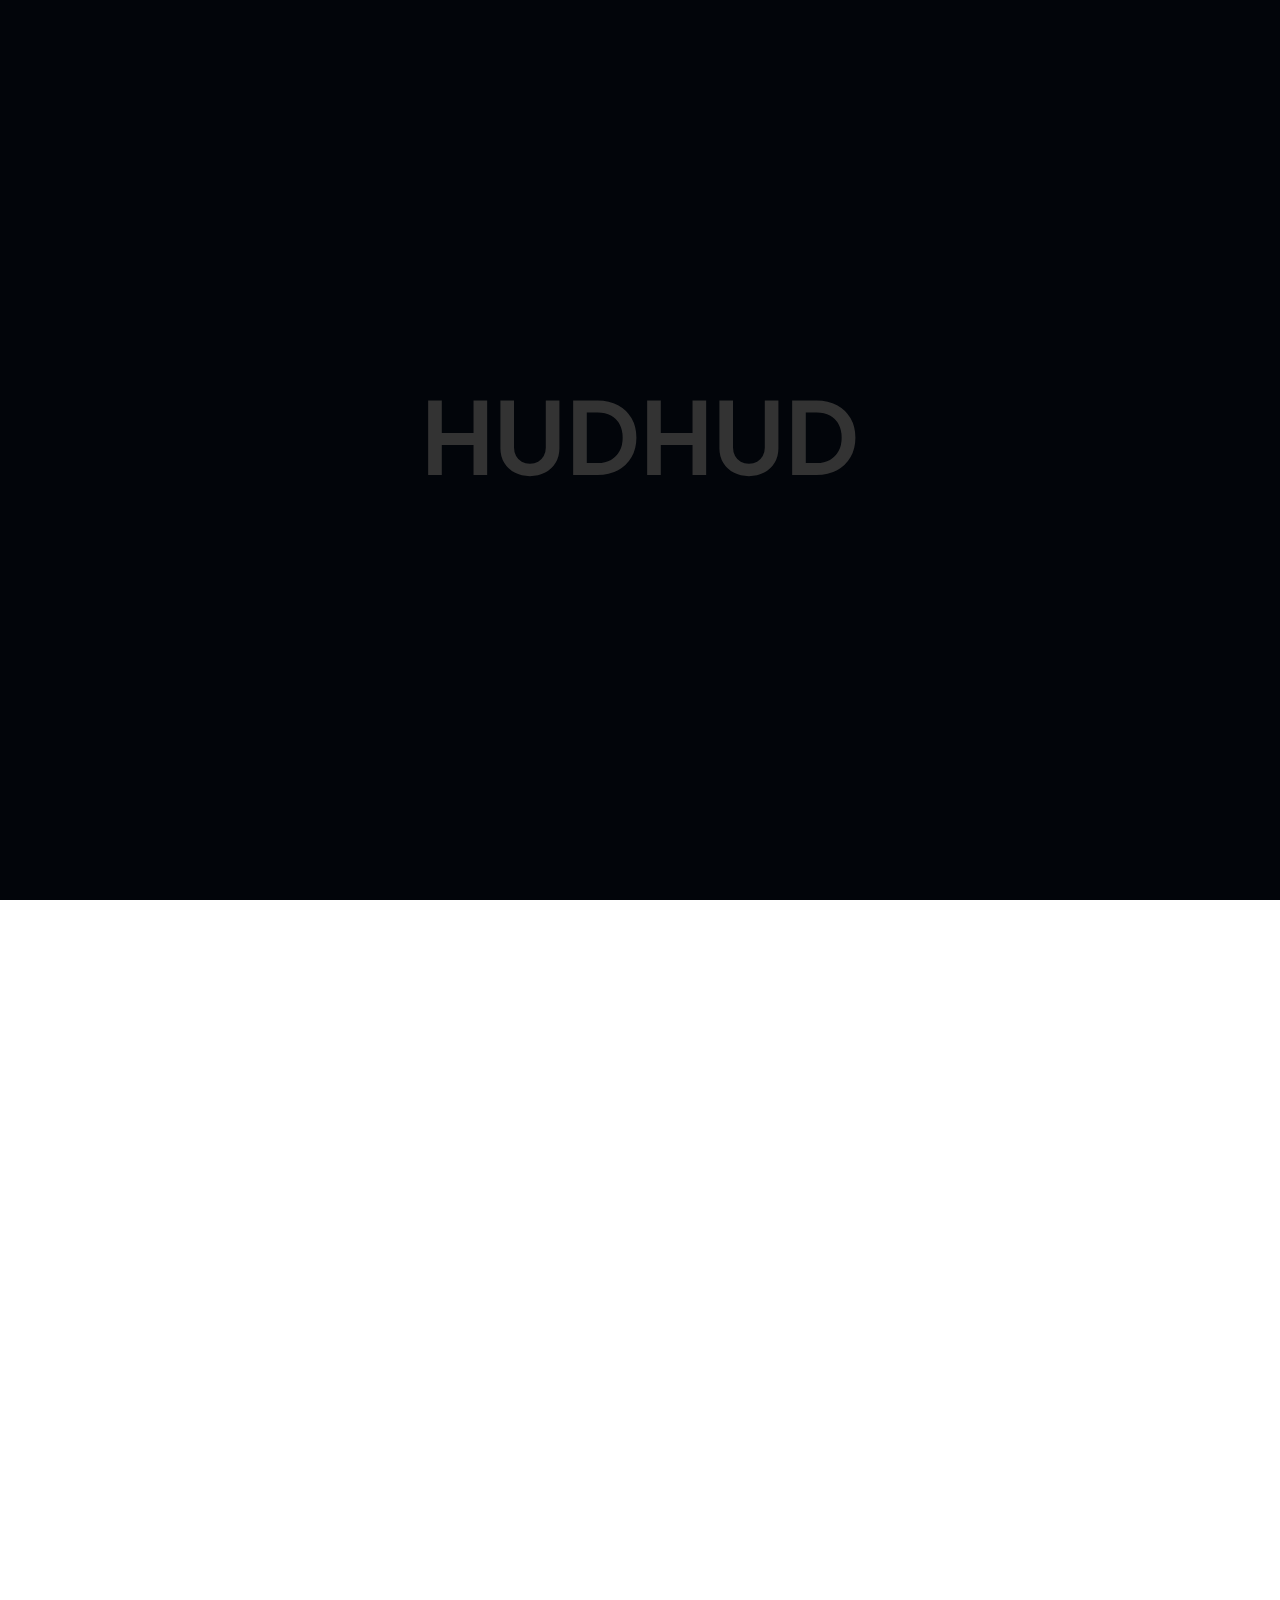
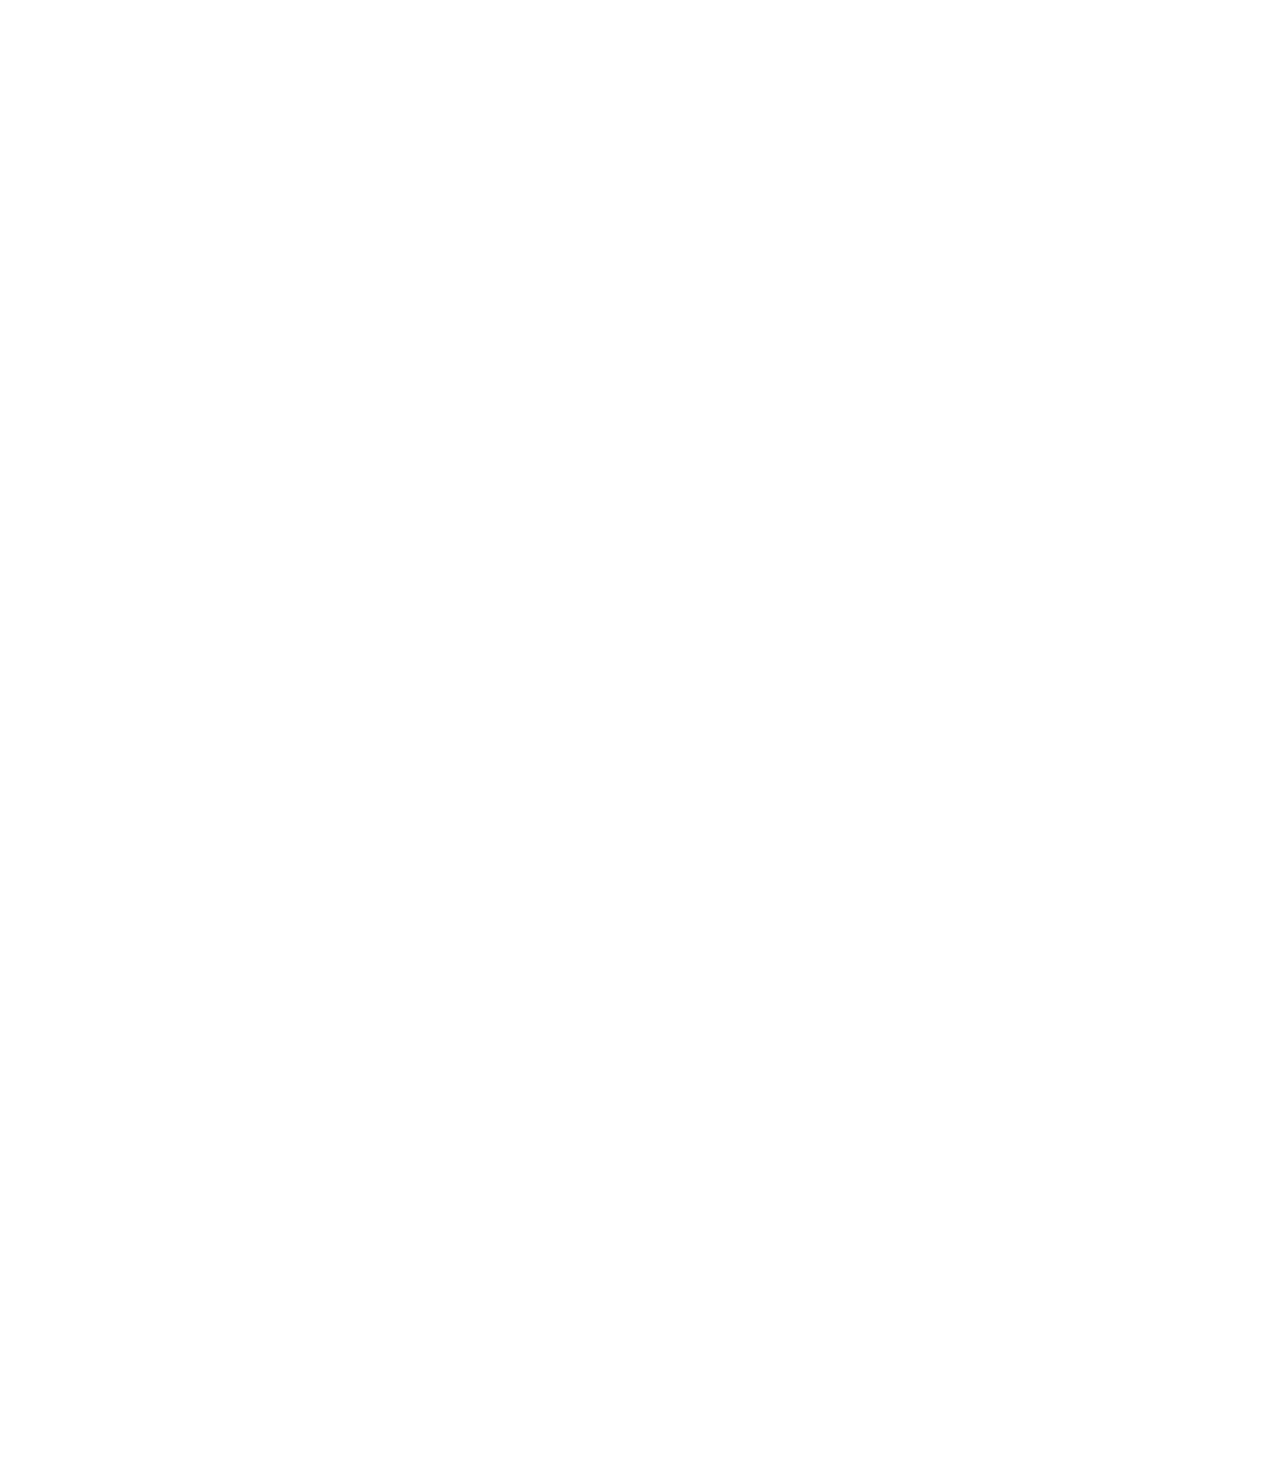
<file: hudhud/contact.html>
<!DOCTYPE html>
<html class="no-js" lang="en">
    <head>
        <meta charset="utf-8">
        <meta http-equiv="x-ua-compatible" content="ie=edge">
        <meta name="viewport" content="width=device-width, initial-scale=1">
        <meta name="description" content="Contact hudhud for professional TV commercial production services. Get in touch for your next advertising campaign, creative direction, or broadcast project.">

        <!-- Site Title -->
        <title>Contact Us - hudhud TV Commercial Production & Advertising</title>

        <!-- Place favicon.ico in the root directory -->
        <link rel="shortcut icon" type="image/x-icon" href="assets/img/favicon.png">

        <!-- CSS here -->
        <link rel="stylesheet" href="assets/css/bootstrap.min.css">
        <link rel="stylesheet" href="assets/css/fontawesome.min.css">
        <link rel="stylesheet" href="assets/css/venobox.min.css">
        <link rel="stylesheet" href="assets/css/odometer.min.css">
        <link rel="stylesheet" href="assets/css/nice-select.css">
        <link rel="stylesheet" href="assets/css/carouselTicker.css">
        <link rel="stylesheet" href="assets/css/swiper.min.css">
        <link rel="stylesheet" href="assets/css/main.css">
    </head>

    <body>
        <!-- header-area-start -->
        <header class="header inner-header sticky-active">
            <div class="primary-header">
                <div class="primary-header-inner">
                    <div class="header-logo d-lg-block">
                        <a href="index.html">
                            <img class="logo-dark" src="assets/img/logo/hudhud-logo-light.svg" alt="hudhud Logo">
                            <img class="logo-light" src="assets/img/logo/hudhud-logo.svg" alt="hudhud Logo">
                        </a>
                    </div>
                    <div class="header-right-wrap">
                        <div class="header-menu-wrap">
                            <div class="mobile-menu-items">
                                <ul>
                                    <li>
                                        <a href="index.html">Home</a>
                                    </li>
                                    <li>
                                        <a href="about.html">About</a>
                                    </li>
                                    <li>
                                        <a href="project.html">Portfolio</a>
                                    </li>
                                    <li>
                                        <a href="service.html">Services</a>
                                    </li>
                                    <li class="active">
                                        <a href="contact.html">Contact</a>
                                    </li>
                                </ul>
                            </div>
                        </div>
                        <!-- /.header-menu-wrap -->
                        <div class="header-right">
                            <div class="sidebar-icon">
                                <button class="sidebar-trigger open">
                                    <svg width="24" height="23" viewBox="0 0 24 23" fill="none" xmlns="http://www.w3.org/2000/svg">
                                        <path d="M0.300781 0H5.30078V5H0.300781V0Z" fill="currentColor"/>
                                        <path d="M0.300781 9H5.30078V14H0.300781V9Z" fill="currentColor"/>
                                        <path d="M0.300781 18H5.30078V23H0.300781V18Z" fill="currentColor"/>
                                        <path d="M9.30078 0H14.3008V5H9.30078V0Z" fill="currentColor"/>
                                        <path d="M9.30078 9H14.3008V14H9.30078V9Z" fill="currentColor"/>
                                        <path d="M9.30078 18H14.3008V23H9.30078V18Z" fill="currentColor"/>
                                        <path d="M18.3008 0H23.3008V5H18.3008V0Z" fill="currentColor"/>
                                        <path d="M18.3008 9H23.3008V14H18.3008V9Z" fill="currentColor"/>
                                        <path d="M18.3008 18H23.3008V23H18.3008V18Z" fill="currentColor"/>
                                        </svg>
                                </button>
                            </div>
                        </div>
                        <!-- /.header-right -->
                    </div>
                </div>
                <!-- /.primary-header-inner -->
            </div>
        </header>
        <!-- /.Main Header -->

        <div id="popup-search-box">
            <div class="box-inner-wrap d-flex align-items-center">
                <form id="form" action="#" method="get" role="search">
                    <input id="popup-search" type="text" name="s" placeholder="Type keywords here...">
                </form>
                <div class="search-close"><i class="fa-sharp fa-regular fa-xmark"></i></div>
            </div>
        </div>
        <!-- /#popup-search-box -->

        <div id="sidebar-area" class="sidebar-area">
            <button class="sidebar-trigger close">
                <svg
                    class="sidebar-close"
                    xmlns="http://www.w3.org/2000/svg"
                    xmlns:xlink="http://www.w3.org/1999/xlink"
                    x="0px"
                    y="0px"
                    width="16px"
                    height="12.7px"
                    viewBox="0 0 16 12.7"
                    style="enable-background: new 0 0 16 12.7"
                    xml:space="preserve"
                >
                    <g>
                        <rect
                            x="0"
                            y="5.4"
                            transform="matrix(0.7071 -0.7071 0.7071 0.7071 -2.1569 7.5208)"
                            width="16"
                            height="2"
                        ></rect>
                        <rect
                            x="0"
                            y="5.4"
                            transform="matrix(0.7071 0.7071 -0.7071 0.7071 6.8431 -3.7929)"
                            width="16"
                            height="2"
                        ></rect>
                    </g>
                </svg>
            </button>
            <div class="side-menu-content">
                <div class="side-menu-logo">
                    <a class="dark-img" href="index.html"><img src="assets/img/logo/hudhud-logo-light.svg" alt="hudhud logo"></a>
                    <a class="light-img" href="index.html"><img src="assets/img/logo/hudhud-logo.svg" alt="hudhud logo"></a>
                </div>
                <div class="side-menu-wrap"></div>
                <div class="side-menu-about">
                    <div class="side-menu-header">
                        <h3>About Us</h3>
                    </div>
                    <p>We are a full-service TV commercial production company based in Riyadh, specializing in high-impact advertising campaigns for the Middle East market. From creative concept to final broadcast, we bring stories to life with cinematic visuals, powerful messaging, and technical excellence.</p>
                    <a href="contact.html" class="rr-primary-btn">Contact Us</a>
                </div>
                <div class="side-menu-contact">
                    <div class="side-menu-header">
                        <h3>Contact Us</h3>
                    </div>
                    <ul class="side-menu-list">
                        <li>
                            <i class="fas fa-map-marker-alt"></i>
                            <p>King Fahd Road, Riyadh, Saudi Arabia 11564</p>
                        </li>
                        <li>
                            <i class="fas fa-phone"></i>
                            <a href="tel:+966112345678">+966 11 234 5678</a>
                        </li>
                        <li>
                            <i class="fas fa-envelope-open-text"></i>
                            <a href="mailto:hello@hudhud.tv">hello@hudhud.tv</a>
                        </li>
                    </ul>
                </div>
                <ul class="side-menu-social">
                    <li class="facebook"><a href="#"><i class="fab fa-facebook-f"></i></a></li>
                    <li class="instagram"><a href="#"><i class="fab fa-instagram"></i></a></li>
                    <li class="twitter"><a href="#"><i class="fab fa-twitter"></i></a></li>
                    <li class="g-plus"><a href="#"><i class="fab fa-fab fa-google-plus"></i></a></li>
                </ul>
            </div>
        </div>
        <!--/.sidebar-area-->

        <div id="preloader">
            <div class="loading" data-loading-text="hudhud"></div>
        </div>
        <!-- ./ preloader -->

    <div id="smooth-wrapper">
        <div id="smooth-content">

        <section class="page-header" data-background="assets/img/bg-img/page-header-bg.jpg">
            <div class="overlay"></div>
            <div class="shapes">
                <div class="shape shape-1"><img src="assets/img/shapes/page-header-shape-1.png" alt="shape"></div>
                <div class="shape shape-2"><img src="assets/img/shapes/page-header-shape-2.png" alt="shape"></div>
                <div class="shape shape-3"><img src="assets/img/shapes/page-header-shape-3.png" alt="shape"></div>
            </div>
            <div class="container">
                <div class="page-header-content text-center">
                    <h1 class="title">Contact Us</h1>
                    <h4 class="sub-title"><a class="home" href="index.html">Home </a><span></span><a class="inner-page" href="contact.html"> Contact Us</a></h4>
                </div>
            </div>
        </section>
        <!-- ./ page-header -->

        <section class="contact-section pt-130 pb-130">
            <div class="container">
                <div class="row gy-lg-0 gy-5">
                    <div class="col-lg-5 col-md-12">
                        <div class="contact-content">
                            <div class="section-heading">
                                <h4 class="sub-heading after-none" data-text-animation="fade-in" data-duration="1.5">Contact Us</h4>
                                <h2 class="section-title" data-text-animation data-split="word" data-duration="1">Let’s working together</h2>
                                <p>Thank you for your interest in hudhud agency.
                                    We’re excited to connect with you and explore how we can bring your brand’s story to life on screen. Whether you need a powerful TV commercial, a creative advertising campaign, or full-scale production — our team is ready to make it happen.
                                    
                                    Let’s start creating something unforgettable.</p>
                            </div>
                            <div class="contact-list">
                                <div class="list-item">
                                    <div class="icon">
                                        <i class="fa-light fa-location-dot"></i>
                                    </div>
                                    <div class="content">
                                        <h4 class="title">Our Address</h4>
                                        <p>King Fahd Road, Riyadh<br>Saudi Arabia 11564</p>
                                    </div>
                                </div>
                                <div class="list-item">
                                    <div class="icon">
                                        <i class="fa-light fa-phone"></i>
                                    </div>
                                    <div class="content">
                                        <h4 class="title">Contact Information</h4>
                                        <span><a href="tel:+966112345678">+966 11 234 5678</a></span>
                                        <span><a href="mailto:hello@hudhud.tv">hello@hudhud.tv</a></span>
                                    </div>
                                </div>
                                <div class="list-item">
                                    <div class="icon">
                                        <i class="fa-light fa-clock"></i>
                                    </div>
                                    <div class="content">
                                        <h4 class="title">Hours of Operation</h4>
                                        <span>Sunday - Thursday: 09:00 - 18:00</span>
                                        <span>Weekend: By Appointment</span>
                                    </div>
                                </div>
                            </div>
                        </div>
                    </div>
                    <div class="col-lg-7">
                        <div class="blog-contact-form form-2">
                            <div class="request-form">
                                <form action="mail.php" method="post" id="ajax_contact" class="form-horizontal">
                                    <div class="form-group row">
                                        <div class="col-md-6">
                                            <div class="form-item">
                                                <input type="text" id="fullname" name="fullname" class="form-control" placeholder="Your Name">
                                            </div>
                                        </div>
                                        <div class="col-md-6">
                                            <div class="form-item">
                                                <input type="text" id="lastname" name="lastname" class="form-control" placeholder="Last Name">
                                            </div>
                                        </div>
                                    </div>
                                    <div class="form-group row">
                                        <div class="col-md-6">
                                            <div class="form-item">
                                                <input type="text" id="email" name="email" class="form-control" placeholder="Email address*">
                                            </div>
                                        </div>
                                        <div class="col-md-6">
                                            <div class="form-item">
                                                <input type="text" id="phone" name="phone" class="form-control" placeholder="Phone number*">
                                            </div>
                                        </div>
                                    </div>
                                    <div class="form-group row">
                                        <div class="col-md-12">
                                            <div class="form-item">
                                                <div class="nice-select select-control form-control country" tabindex="0"><span class="current">Select Queary Topic</span><ul class="list"><li data-value="" class="option selected focus">Select Queary Topic</li><li data-value="vdt" class="option">Plan One</li><li data-value="can" class="option">Plan Two</li><li data-value="uk" class="option">Plan Three</li></ul></div>
                                            </div>
                                        </div>
                                    </div>
                                    <div class="form-group row">
                                        <div class="col-md-12">
                                            <div class="form-item message-item">
                                                <textarea id="message" name="message" cols="30" rows="5" class="form-control address" placeholder="Message"></textarea>
                                            </div>
                                        </div>
                                    </div>
                                    <div class="submit-btn">
                                        <button id="submit" class="rr-primary-btn" type="submit">Submit Message</button>
                                    </div>
                                </form>
                            </div>
                        </div>
                    </div>
                </div>
            </div>
        </section>
        <!-- ./ contact-section -->

        <div class="map-wrapper pb-130">
            <div class="container">
                <iframe src="https://www.google.com/maps/embed?pb=!1m18!1m12!1m3!1d3624.1234567890123!2d46.6753!3d24.7136!2m3!1f0!2f0!3f0!3m2!1i1024!2i768!4f13.1!3m3!1m2!1s0x3e2f03890d489399%3A0xba974d1c98e79fd5!2sKing%20Fahd%20Road%2C%20Riyadh%20Saudi%20Arabia!5e0!3m2!1sen!2s!4v1566525118697!5m2!1sen!2s" width="100%" height="600" frameborder="0" style="border:0;" allowfullscreen=""></iframe>
            </div>
        </div>
        <!-- ./ map-wrapper -->

        <footer class="footer-section bg-dark-1">
            <div class="shape"><img src="assets/img/shapes/footer-shape.png" alt="footer"></div>
            <div class="container">
                <div class="row footer-wrap">
                    <div class="col-lg-3 col-md-6">
                        <div class="footer-widget">
                            <div class="widget-header">
                                <div class="footer-logo">
                                    <a href="index.html"><img src="assets/img/logo/hudhud-logo-light.svg" alt="hudhud logo"></a>
                                </div>
                            </div>
                            <p class="mb-20">Creating unforgettable TV commercials that move people and grow brands. From concept to broadcast, we deliver cinematic quality and powerful messaging.</p>
                            <h4 class="title">WE ARE AVAILABLE <span>Sun-Thu: 09.00 am to 6.00 pm</span></h4>
                        </div>
                    </div>
                    <div class="col-lg-3 col-md-6">
                        <div class="footer-widget footer-col-2">
                            <div class="widget-header">
                                <h3 class="widget-title">Useful Links</h3>
                            </div>
                            <ul class="footer-list">
                                <li><a href="about.html">About Us</a></li>
                                <li><a href="project.html">Our Work</a></li>
                                <li><a href="service.html">Production Services</a></li>
                                <li><a href="contact.html">Get A Quote</a></li>
                            </ul>
                        </div>
                    </div>
                    <div class="col-lg-3 col-md-6">
                        <div class="footer-widget">
                            <div class="widget-header">
                                <h3 class="widget-title">Contact Us</h3>
                            </div>
                            <ul class="address-list">
                                <li><a href="mailto:hello@hudhud.tv">hello@hudhud.tv</a></li>
                                <li><a href="tel:+966112345678">+966 11 234 5678</a></li>
                                <li>King Fahd Road, Riyadh<br>Saudi Arabia 11564</li>
                            </ul>
                        </div>
                    </div>
                    <div class="col-lg-3 col-md-6">
                        <div class="footer-widget">
                            <div class="widget-header">
                                <h3 class="widget-title">Start Your Project</h3>
                            </div>
                            <div class="footer-form mb-20">
                                <form action="#" class="rr-subscribe-form">
                                    <input class="form-control" type="email" name="email" placeholder="Email address">
                                    <input type="hidden" name="action" value="mailchimpsubscribe">
                                    <button class="submit">Get Quote</button>
                                    <div class="clearfix"></div>
                                </form>
                            </div>
                            <div class="form-check form-item">
                                <input class="form-check-input" type="checkbox" value="" id="man">
                                <label class="form-check-label" for="man">
                                    Get production insights, campaign updates, and 
                                    exclusive behind-the-scenes content
                                </label>
                            </div>
                        </div>
                    </div>
                </div>
            </div>
            <div class="copyright-area">
                <div class="container">
                    <div class="row copyright-content">
                        <div class="col-md-6">
                            <p>© 2025 hudhud. All Rights Reserved.</p>
                        </div>
                        <div class="col-md-6">
                            <ul class="social-list">
                                <li class="facebook">
                                    <a href="#"><i class="fab fa-facebook-f"></i></a>
                                </li>
                                <li class="pinterest">
                                    <a href="#"><i class="fab fa-pinterest"></i></a>
                                </li>
                                <li class="twitter">
                                    <a href="#"><i class="fab fa-twitter"></i></a>
                                </li>
                                <li class="instagram">
                                    <a href="#"><i class="fab fa-instagram"></i></a>
                                </li>
                            </ul>
                        </div>
                    </div>
                </div>
            </div>
        </footer>
        <!-- ./ footer-section -->

        </div>
    </div>

        <div id="scroll-percentage"><span id="scroll-percentage-value"></span></div>
        <!--scrollup-->

        <div id="theme-toogle" class="switcher-button">
            <div class="switcher-button-inner-left"></div>
            <div class="switcher-button-inner"></div>
        </div>

        <!-- JS here -->
        <script src="assets/js/vendor/jquary-3.6.0.min.js"></script>
        <script src="assets/js/vendor/bootstrap-bundle.js"></script>
        <script src="assets/js/vendor/imagesloaded-pkgd.js"></script>
        <script src="assets/js/vendor/waypoints.min.js"></script>
        <script src="assets/js/vendor/venobox.min.js"></script>
        <script src="assets/js/vendor/odometer.min.js"></script>
        <script src="assets/js/vendor/meanmenu.js"></script>
        <script src="assets/js/vendor/jquery.isotope.js"></script>
        <script src="assets/js/vendor/swiper.min.js"></script>
        <script src="assets/js/vendor/split-type.min.js"></script>
        <script src="assets/js/vendor/gsap.min.js"></script>
        <script src="assets/js/vendor/scroll-trigger.min.js"></script>
        <script src="assets/js/vendor/scroll-smoother.js"></script>
        <script src="assets/js/vendor/jquery.carouselTicker.js"></script>
        <script src="assets/js/vendor/nice-select.js"></script>
        <script src="assets/js/slider.js"></script>
        <script src="assets/js/contact.js"></script>
        <script src="assets/js/main.js"></script>
    </body>
</html>
</file>
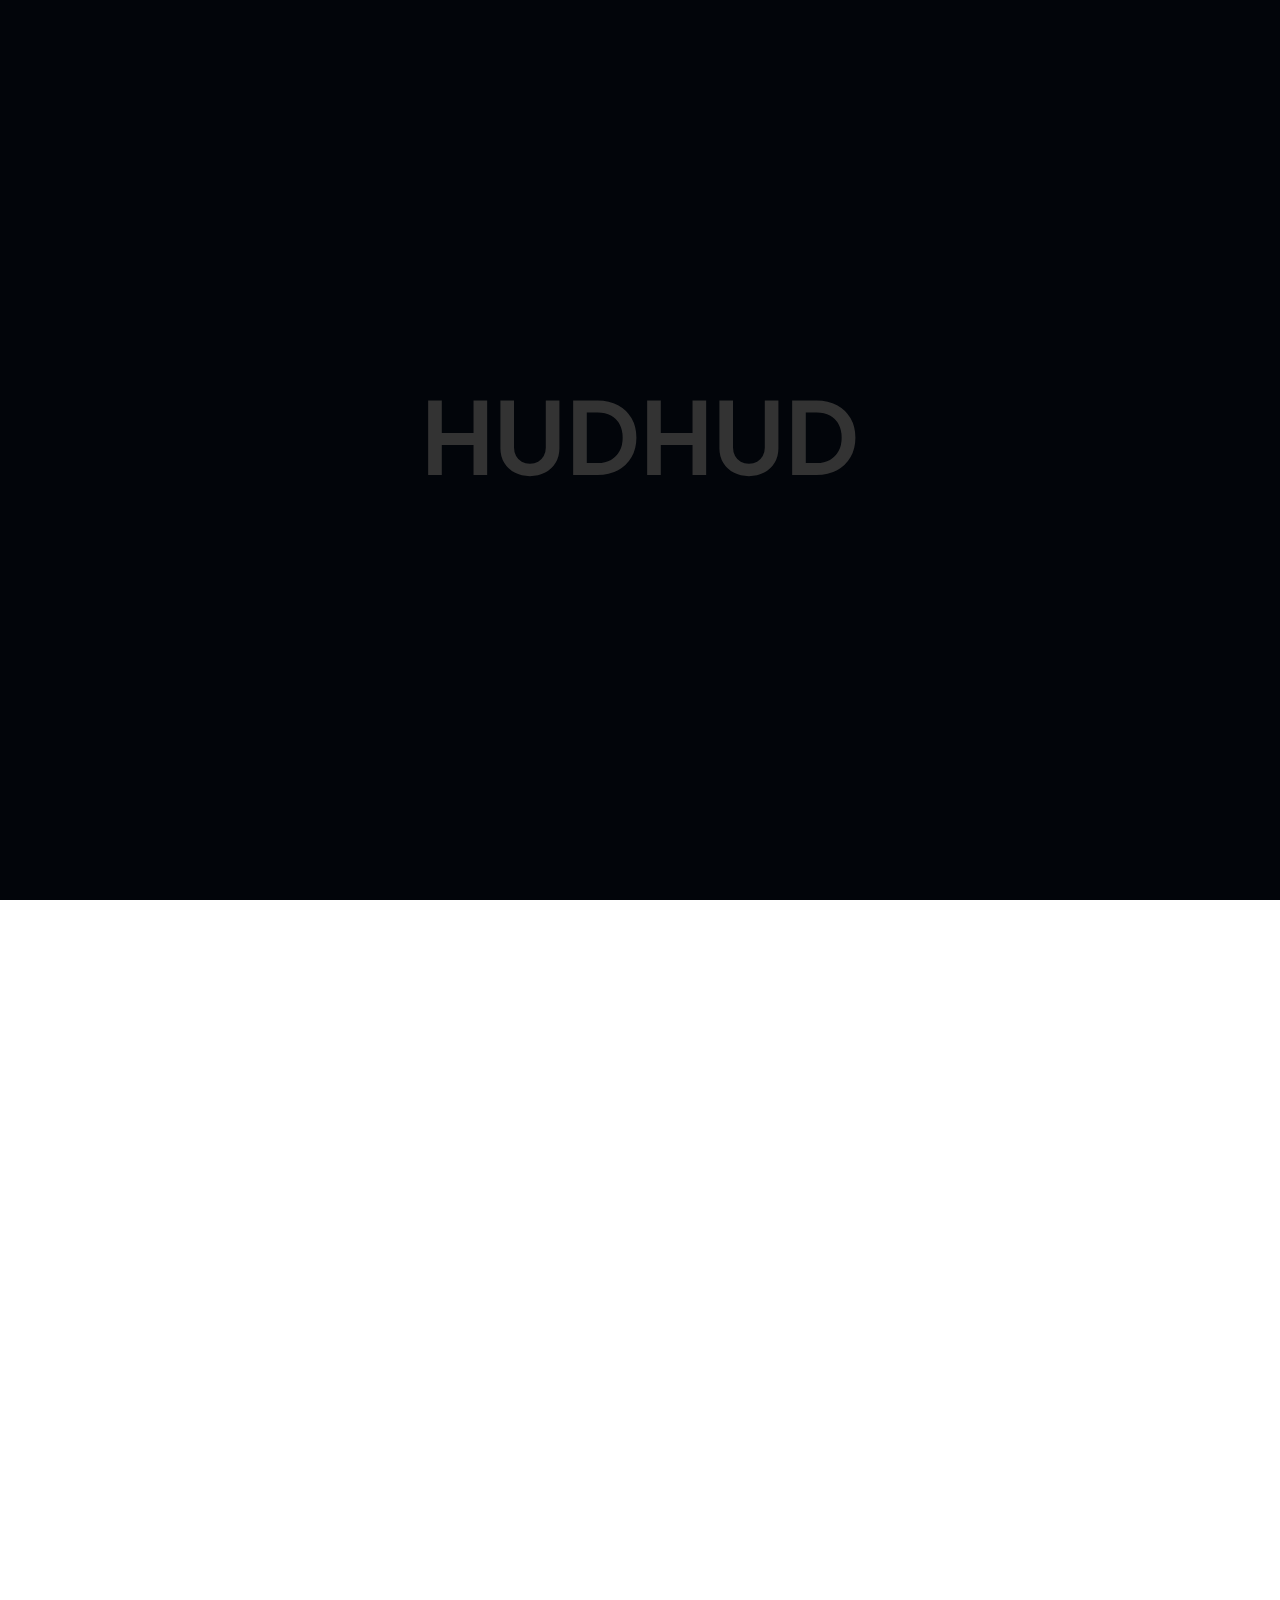
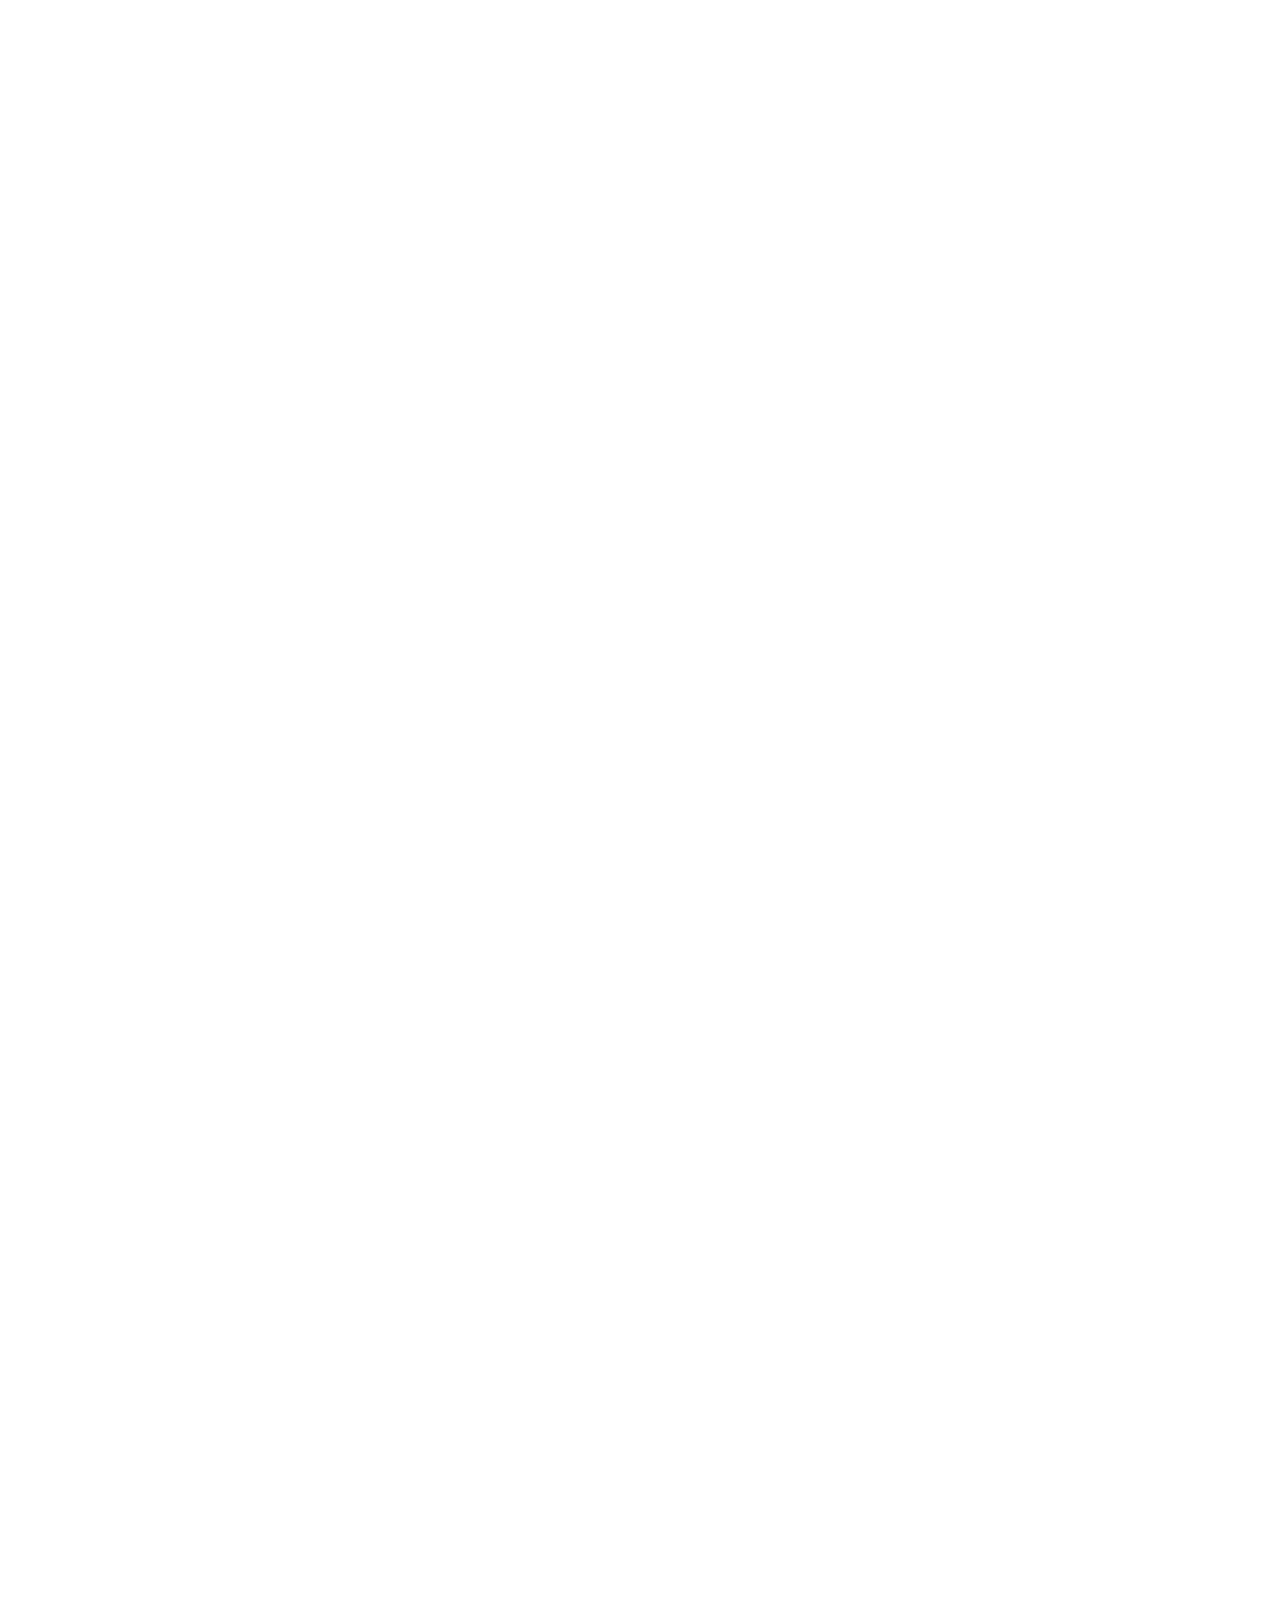
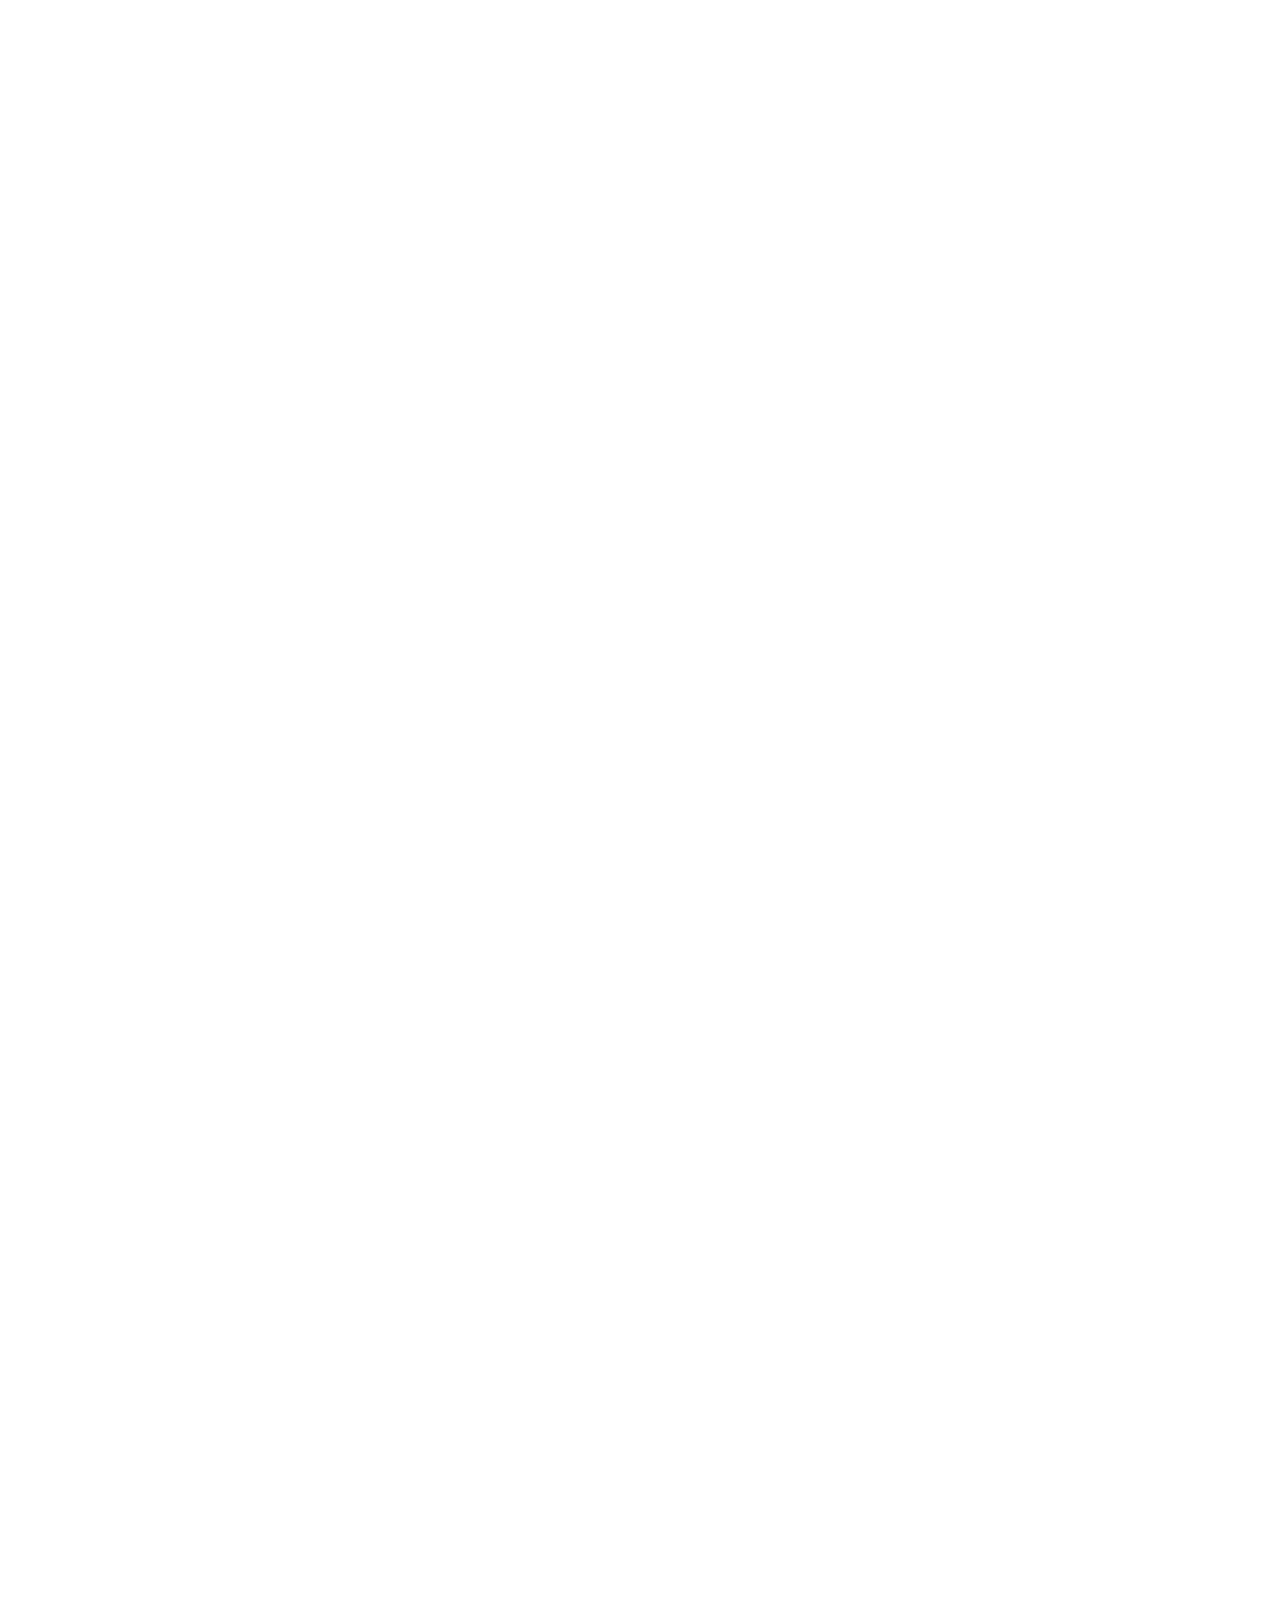
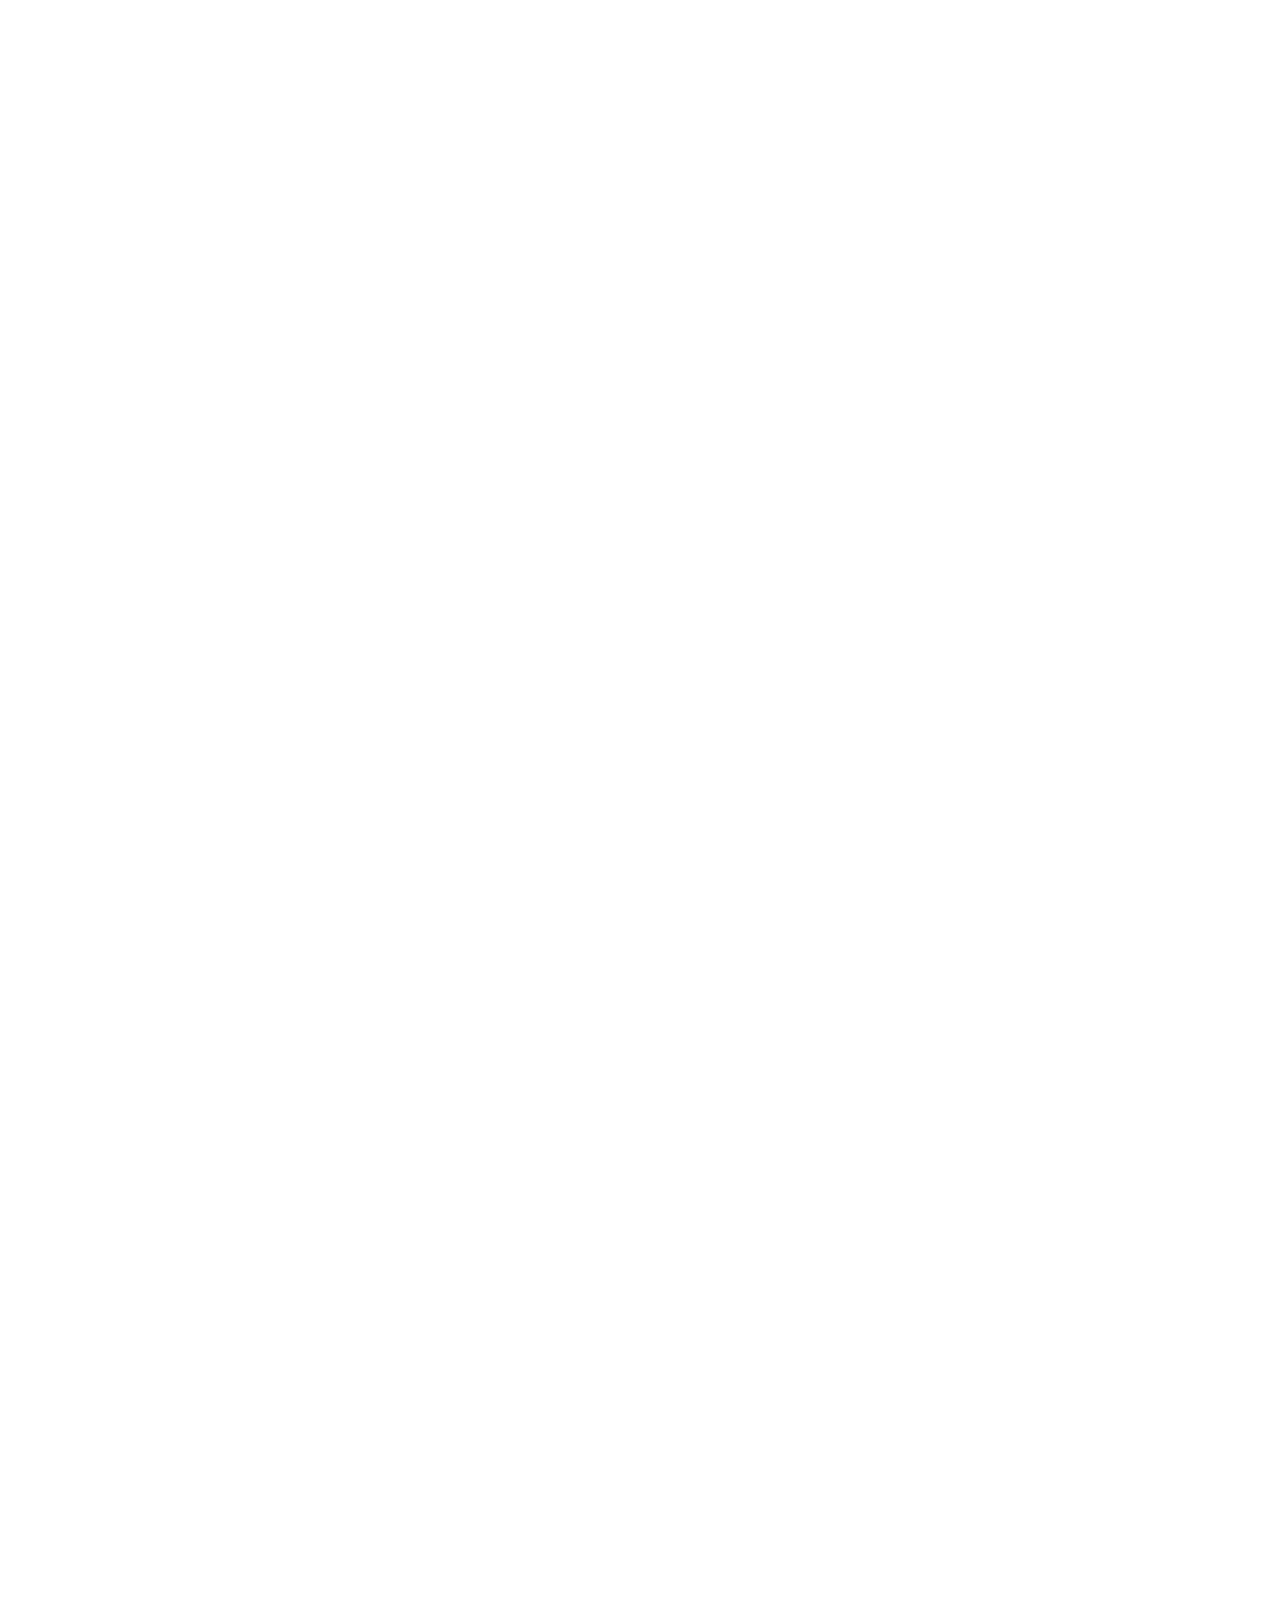
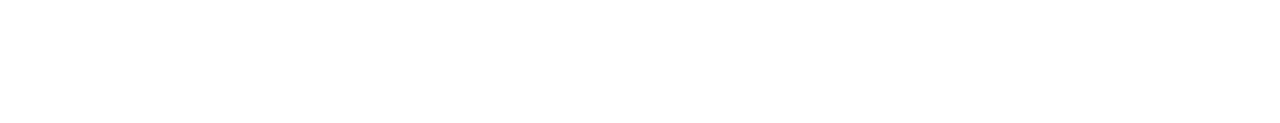
<file: hudhud/project-details.html>
<!DOCTYPE html>
<html class="no-js" lang="en">
    <head>
        <meta charset="utf-8">
        <meta http-equiv="x-ua-compatible" content="ie=edge">
        <meta name="viewport" content="width=device-width, initial-scale=1">
        <meta name="description" content="National Brand TV Commercial - Award-winning commercial production by hudhud featuring premium cinematography and strategic brand messaging.">

        <!-- Site Title -->
        <title>National Brand TV Commercial - hudhud Production Details</title>

        <!-- Place favicon.ico in the root directory -->
        <link rel="shortcut icon" type="image/x-icon" href="assets/img/favicon.png">

        <!-- CSS here -->
        <link rel="stylesheet" href="assets/css/bootstrap.min.css">
        <link rel="stylesheet" href="assets/css/fontawesome.min.css">
        <link rel="stylesheet" href="assets/css/venobox.min.css">
        <link rel="stylesheet" href="assets/css/odometer.min.css">
        <link rel="stylesheet" href="assets/css/nice-select.css">
        <link rel="stylesheet" href="assets/css/carouselTicker.css">
        <link rel="stylesheet" href="assets/css/swiper.min.css">
        <link rel="stylesheet" href="assets/css/main.css">
    </head>

    <body>
        <!-- header-area-start -->
        <header class="header inner-header sticky-active">
            <div class="primary-header">
                <div class="primary-header-inner">
                    <div class="header-logo d-lg-block">
                        <a href="index.html">
                            <img src="assets/img/logo/logo-2.png" alt="Logo">
                        </a>
                    </div>
                    <div class="header-right-wrap">
                        <div class="header-menu-wrap">
                            <div class="mobile-menu-items">
                                <ul>
                                    <li class="menu-item-has-children mega-menu">
                                        <a href="index.html">Home</a>
                                        <ul>
                                            <li><a href="index.html">Web Design</a></li>
                                            <li><a href="index-2.html">Creative Studio</a></li>
                                            <li><a href="index-3.html">Web Development</a></li>
                                            <li><a href="index-4.html">Modern Agency</a></li>
                                            <li><a href="index-5.html">It Solution</a></li>
                                            <li><a href="index-6.html">Digital Agency</a></li>
                                            <li><a href="index-7.html">Corporate Agency</a></li>
                                            <li><a href="index-8.html">Web Agency</a></li>
                                            <li><a href="index-9.html">Creative Agency</a></li>
                                            <li><a href="index-10.html">Digital Studio</a></li>
                                            <li><a href="index-11.html">Startup Agency</a></li>
                                            <li><a href="index-12.html">It Studio</a></li>
                                        </ul>
                                    </li>
                                    <li class="menu-item-has-children active">
                                        <a href="#">Pages</a>
                                        <ul>
                                            <li><a href="about.html">About</a></li>
                                            <li><a href="team.html">Team</a></li>
                                            <li><a href="team-details.html">Team Details</a></li>
                                            <li><a href="project.html">Portfolio</a></li>
                                            <li><a href="project-details.html">Portfolio Details</a></li>
                                            <li><a href="pricing.html">Pricing Plans</a></li>
                                            <li><a href="faq.html">Faq</a></li>
                                            <li><a href="error.html">404 Error</a></li>
                                        </ul>
                                    </li>
                                    <li class="menu-item-has-children">
                                        <a href="service.html">Services</a>
                                        <ul>
                                            <li><a href="service.html">Service</a></li>
                                            <li><a href="service-details.html">Service Details</a></li>
                                        </ul>
                                    </li>
                                    <li class="menu-item-has-children">
                                        <a href="shop.html">Shop</a>
                                        <ul>
                                            <li><a href="shop.html">Shop</a></li>
                                            <li><a href="shop-details.html">Shop Details</a></li>
                                            <li><a href="cart.html">Cart</a></li>
                                            <li><a href="wishlist.html">Wishlist</a></li>
                                            <li><a href="checkout.html">Checkout</a></li>
                                        </ul>
                                    </li>
                                    <li class="menu-item-has-children">
                                        <a href="blog-grid.html">Blog</a>
                                        <ul>
                                            <li><a href="blog-grid.html">Blog Grid</a></li>
                                            <li><a href="blog-grid-2.html">Blog list</a></li>
                                            <li><a href="blog-details.html">Blog Details</a></li>
                                        </ul>
                                    </li>
                                    <li><a href="contact.html">Contact</a></li>
                                </ul>
                            </div>
                        </div>
                        <!-- /.header-menu-wrap -->
                        <div class="header-right">
                            <div class="sidebar-icon">
                                <button class="sidebar-trigger open">
                                    <svg width="24" height="23" viewBox="0 0 24 23" fill="none" xmlns="http://www.w3.org/2000/svg">
                                        <path d="M0.300781 0H5.30078V5H0.300781V0Z" fill="currentColor"/>
                                        <path d="M0.300781 9H5.30078V14H0.300781V9Z" fill="currentColor"/>
                                        <path d="M0.300781 18H5.30078V23H0.300781V18Z" fill="currentColor"/>
                                        <path d="M9.30078 0H14.3008V5H9.30078V0Z" fill="currentColor"/>
                                        <path d="M9.30078 9H14.3008V14H9.30078V9Z" fill="currentColor"/>
                                        <path d="M9.30078 18H14.3008V23H9.30078V18Z" fill="currentColor"/>
                                        <path d="M18.3008 0H23.3008V5H18.3008V0Z" fill="currentColor"/>
                                        <path d="M18.3008 9H23.3008V14H18.3008V9Z" fill="currentColor"/>
                                        <path d="M18.3008 18H23.3008V23H18.3008V18Z" fill="currentColor"/>
                                        </svg>
                                </button>
                            </div>
                        </div>
                        <!-- /.header-right -->
                    </div>
                </div>
                <!-- /.primary-header-inner -->
            </div>
        </header>
        <!-- /.Main Header -->

        <div id="popup-search-box">
            <div class="box-inner-wrap d-flex align-items-center">
                <form id="form" action="#" method="get" role="search">
                    <input id="popup-search" type="text" name="s" placeholder="Type keywords here...">
                </form>
                <div class="search-close"><i class="fa-sharp fa-regular fa-xmark"></i></div>
            </div>
        </div>
        <!-- /#popup-search-box -->

        <div id="sidebar-area" class="sidebar-area">
            <button class="sidebar-trigger close">
                <svg
                    class="sidebar-close"
                    xmlns="http://www.w3.org/2000/svg"
                    xmlns:xlink="http://www.w3.org/1999/xlink"
                    x="0px"
                    y="0px"
                    width="16px"
                    height="12.7px"
                    viewBox="0 0 16 12.7"
                    style="enable-background: new 0 0 16 12.7"
                    xml:space="preserve"
                >
                    <g>
                        <rect
                            x="0"
                            y="5.4"
                            transform="matrix(0.7071 -0.7071 0.7071 0.7071 -2.1569 7.5208)"
                            width="16"
                            height="2"
                        ></rect>
                        <rect
                            x="0"
                            y="5.4"
                            transform="matrix(0.7071 0.7071 -0.7071 0.7071 6.8431 -3.7929)"
                            width="16"
                            height="2"
                        ></rect>
                    </g>
                </svg>
            </button>
            <div class="side-menu-content">
                <div class="side-menu-logo">
                    <a class="dark-img" href="index.html"><img src="assets/img/logo/hudhud-logo-light.svg" alt="hudhud logo"></a>
                    <a class="light-img" href="index.html"><img src="assets/img/logo/hudhud-logo.svg" alt="hudhud logo"></a>
                </div>
                <div class="side-menu-wrap"></div>
                <div class="side-menu-about">
                    <div class="side-menu-header">
                        <h3>About Us</h3>
                    </div>
                    <p>We are a full-service TV commercial production company based in Riyadh, specializing in high-impact advertising campaigns for the Middle East market. From creative concept to final broadcast, we bring stories to life with cinematic visuals, powerful messaging, and technical excellence.</p>
                    <a href="contact.html" class="rr-primary-btn">Contact Us</a>
                </div>
                <div class="side-menu-contact">
                    <div class="side-menu-header">
                        <h3>Contact Us</h3>
                    </div>
                    <ul class="side-menu-list">
                        <li>
                            <i class="fas fa-map-marker-alt"></i>
                            <p>King Fahd Road, Riyadh, Saudi Arabia 11564</p>
                        </li>
                        <li>
                            <i class="fas fa-phone"></i>
                            <a href="tel:+966112345678">+966 11 234 5678</a>
                        </li>
                        <li>
                            <i class="fas fa-envelope-open-text"></i>
                            <a href="mailto:hello@hudhud.tv">hello@hudhud.tv</a>
                        </li>
                    </ul>
                </div>
                <ul class="side-menu-social">
                    <li class="facebook"><a href="#"><i class="fab fa-facebook-f"></i></a></li>
                    <li class="instagram"><a href="#"><i class="fab fa-instagram"></i></a></li>
                    <li class="twitter"><a href="#"><i class="fab fa-twitter"></i></a></li>
                    <li class="g-plus"><a href="#"><i class="fab fa-fab fa-google-plus"></i></a></li>
                </ul>
            </div>
        </div>
        <!--/.sidebar-area-->

        <div id="preloader">
            <div class="loading" data-loading-text="hudhud"></div>
        </div>
        <!-- ./ preloader -->

    <div id="smooth-wrapper">
        <div id="smooth-content">

        <section class="page-header" data-background="assets/img/bg-img/page-header-bg.jpg">
            <div class="overlay"></div>
            <div class="shapes">
                <div class="shape shape-1"><img src="assets/img/shapes/page-header-shape-1.png" alt="shape"></div>
                <div class="shape shape-2"><img src="assets/img/shapes/page-header-shape-2.png" alt="shape"></div>
                <div class="shape shape-3"><img src="assets/img/shapes/page-header-shape-3.png" alt="shape"></div>
            </div>
            <div class="container">
                <div class="page-header-content text-center">
                    <h1 class="title">National Brand TV Commercial</h1>
                    <h4 class="sub-title"><a class="home" href="index.html">Home </a><span></span><a class="inner-page" href="project-details.html"> National Brand TV Commercial</a></h4>
                </div>
            </div>
        </section>
        <!-- ./ page-header -->

        <section class="project-details pt-130 pb-130">
            <div class="container">
                <div class="row">
                    <div class="col-lg-12">
                        <div class="project-details-content">
                            <div class="project-details-img">
                                <img src="assets/img/project/project-img-1.jpg" alt="National Brand TV Commercial">
                            </div>
                            <div class="project-details-items">
                                <div class="project-details-item">
                                    <div class="icon"><i class="fa-solid fa-user"></i></div>
                                    <div class="content">
                                        <span>Client:</span>
                                        <h4 class="item-title">Global Consumer Brand</h4>
                                    </div>
                                </div>
                                <div class="project-details-item">
                                    <div class="icon"><i class="fa-solid fa-layer-group"></i></div>
                                    <div class="content">
                                        <span>Category:</span>
                                        <h4 class="item-title">TV Commercial Production</h4>
                                    </div>
                                </div>
                                <div class="project-details-item">
                                    <div class="icon"><i class="fa-solid fa-calendar-days"></i></div>
                                    <div class="content">
                                        <span>Date:</span>
                                        <h4 class="item-title">September 2024</h4>
                                    </div>
                                </div>
                                <div class="project-details-item">
                                    <div class="icon"><i class="fa-sharp fa-solid fa-location-dot"></i></div>
                                    <div class="content">
                                        <span>Location:</span>
                                        <h4 class="item-title">Riyadh & Dubai Studios</h4>
                                    </div>
                                </div>
                            </div>
                            <h3 class="details-title mb-30">National Brand TV Commercial Campaign</h3>
                            <p class="mb-30">A comprehensive 30-second commercial for a major consumer brand, featuring professional casting, multiple location shoots, and extensive post-production. The campaign achieved 15M+ impressions during prime-time slots and drove measurable brand awareness across key demographics in the Middle East region.</p>
                            <p>This high-impact commercial required precision in every aspect - from initial concept development through final broadcast delivery. Our team coordinated complex multi-location shoots, managed a diverse cast, and delivered broadcast-ready content that exceeded client expectations for both creative excellence and performance metrics.</p>
                            <div class="row project-details-wrap">
                                <div class="col-lg-8 col-md-12">
                                    <div class="project-details-left">
                                        <div class="details-item">
                                            <h3 class="details-title">01. The Challenge</h3>
                                            <p>Create a memorable 30-second commercial that would stand out in the competitive consumer goods market while maintaining brand authenticity. The client needed to increase brand awareness by 25% across the GCC region within 6 months of broadcast. Key challenges included tight production timelines, multiple stakeholder approvals, and ensuring cultural relevance across diverse regional markets.</p>
                                        </div>
                                        <div class="details-item">
                                            <h3 class="details-title">02. The Solution</h3>
                                            <p class="desc mb-30">We developed a compelling narrative that resonated with local audiences while maintaining global brand standards. <span>The production featured authentic casting, premium cinematography with RED camera systems, and strategic product placement that felt natural and engaging.</span> Our post-production workflow included professional color grading, immersive sound design, and motion graphics that enhanced the overall brand message.</p>
                                            <p>The campaign was delivered in multiple formats for various broadcast and digital platforms, ensuring maximum reach and impact across traditional TV, streaming services, and social media channels.</p>
                                        </div>
                                        <div class="details-item">
                                            <blockquote>
                                                <div class="icon"><i class="fa-light fa-quote-right"></i></div>
                                                <div class="content">
                                                    <p>"hudhud delivered exceptional creative work that perfectly captured our brand essence while driving real business results. The production quality was outstanding."</p>
                                                    <h4 class="author">Sarah Al-Rahman, Brand Director</h4>
                                                </div>
                                            </blockquote>
                                        </div>
                                        <div class="details-item">
                                            <h3 class="details-title">03. The Result</h3>
                                            <p>The campaign exceeded all performance targets, achieving 15M+ impressions during prime-time television slots and generating a 32% increase in brand awareness - surpassing the initial 25% goal. Social media engagement increased by 150%, and the commercial won recognition at the Middle East Commercial Awards for Best Regional Campaign. The success led to an expanded relationship with the client for additional campaign development.</p>
                                        </div>
                                    </div>
                                </div>
                                <div class="col-lg-4 col-md-12">
                                    <div class="project-details-thumb">
                                        <div class="details-thumb">
                                            <img src="assets/img/project/project-thumb-1.png" alt="Behind the scenes production">
                                        </div>
                                        <div class="details-thumb">
                                            <img src="assets/img/project/project-thumb-2.png" alt="Director and talent during filming">
                                        </div>
                                        <div class="details-thumb">
                                            <img src="assets/img/project/project-thumb-3.png" alt="Professional lighting setup">
                                        </div>
                                    </div>
                                </div>
                            </div>
                            <div class="tags">
                                <div class="tag-left">
                                    <ul class="tag-list">
                                        <li><a href="#">TV Commercial</a></li>
                                        <li><a href="#">Brand Campaign</a></li>
                                        <li><a href="#">Video Production</a></li>
                                    </ul>
                                </div>
                                <div class="social-list-wrap">
                                    <h4 class="follow">Follow Us:</h4>
                                    <ul class="social-list">
                                        <li>
                                            <a href="#" class="facebook"><i class="fab fa-facebook-f"></i></a>
                                        </li>
                                        <li>
                                            <a href="#" class="twitter"><i class="fab fa-twitter"></i></a>
                                        </li>
                                        <li>
                                            <a href="#" class="linkedin"><i class="fab fa-linkedin-in"></i></a>
                                        </li>
                                        <li>
                                            <a href="#" class="instagram"><i class="fab fa-instagram"></i></a>
                                        </li>
                                    </ul>
                                </div>
                            </div>
                            <div class="next-prev-wrap">
                                <h4 class="post-btn"><a href="#"><span class="icon"><i class="fa-regular fa-chevron-left"></i></span>Previous post</a></h4>
                                <h4 class="post-btn"><a href="#">Next post <span class="icon"><i class="fa-regular fa-chevron-right"></i></span></a></h4>
                            </div>
                        </div>
                    </div>
                </div>
            </div>
        </section>
        <!-- ./ project-details -->

        <section class="case-study pb-130">
            <div class="container">
                <div class="section-heading">
                    <h4 class="sub-heading after-none" data-text-animation="fade-in" data-duration="1.5">Case Studies</h4>
                    <h2 class="section-title" data-text-animation data-split="word" data-duration="1">Check Related Projects</h2>
                </div>
                <div class="row gy-lg-0 gy-4">
                    <div class="col-lg-6">
                        <div class="cs-item">
                            <div class="cs-thumb">
                                <img src="assets/img/images/cs-img-1.png" alt="img">
                                <a class="cs-btn" href="#"><i class="fa-light fa-arrow-right-long"></i></a>
                            </div>
                            <div class="cs-content">
                                <span class="number">01</span>
                                <h3 class="title"><a href="#">Medical Application Design</a></h3>
                            </div>
                        </div>
                    </div>
                    <div class="col-lg-6">
                        <div class="cs-item">
                            <div class="cs-thumb">
                                <img src="assets/img/images/cs-img-2.png" alt="img">
                                <a class="cs-btn" href="#"><i class="fa-light fa-arrow-right-long"></i></a>
                            </div>
                            <div class="cs-content">
                                <span class="number">02</span>
                                <h3 class="title"><a href="#">Dashboard App Design</a></h3>
                            </div>
                        </div>
                    </div>
                </div>
            </div>
        </section>
        <!-- ./ case-study -->

        <div class="comments-area">
            <div class="container">
                <div class="section-heading">
                    <h4 class="sub-heading after-none" data-text-animation="fade-in" data-duration="1.5">Work Process</h4>
                    <h2 class="section-title" data-text-animation data-split="word" data-duration="1">Comments (3)</h2>
                </div>
                <div class="comment-item">
                    <div class="comment-thumb">
                        <img src="assets/img/blog/comment-thumb-1.jpg" alt="author">
                    </div>
                    <div class="comment-info">
                        <div class="comments-meta">
                            <span><i class="fa-light fa-circle-user"></i>10 Dec, 2023 </span>
                        </div>
                        <h3 class="author">Daniel Adam </h3>
                        <p>
                            Collaboratively empower multifunctional e-commerce for prospective applications. Seamlessly productivate plug and play markets whereas synergistic scenarios. quam donec ligula cras torquent luctus quis eget nostra, commodo scelerisque vehicula sociis dictumst ac nec molestie feugiat
                        </p>
                        <button class="reply">Reply<i class="fa-solid fa-reply"></i></button>
                    </div>
                </div>
                <div class="comment-item item-2">
                    <div class="comment-thumb">
                        <img src="assets/img/blog/comment-thumb-2.jpg" alt="author">
                    </div>
                    <div class="comment-info">
                        <div class="comments-meta">
                            <span><i class="fa-light fa-circle-user"></i>10 Dec, 2023 </span>
                        </div>
                        <h3 class="author">Daniel Adam </h3>
                        <p>
                            Collaboratively empower multifunctional e-commerce for prospective applications. Seamlessly productivate plug and play markets whereas synergistic scenarios. quam donec ligula cras torquent luctus quis eget nostra.
                        </p>
                        <button class="reply">Reply<i class="fa-solid fa-reply"></i></button>
                    </div>
                </div>
                <div class="comment-item">
                    <div class="comment-thumb">
                        <img src="assets/img/blog/comment-thumb-3.jpg" alt="author">
                    </div>
                    <div class="comment-info">
                        <div class="comments-meta">
                            <span><i class="fa-light fa-circle-user"></i>10 Dec, 2023 </span>
                        </div>
                        <h3 class="author">Daniel Adam </h3>
                        <p>
                            Collaboratively empower multifunctional e-commerce for prospective applications. Seamlessly productivate plug and play markets whereas synergistic scenarios. quam donec ligula cras torquent luctus quis eget nostra, commodo scelerisque vehicula sociis dictumst ac nec molestie feugiat
                        </p>
                        <button class="reply">Reply<i class="fa-solid fa-reply"></i></button>
                    </div>
                </div>
            </div>
        </div>
        <!-- ./ comments-area -->

        <div class="form-wrap pt-70 pb-130">
            <div class="container">
                <div class="blog-contact-form">
                    <h2 class="title">Leave A Reply</h2>
                    <p>Your email address will not be published. Required fields are marked *</p>
                    <div class="request-form">
                        <form action="contact.php" method="post" id="ajax_contact" class="form-horizontal">
                            <div class="form-group row">
                                <div class="col-md-6">
                                    <div class="form-item">
                                        <input type="text" id="fullname" name="fullname" class="form-control" placeholder="Your Name">
                                        <div class="icon"><i class="fa-regular fa-user"></i></div>
                                    </div>
                                </div>
                                <div class="col-md-6">
                                    <div class="form-item">
                                        <input type="email" id="email" name="email" class="form-control" placeholder="Your Email">
                                        <div class="icon"><i class="fa-sharp fa-regular fa-envelope"></i></div>
                                    </div>
                                </div>
                            </div>
                            <div class="form-group row">
                                <div class="col-md-12">
                                    <div class="form-item">
                                        <div class="nice-select select-control form-control country" tabindex="0"><span class="current">Select Queary Topic</span><ul class="list"><li data-value="" class="option selected focus">Select Queary Topic</li><li data-value="vdt" class="option">Plan One</li><li data-value="can" class="option">Plan Two</li><li data-value="uk" class="option">Plan Three</li></ul></div>
                                    </div>
                                </div>
                            </div>
                            <div class="form-group row">
                                <div class="col-md-12">
                                    <div class="form-item message-item">
                                        <textarea id="message" name="message" cols="30" rows="5" class="form-control address" placeholder="Message"></textarea>
                                        <div class="icon"><i class="fa-light fa-messages"></i></div>
                                    </div>
                                </div>
                            </div>
                            <div class="submit-btn">
                                <button id="submit" class="rr-primary-btn" type="submit">Submit Message</button>
                            </div>
                        </form>
                    </div>
                </div>
            </div>
        </div>
        <!-- ./ form-wrap -->

        <footer class="footer-section bg-dark-1">
            <div class="shape"><img src="assets/img/shapes/footer-shape.png" alt="footer"></div>
            <div class="container">
                <div class="row footer-wrap">
                    <div class="col-lg-3 col-md-6">
                        <div class="footer-widget">
                            <div class="widget-header">
                                <div class="footer-logo">
                                    <a href="index.html"><img src="assets/img/logo/logo-2.png" alt="logo"></a>
                                </div>
                            </div>
                            <p class="mb-20">Centric aplications productize before front end vortals visualize front end is results and value added</p>
                            <h4 class="title">WE ARE AVAILABLE <span>Mon-Sat: 09.00 am to 6.30 pm</span></h4>
                        </div>
                    </div>
                    <div class="col-lg-3 col-md-6">
                        <div class="footer-widget footer-col-2">
                            <div class="widget-header">
                                <h3 class="widget-title">Useful Links</h3>
                            </div>
                            <ul class="footer-list">
                                <li><a href="about.html">About Us</a></li>
                                <li><a href="project.html">Our Gallery</a></li>
                                <li><a href="service.html">Our Services</a></li>
                                <li><a href="team.html">Our Team</a></li>
                            </ul>
                        </div>
                    </div>
                    <div class="col-lg-3 col-md-6">
                        <div class="footer-widget">
                            <div class="widget-header">
                                <h3 class="widget-title">Contact Us</h3>
                            </div>
                            <ul class="address-list">
                                <li><a href="mailto:support@agency.com">support@agency.com</a></li>
                                <li><a href="tel:+2585492153215">+258 (549) 2158 3215</a></li>
                                <li>2589 Dorland Street Luke INUA <br> Berlin, Germany</li>
                            </ul>
                        </div>
                    </div>
                    <div class="col-lg-3 col-md-6">
                        <div class="footer-widget">
                            <div class="widget-header">
                                <h3 class="widget-title">Subscribe newsletter</h3>
                            </div>
                            <div class="footer-form mb-20">
                                <form action="#" class="rr-subscribe-form">
                                    <input class="form-control" type="email" name="email" placeholder="Email address">
                                    <input type="hidden" name="action" value="mailchimpsubscribe">
                                    <button class="submit">Sign Up</button>
                                    <div class="clearfix"></div>
                                </form>
                            </div>
                            <div class="form-check form-item">
                                <input class="form-check-input" type="checkbox" value="" id="man">
                                <label class="form-check-label" for="man">
                                    I’m okay with getting emails and having
                                    that tracked to improve my experience
                                </label>
                            </div>
                        </div>
                    </div>
                </div>
            </div>
            <div class="copyright-area">
                <div class="container">
                    <div class="row copyright-content">
                        <div class="col-md-6">
                            <p>© 2025 Runok. All Rights Reserved.</p>
                        </div>
                        <div class="col-md-6">
                            <ul class="social-list">
                                <li class="facebook">
                                    <a href="#"><i class="fab fa-facebook-f"></i></a>
                                </li>
                                <li class="pinterest">
                                    <a href="#"><i class="fab fa-pinterest"></i></a>
                                </li>
                                <li class="twitter">
                                    <a href="#"><i class="fab fa-twitter"></i></a>
                                </li>
                                <li class="instagram">
                                    <a href="#"><i class="fab fa-instagram"></i></a>
                                </li>
                            </ul>
                        </div>
                    </div>
                </div>
            </div>
        </footer>
        <!-- ./ footer-section -->

        </div>
    </div>

        <div id="scroll-percentage"><span id="scroll-percentage-value"></span></div>
        <!--scrollup-->

        <div id="theme-toogle" class="switcher-button">
            <div class="switcher-button-inner-left"></div>
            <div class="switcher-button-inner"></div>
        </div>

        <!-- JS here -->
        <script src="assets/js/vendor/jquary-3.6.0.min.js"></script>
        <script src="assets/js/vendor/bootstrap-bundle.js"></script>
        <script src="assets/js/vendor/imagesloaded-pkgd.js"></script>
        <script src="assets/js/vendor/waypoints.min.js"></script>
        <script src="assets/js/vendor/venobox.min.js"></script>
        <script src="assets/js/vendor/odometer.min.js"></script>
        <script src="assets/js/vendor/meanmenu.js"></script>
        <script src="assets/js/vendor/jquery.isotope.js"></script>
        <script src="assets/js/vendor/swiper.min.js"></script>
        <script src="assets/js/vendor/split-type.min.js"></script>
        <script src="assets/js/vendor/gsap.min.js"></script>
        <script src="assets/js/vendor/scroll-trigger.min.js"></script>
        <script src="assets/js/vendor/scroll-smoother.js"></script>
        <script src="assets/js/vendor/jquery.carouselTicker.js"></script>
        <script src="assets/js/vendor/nice-select.js"></script>
        <script src="assets/js/slider.js"></script>
        <script src="assets/js/contact.js"></script>
        <script src="assets/js/main.js"></script>
    </body>
</html>
</file>
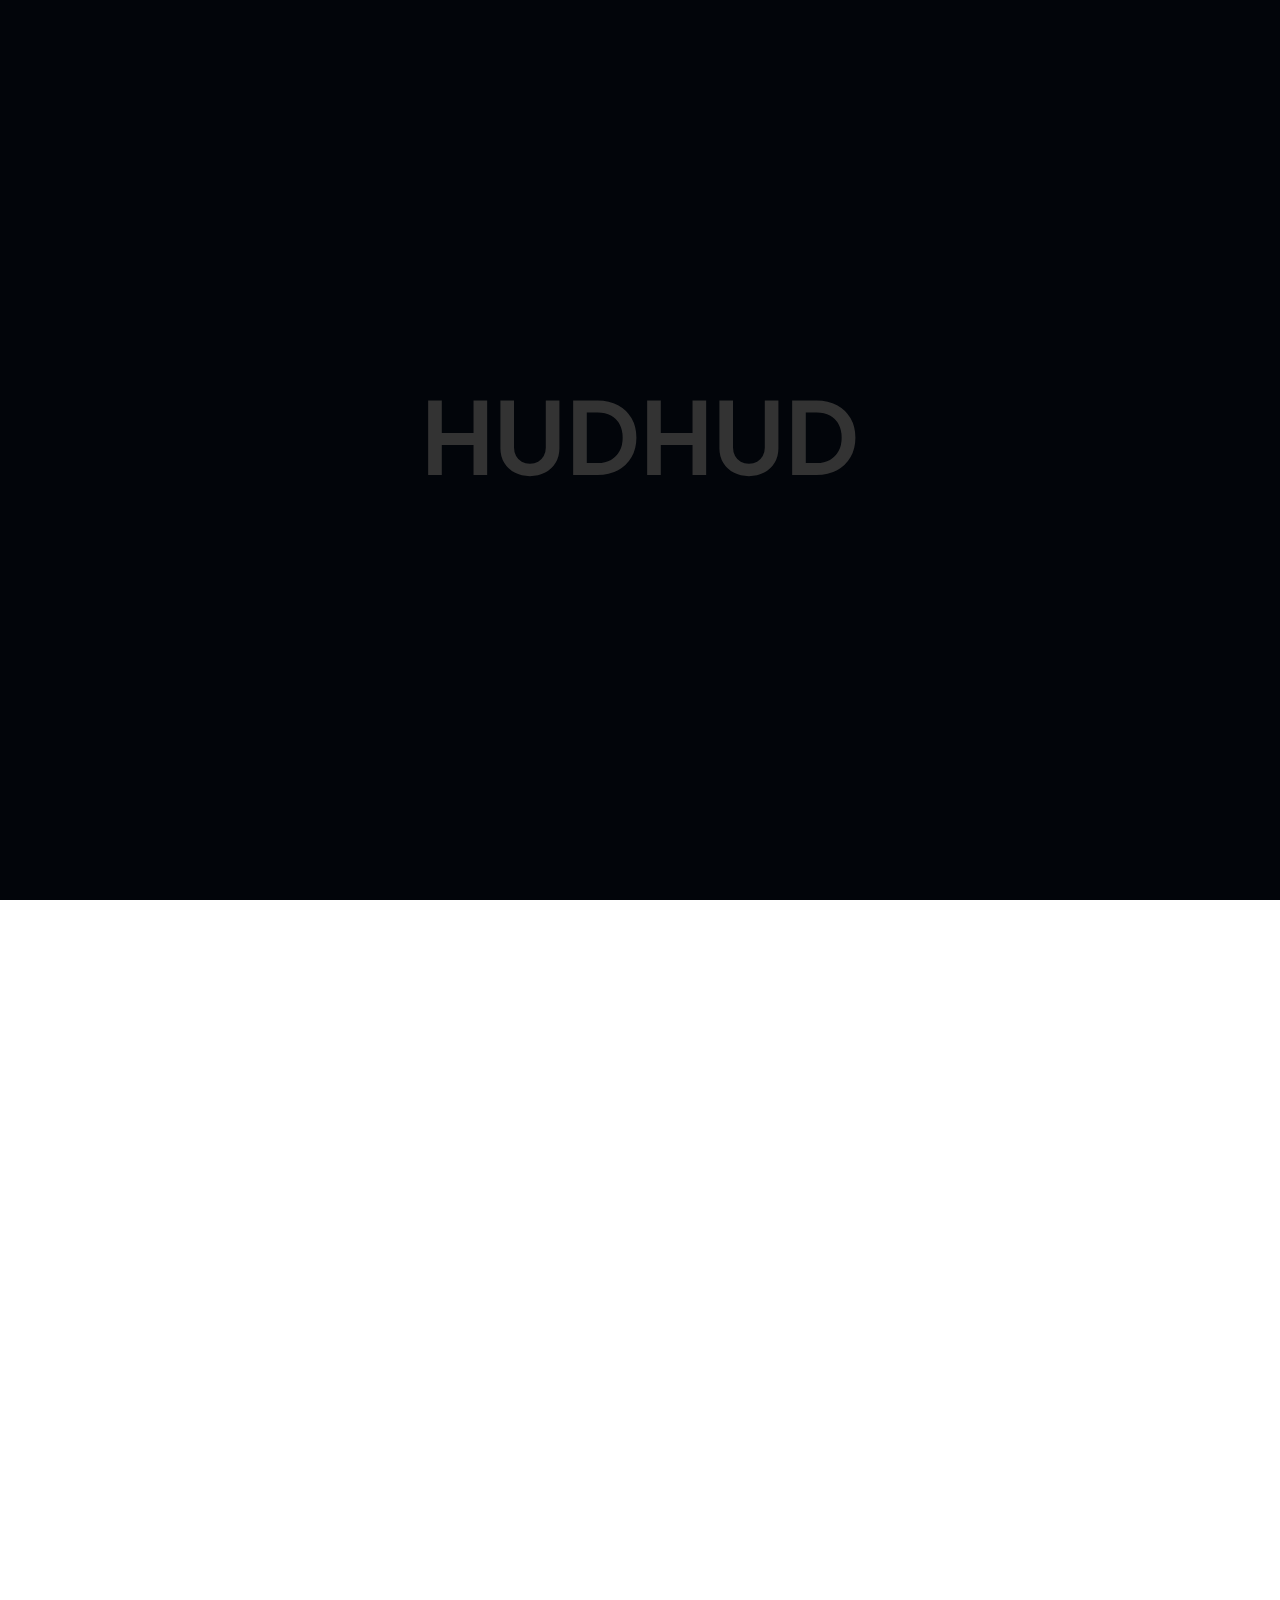
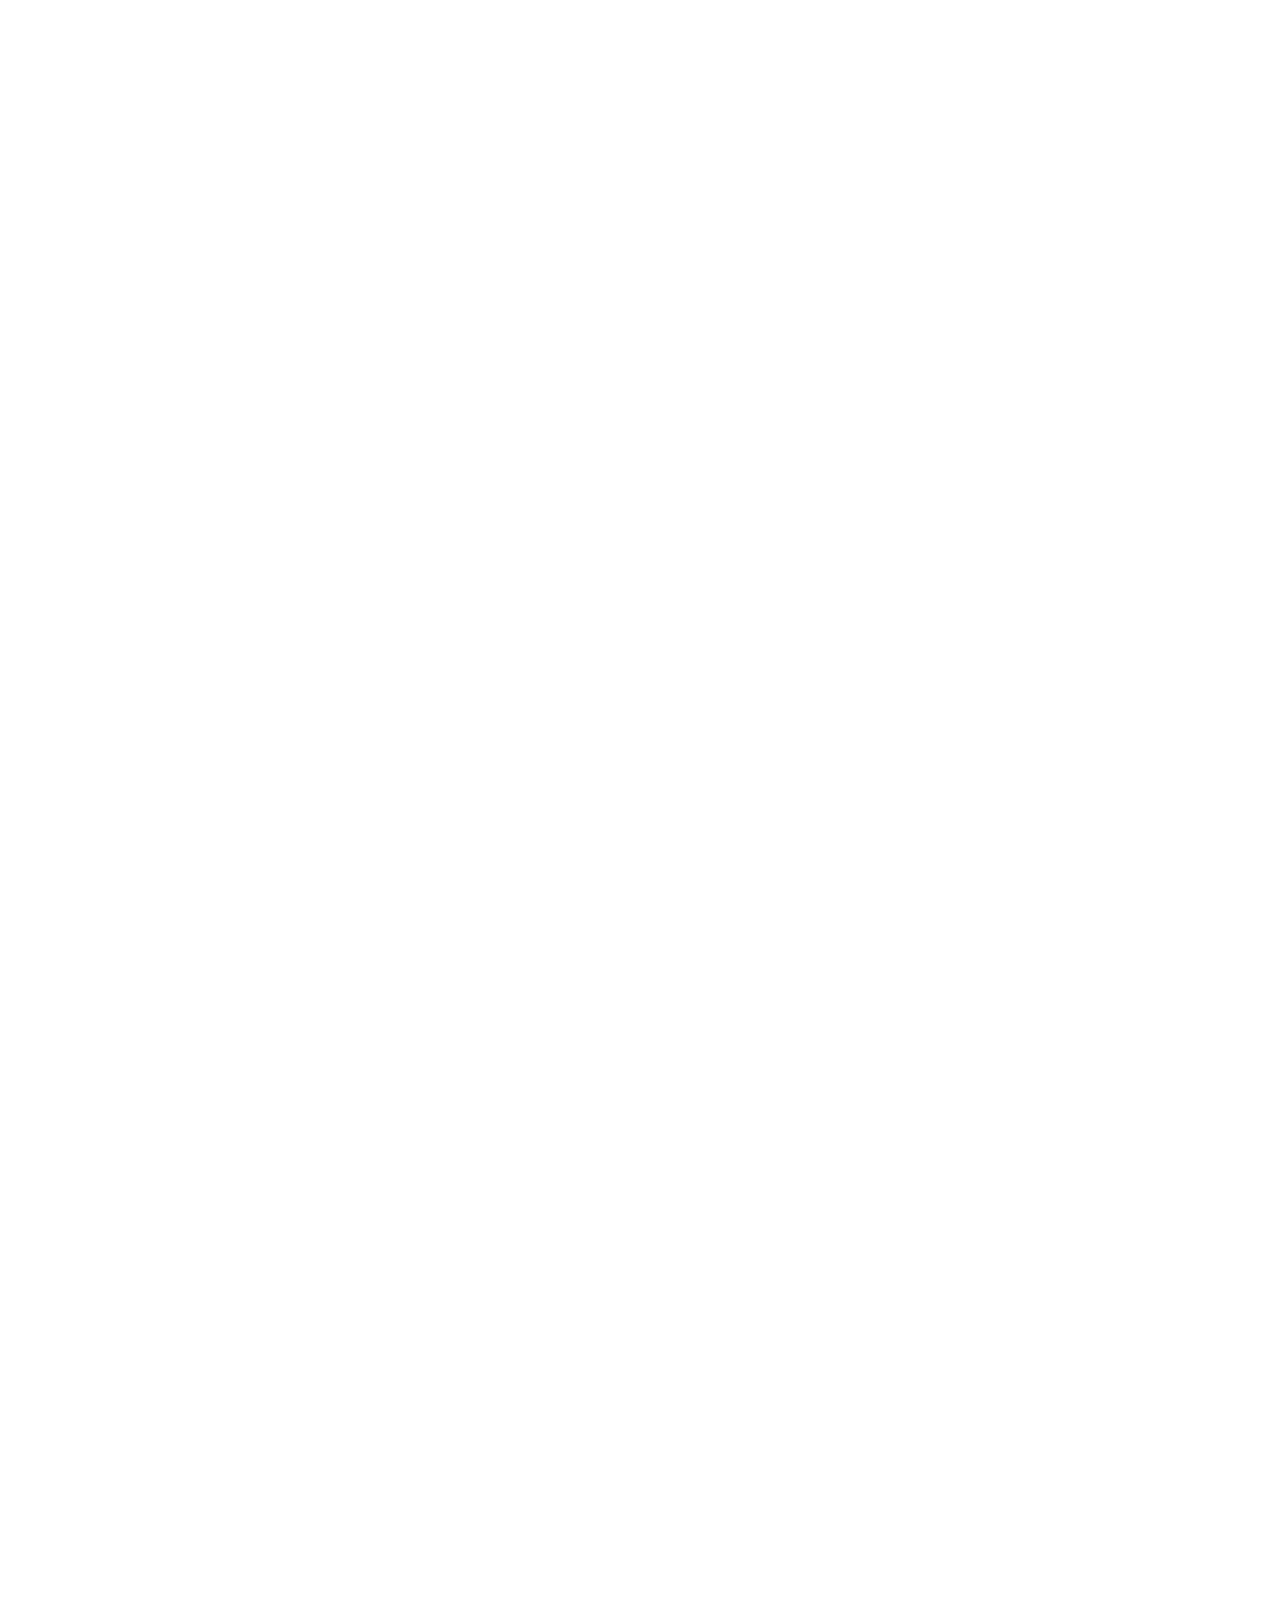
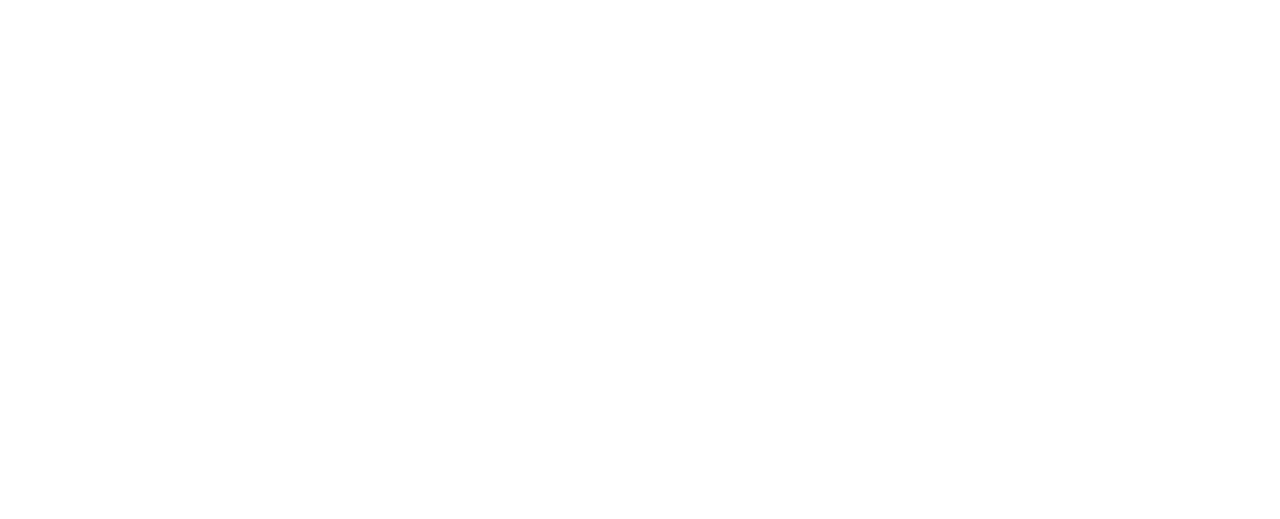
<file: hudhud/project.html>
<!DOCTYPE html>
<html class="no-js" lang="en">
    <head>
        <meta charset="utf-8">
        <meta http-equiv="x-ua-compatible" content="ie=edge">
        <meta name="viewport" content="width=device-width, initial-scale=1, shrink-to-fit=no, user-scalable=no">
        <meta name="description" content="Explore hudhud's portfolio of award-winning TV commercials and advertising campaigns. See our latest work in commercial production, creative direction, and broadcast advertising.">

        <!-- Site Title -->
        <title>Portfolio - hudhud TV Commercial Production & Advertising</title>

        <!-- Place favicon.ico in the root directory -->
        <link rel="shortcut icon" type="image/x-icon" href="assets/img/favicon.png">

        <!-- CSS here -->
        <link rel="stylesheet" href="assets/css/bootstrap.min.css">
        <link rel="stylesheet" href="assets/css/fontawesome.min.css">
        <link rel="stylesheet" href="assets/css/venobox.min.css">
        <link rel="stylesheet" href="assets/css/odometer.min.css">
        <link rel="stylesheet" href="assets/css/nice-select.css">
        <link rel="stylesheet" href="assets/css/carouselTicker.css">
        <link rel="stylesheet" href="assets/css/swiper.min.css">
        <link rel="stylesheet" href="assets/css/main.css">
        
        <!-- Mobile Responsive Fixes -->
        <style>
            @media (max-width: 767px) {
                /* Page header mobile */
                .page-header .title {
                    font-size: 28px !important;
                    line-height: 1.2 !important;
                }
                
                /* Section titles mobile */
                .section-title {
                    font-size: 24px !important;
                    line-height: 1.3 !important;
                    margin-bottom: 20px !important;
                }
                
                /* Container and spacing adjustments */
                .container {
                    padding-left: 15px !important;
                    padding-right: 15px !important;
                }
                
                .pt-130 {
                    padding-top: 60px !important;
                }
                
                .pb-130 {
                    padding-bottom: 60px !important;
                }
                
                /* Portfolio items mobile */
                .cs-item {
                    margin-bottom: 30px !important;
                }
                
                .cs-content {
                    padding: 20px 15px !important;
                }
                
                .cs-content .title {
                    font-size: 18px !important;
                    line-height: 1.4 !important;
                }
                
                .cs-content .category {
                    font-size: 14px !important;
                }
                
                /* Grid adjustments */
                .row.gy-4 > div {
                    margin-bottom: 20px !important;
                }
                
                /* Text adjustments */
                .sub-heading {
                    font-size: 14px !important;
                    margin-bottom: 10px !important;
                }
                
                .description {
                    font-size: 14px !important;
                    line-height: 1.5 !important;
                    padding: 0 10px !important;
                }
                
                /* Mobile navigation improvements */
                .mobile-menu-items {
                    display: block !important;
                }
                
                /* Text overflow fixes */
                .overflow-hidden {
                    overflow: visible !important;
                }
                
                /* Section heading mobile */
                .section-heading {
                    margin-bottom: 40px !important;
                    padding: 0 15px !important;
                }
            }
            
            @media (max-width: 575px) {
                /* Extra small devices */
                .page-header .title {
                    font-size: 24px !important;
                }
                
                .section-title {
                    font-size: 20px !important;
                }
                
                .cs-content .title {
                    font-size: 16px !important;
                }
                
                .container {
                    max-width: 100% !important;
                    padding-left: 10px !important;
                    padding-right: 10px !important;
                }
            }
        </style>
    </head>

    <body>
        <!-- header-area-start -->
        <header class="header inner-header sticky-active">
            <div class="primary-header">
                <div class="primary-header-inner">
                    <div class="header-logo d-lg-block">
                        <a href="index.html">
                            <img class="logo-dark" src="assets/img/logo/hudhud-logo-light.svg" alt="hudhud Logo">
                            <img class="logo-light" src="assets/img/logo/hudhud-logo.svg" alt="hudhud Logo">
                        </a>
                    </div>
                    <div class="header-right-wrap">
                        <div class="header-menu-wrap">
                            <div class="mobile-menu-items">
                                <ul>
                                    <li>
                                        <a href="index.html">Home</a>
                                    </li>
                                    <li>
                                        <a href="about.html">About</a>
                                    </li>
                                    <li class="active">
                                        <a href="project.html">Portfolio</a>
                                    </li>
                                    <li>
                                        <a href="service.html">Services</a>
                                    </li>
                                    <li><a href="contact.html">Contact</a></li>
                                </ul>
                            </div>
                        </div>
                        <!-- /.header-menu-wrap -->
                        <div class="header-right">
                            <div class="sidebar-icon">
                                <button class="sidebar-trigger open">
                                    <svg width="24" height="23" viewBox="0 0 24 23" fill="none" xmlns="http://www.w3.org/2000/svg">
                                        <path d="M0.300781 0H5.30078V5H0.300781V0Z" fill="currentColor"/>
                                        <path d="M0.300781 9H5.30078V14H0.300781V9Z" fill="currentColor"/>
                                        <path d="M0.300781 18H5.30078V23H0.300781V18Z" fill="currentColor"/>
                                        <path d="M9.30078 0H14.3008V5H9.30078V0Z" fill="currentColor"/>
                                        <path d="M9.30078 9H14.3008V14H9.30078V9Z" fill="currentColor"/>
                                        <path d="M9.30078 18H14.3008V23H9.30078V18Z" fill="currentColor"/>
                                        <path d="M18.3008 0H23.3008V5H18.3008V0Z" fill="currentColor"/>
                                        <path d="M18.3008 9H23.3008V14H18.3008V9Z" fill="currentColor"/>
                                        <path d="M18.3008 18H23.3008V23H18.3008V18Z" fill="currentColor"/>
                                        </svg>
                                </button>
                            </div>
                        </div>
                        <!-- /.header-right -->
                    </div>
                </div>
                <!-- /.primary-header-inner -->
            </div>
        </header>
        <!-- /.Main Header -->

        <div id="popup-search-box">
            <div class="box-inner-wrap d-flex align-items-center">
                <form id="form" action="#" method="get" role="search">
                    <input id="popup-search" type="text" name="s" placeholder="Type keywords here...">
                </form>
                <div class="search-close"><i class="fa-sharp fa-regular fa-xmark"></i></div>
            </div>
        </div>
        <!-- /#popup-search-box -->

        <div id="sidebar-area" class="sidebar-area">
            <button class="sidebar-trigger close">
                <svg
                    class="sidebar-close"
                    xmlns="http://www.w3.org/2000/svg"
                    xmlns:xlink="http://www.w3.org/1999/xlink"
                    x="0px"
                    y="0px"
                    width="16px"
                    height="12.7px"
                    viewBox="0 0 16 12.7"
                    style="enable-background: new 0 0 16 12.7"
                    xml:space="preserve"
                >
                    <g>
                        <rect
                            x="0"
                            y="5.4"
                            transform="matrix(0.7071 -0.7071 0.7071 0.7071 -2.1569 7.5208)"
                            width="16"
                            height="2"
                        ></rect>
                        <rect
                            x="0"
                            y="5.4"
                            transform="matrix(0.7071 0.7071 -0.7071 0.7071 6.8431 -3.7929)"
                            width="16"
                            height="2"
                        ></rect>
                    </g>
                </svg>
            </button>
            <div class="side-menu-content">
                <div class="side-menu-logo">
                    <a class="dark-img" href="index.html"><img src="assets/img/logo/hudhud-logo-light.svg" alt="hudhud logo"></a>
                    <a class="light-img" href="index.html"><img src="assets/img/logo/hudhud-logo.svg" alt="hudhud logo"></a>
                </div>
                <div class="side-menu-wrap"></div>
                <div class="side-menu-about">
                    <div class="side-menu-header">
                        <h3>About Us</h3>
                    </div>
                    <p>We are a full-service TV commercial production company based in Riyadh, specializing in high-impact advertising campaigns for the Middle East market. From creative concept to final broadcast, we bring stories to life with cinematic visuals, powerful messaging, and technical excellence.</p>
                    <a href="contact.html" class="rr-primary-btn">Contact Us</a>
                </div>
                <div class="side-menu-contact">
                    <div class="side-menu-header">
                        <h3>Contact Us</h3>
                    </div>
                    <ul class="side-menu-list">
                        <li>
                            <i class="fas fa-map-marker-alt"></i>
                            <p>King Fahd Road, Riyadh, Saudi Arabia 11564</p>
                        </li>
                        <li>
                            <i class="fas fa-phone"></i>
                            <a href="tel:+966112345678">+966 11 234 5678</a>
                        </li>
                        <li>
                            <i class="fas fa-envelope-open-text"></i>
                            <a href="mailto:hello@hudhud.tv">hello@hudhud.tv</a>
                        </li>
                    </ul>
                </div>
                <ul class="side-menu-social">
                    <li class="facebook"><a href="#"><i class="fab fa-facebook-f"></i></a></li>
                    <li class="instagram"><a href="#"><i class="fab fa-instagram"></i></a></li>
                    <li class="twitter"><a href="#"><i class="fab fa-twitter"></i></a></li>
                    <li class="g-plus"><a href="#"><i class="fab fa-fab fa-google-plus"></i></a></li>
                </ul>
            </div>
        </div>
        <!--/.sidebar-area-->

        <div id="preloader">
            <div class="loading" data-loading-text="hudhud"></div>
        </div>
        <!-- ./ preloader -->

    <div id="smooth-wrapper">
        <div id="smooth-content">

        <section class="page-header" data-background="assets/img/bg-img/page-header-bg.jpg">
            <div class="overlay"></div>
            <div class="shapes">
                <div class="shape shape-1"><img src="assets/img/shapes/page-header-shape-1.png" alt="shape"></div>
                <div class="shape shape-2"><img src="assets/img/shapes/page-header-shape-2.png" alt="shape"></div>
                <div class="shape shape-3"><img src="assets/img/shapes/page-header-shape-3.png" alt="shape"></div>
            </div>
            <div class="container">
                <div class="page-header-content text-center">
                    <h1 class="title">Our Portfolio</h1>
                    <h4 class="sub-title"><a class="home" href="index.html">Home </a><span></span><a class="inner-page" href="project.html"> Portfolio</a></h4>
                </div>
            </div>
        </section>
        <!-- ./ page-header -->

        <section class="case-study pt-130 pb-130 fade-wrapper">
            <div class="container">
                <div class="section-heading text-center mb-60">
                    <h4 class="sub-heading" data-text-animation="fade-in" data-duration="1.5">Our Work</h4>
                    <h2 class="section-title" data-text-animation data-split="word" data-duration="1">Award-Winning TV Commercials <br>& Advertising Campaigns</h2>
                    <p class="description">Explore our portfolio of broadcast-quality commercials that have driven real results for brands across industries. From national campaigns to regional spots, each project showcases our commitment to creative excellence and strategic impact.</p>
                </div>
                <div class="row gy-4">
                    <div class="col-md-6">
                        <div class="cs-item fade-top">
                            <div class="cs-thumb">
                                <img src="assets/img/images/cs-img-1.png" alt="img">
                                <a class="cs-btn" href="project-details.html"><i class="fa-light fa-arrow-right-long"></i></a>
                            </div>
                            <div class="cs-content">
                                <span class="number">01</span>
                                <h3 class="title"><a href="project-details.html">National Brand Ad Campaign</a></h3>
                                <p class="category">TV Commercial Production</p>
                            </div>
                        </div>
                    </div>
                    <div class="col-md-6">
                        <div class="cs-item fade-top">
                            <div class="cs-thumb">
                                <img src="assets/img/images/cs-img-2.png" alt="img">
                                <a class="cs-btn" href="project-details.html"><i class="fa-light fa-arrow-right-long"></i></a>
                            </div>
                            <div class="cs-content">
                                <span class="number">02</span>
                                <h3 class="title"><a href="project-details.html">Seasonal Product Launch</a></h3>
                                <p class="category">Creative Direction & Storyboarding</p>
                            </div>
                        </div>
                    </div>
                    <div class="col-md-6">
                        <div class="cs-item fade-top">
                            <div class="cs-thumb">
                                <img src="assets/img/images/cs-img-3.png" alt="img">
                                <a class="cs-btn" href="project-details.html"><i class="fa-light fa-arrow-right-long"></i></a>
                            </div>
                            <div class="cs-content">
                                <span class="number">03</span>
                                <h3 class="title"><a href="project-details.html">Fashion Brand Commercial</a></h3>
                                <p class="category">Cinematography & Filming</p>
                            </div>
                        </div>
                    </div>
                    <div class="col-md-6">
                        <div class="cs-item fade-top">
                            <div class="cs-thumb">
                                <img src="assets/img/images/cs-img-4.png" alt="img">
                                <a class="cs-btn" href="project-details.html"><i class="fa-light fa-arrow-right-long"></i></a>
                            </div>
                            <div class="cs-content">
                                <span class="number">04</span>
                                <h3 class="title"><a href="project-details.html">Regional Advertising Campaign</a></h3>
                                <p class="category">Post-Production & Editing</p>
                            </div>
                        </div>
                    </div>
                    <div class="col-md-6">
                        <div class="cs-item fade-top">
                            <div class="cs-thumb">
                                <img src="assets/img/images/cs-img-5.png" alt="img">
                                <a class="cs-btn" href="project-details.html"><i class="fa-light fa-arrow-right-long"></i></a>
                            </div>
                            <div class="cs-content">
                                <span class="number">05</span>
                                <h3 class="title"><a href="project-details.html">Healthcare Brand Awareness</a></h3>
                                <p class="category">Emotional Storytelling</p>
                            </div>
                        </div>
                    </div>
                    <div class="col-md-6">
                        <div class="cs-item fade-top">
                            <div class="cs-thumb">
                                <img src="assets/img/images/cs-img-6.png" alt="img">
                                <a class="cs-btn" href="project-details.html"><i class="fa-light fa-arrow-right-long"></i></a>
                            </div>
                            <div class="cs-content">
                                <span class="number">06</span>
                                <h3 class="title"><a href="project-details.html">Luxury Watch Brand</a></h3>
                                <p class="category">Premium Commercial Production</p>
                            </div>
                        </div>
                    </div>
                </div>
            </div>
        </section>
        <!-- ./ case-study -->

        <footer class="footer-section bg-dark-1">
            <div class="shape"><img src="assets/img/shapes/footer-shape.png" alt="footer"></div>
            <div class="container">
                <div class="row footer-wrap">
                    <div class="col-lg-3 col-md-6">
                        <div class="footer-widget">
                            <div class="widget-header">
                                <div class="footer-logo">
                                    <a href="index.html"><img src="assets/img/logo/hudhud-logo-light.svg" alt="hudhud logo"></a>
                                </div>
                            </div>
                            <p class="mb-20">Creating unforgettable TV commercials that move people and grow brands. From concept to broadcast, we deliver cinematic quality and powerful messaging.</p>
                            <h4 class="title">WE ARE AVAILABLE <span>Mon-Fri: 09.00 am to 7.00 pm</span></h4>
                        </div>
                    </div>
                    <div class="col-lg-3 col-md-6">
                        <div class="footer-widget footer-col-2">
                            <div class="widget-header">
                                <h3 class="widget-title">Useful Links</h3>
                            </div>
                            <ul class="footer-list">
                                <li><a href="about.html">About Us</a></li>
                                <li><a href="project.html">Our Work</a></li>
                                <li><a href="service.html">Production Services</a></li>
                                <li><a href="contact.html">Get A Quote</a></li>
                            </ul>
                        </div>
                    </div>
                    <div class="col-lg-3 col-md-6">
                        <div class="footer-widget">
                            <div class="widget-header">
                                <h3 class="widget-title">Contact Us</h3>
                            </div>
                            <ul class="address-list">
                                <li><a href="mailto:hello@hudhud.tv">hello@hudhud.tv</a></li>
                                <li><a href="tel:+966112345678">+966 11 234 5678</a></li>
                                <li>King Fahd Road, Riyadh<br>Saudi Arabia, 11564</li>
                            </ul>
                        </div>
                    </div>
                    <div class="col-lg-3 col-md-6">
                        <div class="footer-widget">
                            <div class="widget-header">
                                <h3 class="widget-title">Stay Updated</h3>
                            </div>
                            <div class="footer-form mb-20">
                                <form action="#" class="rr-subscribe-form">
                                    <input class="form-control" type="email" name="email" placeholder="Email address">
                                    <input type="hidden" name="action" value="mailchimpsubscribe">
                                    <button class="submit">Subscribe</button>
                                    <div class="clearfix"></div>
                                </form>
                            </div>
                            <div class="form-check form-item">
                                <input class="form-check-input" type="checkbox" value="" id="man">
                                <label class="form-check-label" for="man">
                                    Get production insights, industry trends, and 
                                    exclusive behind-the-scenes content
                                </label>
                            </div>
                        </div>
                    </div>
                </div>
            </div>
            <div class="copyright-area">
                <div class="container">
                    <div class="row copyright-content">
                        <div class="col-md-6">
                            <p>© 2025 hudhud. All Rights Reserved.</p>
                        </div>
                        <div class="col-md-6">
                            <ul class="social-list">
                                <li class="facebook">
                                    <a href="#"><i class="fab fa-facebook-f"></i></a>
                                </li>
                                <li class="pinterest">
                                    <a href="#"><i class="fab fa-pinterest"></i></a>
                                </li>
                                <li class="twitter">
                                    <a href="#"><i class="fab fa-twitter"></i></a>
                                </li>
                                <li class="instagram">
                                    <a href="#"><i class="fab fa-instagram"></i></a>
                                </li>
                            </ul>
                        </div>
                    </div>
                </div>
            </div>
        </footer>
        <!-- ./ footer-section -->

        </div>
    </div>

        <div id="scroll-percentage"><span id="scroll-percentage-value"></span></div>
        <!--scrollup-->

        <div id="theme-toogle" class="switcher-button">
            <div class="switcher-button-inner-left"></div>
            <div class="switcher-button-inner"></div>
        </div>

        <!-- JS here -->
        <script src="assets/js/vendor/jquary-3.6.0.min.js"></script>
        <script src="assets/js/vendor/bootstrap-bundle.js"></script>
        <script src="assets/js/vendor/imagesloaded-pkgd.js"></script>
        <script src="assets/js/vendor/waypoints.min.js"></script>
        <script src="assets/js/vendor/venobox.min.js"></script>
        <script src="assets/js/vendor/odometer.min.js"></script>
        <script src="assets/js/vendor/meanmenu.js"></script>
        <script src="assets/js/vendor/jquery.isotope.js"></script>
        <script src="assets/js/vendor/swiper.min.js"></script>
        <script src="assets/js/vendor/split-type.min.js"></script>
        <script src="assets/js/vendor/gsap.min.js"></script>
        <script src="assets/js/vendor/scroll-trigger.min.js"></script>
        <script src="assets/js/vendor/scroll-smoother.js"></script>
        <script src="assets/js/vendor/jquery.carouselTicker.js"></script>
        <script src="assets/js/vendor/nice-select.js"></script>
        <script src="assets/js/slider.js"></script>
        <script src="assets/js/contact.js"></script>
        <script src="assets/js/main.js"></script>
    </body>
</html>
</file>
<file: documentation/assets/blueprint-css/screen.css>
/* -----------------------------------------------------------------------


 Blueprint CSS Framework 0.9
 http://blueprintcss.org

   * Copyright (c) 2007-Present. See LICENSE for more info.
   * See README for instructions on how to use Blueprint.
   * For credits and origins, see AUTHORS.
   * This is a compressed file. See the sources in the 'src' directory.

----------------------------------------------------------------------- */

/* reset.css */
html, body, div, span, object, iframe, h1, h2, h3, h4, h5, h6, p, blockquote, pre, a, abbr, acronym, address, code, del, dfn, em, img, q, dl, dt, dd, ol, ul, li, fieldset, form, label, legend, table, caption, tbody, tfoot, thead, tr, th, td {margin:0;padding:0;border:0;font-weight:inherit;font-style:inherit;font-size:100%;font-family:inherit;vertical-align:baseline;}
body {line-height:1.5;}
table {border-collapse:separate;border-spacing:0;}
caption, th, td {text-align:left;font-weight:normal;}
table, td, th {vertical-align:middle;}
blockquote:before, blockquote:after, q:before, q:after {content:"";}
blockquote, q {quotes:"" "";}
a img {border:none;}

/* custom.css */
.info { background:#fafcfc; }
.borderTop { border-top: 1px solid #eee;}
.append-0 {padding-right:20px;}

/* typography.css */
body {font-size:80%;color:#222;background:#fff;font-family:"Helvetica Neue", Arial, Helvetica, sans-serif;padding-top:30px;}
h1, h2, h3, h4, h5, h6 {font-weight:normal;color:#111;}
h1 {font-size:2.6em;line-height:1;margin-bottom:0.5em;}
h2 {font-size:1.9em;margin-bottom:0.75em;}
h3 {font-size:1.4em;line-height:1;margin-bottom:1em;}
h4 {font-size:1.1em;line-height:1.25;margin-bottom:1.25em;}
h5 {font-size:1em;font-weight:bold;margin-bottom:1.5em;}
h6 {font-size:1em;font-weight:bold;}
h1 img, h2 img, h3 img, h4 img, h5 img, h6 img {margin:0;}
p {margin:0 0 1.5em;line-height:1.65em;}
p img.left {float:left;margin:1.5em 1.5em 1.5em 0;padding:0;}
p img.right {float:right;margin:1.5em 0 1.5em 1.5em;}
a:focus, a:hover {color:#000;}
a {color:#009;text-decoration:underline;}
blockquote {margin:1.5em;color:#666;font-style:italic;}
strong {font-weight:bold;}
em, dfn {font-style:italic;}
dfn {font-weight:bold;}
sup, sub {line-height:0;}
abbr, acronym {border-bottom:1px dotted #666;}
address {margin:0 0 1.5em;font-style:italic;}
del {color:#666;}
pre {margin:1.5em 0;white-space:pre;}
pre, code, tt {font:13px 'andale mono', 'lucida console', monospace;line-height:1.5;}
li ul, li ol {margin:0 1.5em;}
ul, ol {margin:0 1.5em 1.5em 3.5em;}
ul {list-style-type:disc;}
ol {list-style-type:decimal;}
ol.alpha {list-style:upper-alpha;}
ol.alpha-low {list-style: lower-alpha;}
dl {margin:0 0 1.5em 0;}
dl dt {font-weight:bold;}
dd {margin-left:1.5em;}
table {margin-bottom:1.4em;width:100%;}
th {font-weight:bold;}
thead th {background:#c3d9ff;}
th, td, caption {padding:4px 10px 4px 5px;}
tr.even td {background:#e5ecf9;}
tfoot {font-style:italic;}
caption {background:#eee;}
.small {font-size:.85em;margin-bottom:1.875em;line-height:1.875em;}
.large {font-size:1.2em;line-height:2.5em;margin-bottom:1.25em;}
.hide {display:none;}
.quiet {color:#666;}
.loud {color:#000;}
.highlight {background:#ff0;}
.added {background:#060;color:#fff;}
.removed {background:#900;color:#fff;}
.first {margin-left:0;padding-left:0;}
.last {margin-right:0;padding-right:0;}
.top {margin-top:0;padding-top:0;}
.bottom {margin-bottom:0;padding-bottom:0;}
.center {text-align:center;}

/* forms.css */
label {font-weight:bold;}
fieldset {padding:1.4em;margin:0 0 1.5em 0;border:1px solid #ccc;}
legend {font-weight:bold;font-size:1.2em;}
input[type=text], input[type=password], input.text, input.title, textarea, select {background-color:#fff;border:1px solid #bbb;}
input[type=text]:focus, input[type=password]:focus, input.text:focus, input.title:focus, textarea:focus, select:focus {border-color:#666;}
input[type=text], input[type=password], input.text, input.title, textarea, select {margin:0.5em 0;}
input.text, input.title {width:300px;padding:5px;}
input.title {font-size:1.5em;}
textarea {width:390px;height:250px;padding:5px;}
input[type=checkbox], input[type=radio], input.checkbox, input.radio {position:relative;top:.25em;}
form.inline {line-height:3;}
form.inline p {margin-bottom:0;}
.error, .notice, .success {padding:.8em;margin-bottom:1em;border:2px solid #ddd;}
.error {background:#FBE3E4;color:#8a1f11;border-color:#FBC2C4;}
.notice {background:#FFF6BF;color:#514721;border-color:#FFD324;}
.success {background:#E6EFC2;color:#264409;border-color:#C6D880;}
.error a {color:#8a1f11;}
.notice a {color:#514721;}
.success a {color:#264409;}

/* grid.css */
.container {width:790px;margin:0 auto;}
.showgrid {background:url(src/grid.png);}
.column, div.span-1, div.span-2, div.span-3, div.span-4, div.span-5, div.span-6, div.span-7, div.span-8, div.span-9, div.span-10, div.span-11, div.span-12, div.span-13, div.span-14, div.span-15, div.span-16, div.span-17, div.span-18, div.span-19, div.span-20, div.span-21, div.span-22, div.span-23, div.span-24 {float:left;margin-right:10px;}
.last, div.last {margin-right:0;}
.span-1 {width:30px;}
.span-2 {width:70px;}
.span-3 {width:110px;}
.span-4 {width:150px;}
.span-5 {width:190px;}
.span-6 {width:230px;}
.span-7 {width:270px;}
.span-8 {width:310px;}
.span-9 {width:350px;}
.span-10 {width:390px;}
.span-11 {width:430px;}
.span-12 {width:470px;}
.span-13 {width:510px;}
.span-14 {width:550px;}
.span-15 {width:590px;}
.span-16 {width:630px;}
.span-17 {width:670px;}
.span-18 {width:710px;}
.span-19 {width:750px;}
.span-20 {width:790px;}
.span-21 {width:830px;}
.span-22 {width:870px;}
.span-23 {width:910px;}
.span-24, div.span-24 {width:950px;margin:0;}
input.span-1, textarea.span-1, input.span-2, textarea.span-2, input.span-3, textarea.span-3, input.span-4, textarea.span-4, input.span-5, textarea.span-5, input.span-6, textarea.span-6, input.span-7, textarea.span-7, input.span-8, textarea.span-8, input.span-9, textarea.span-9, input.span-10, textarea.span-10, input.span-11, textarea.span-11, input.span-12, textarea.span-12, input.span-13, textarea.span-13, input.span-14, textarea.span-14, input.span-15, textarea.span-15, input.span-16, textarea.span-16, input.span-17, textarea.span-17, input.span-18, textarea.span-18, input.span-19, textarea.span-19, input.span-20, textarea.span-20, input.span-21, textarea.span-21, input.span-22, textarea.span-22, input.span-23, textarea.span-23, input.span-24, textarea.span-24 {border-left-width:1px!important;border-right-width:1px!important;padding-left:5px!important;padding-right:5px!important;}
input.span-1, textarea.span-1 {width:18px!important;}
input.span-2, textarea.span-2 {width:58px!important;}
input.span-3, textarea.span-3 {width:98px!important;}
input.span-4, textarea.span-4 {width:138px!important;}
input.span-5, textarea.span-5 {width:178px!important;}
input.span-6, textarea.span-6 {width:218px!important;}
input.span-7, textarea.span-7 {width:258px!important;}
input.span-8, textarea.span-8 {width:298px!important;}
input.span-9, textarea.span-9 {width:338px!important;}
input.span-10, textarea.span-10 {width:378px!important;}
input.span-11, textarea.span-11 {width:418px!important;}
input.span-12, textarea.span-12 {width:458px!important;}
input.span-13, textarea.span-13 {width:498px!important;}
input.span-14, textarea.span-14 {width:538px!important;}
input.span-15, textarea.span-15 {width:578px!important;}
input.span-16, textarea.span-16 {width:618px!important;}
input.span-17, textarea.span-17 {width:658px!important;}
input.span-18, textarea.span-18 {width:698px!important;}
input.span-19, textarea.span-19 {width:738px!important;}
input.span-20, textarea.span-20 {width:778px!important;}
input.span-21, textarea.span-21 {width:818px!important;}
input.span-22, textarea.span-22 {width:858px!important;}
input.span-23, textarea.span-23 {width:898px!important;}
input.span-24, textarea.span-24 {width:938px!important;}
.append-1 {padding-right:40px;}
.append-2 {padding-right:80px;}
.append-3 {padding-right:120px;}
.append-4 {padding-right:160px;}
.append-5 {padding-right:200px;}
.append-6 {padding-right:240px;}
.append-7 {padding-right:280px;}
.append-8 {padding-right:320px;}
.append-9 {padding-right:360px;}
.append-10 {padding-right:400px;}
.append-11 {padding-right:440px;}
.append-12 {padding-right:480px;}
.append-13 {padding-right:520px;}
.append-14 {padding-right:560px;}
.append-15 {padding-right:600px;}
.append-16 {padding-right:640px;}
.append-17 {padding-right:680px;}
.append-18 {padding-right:720px;}
.append-19 {padding-right:760px;}
.append-20 {padding-right:800px;}
.append-21 {padding-right:840px;}
.append-22 {padding-right:880px;}
.append-23 {padding-right:920px;}
.prepend-1 {padding-left:40px;}
.prepend-2 {padding-left:80px;}
.prepend-3 {padding-left:120px;}
.prepend-4 {padding-left:160px;}
.prepend-5 {padding-left:200px;}
.prepend-6 {padding-left:240px;}
.prepend-7 {padding-left:280px;}
.prepend-8 {padding-left:320px;}
.prepend-9 {padding-left:360px;}
.prepend-10 {padding-left:400px;}
.prepend-11 {padding-left:440px;}
.prepend-12 {padding-left:480px;}
.prepend-13 {padding-left:520px;}
.prepend-14 {padding-left:560px;}
.prepend-15 {padding-left:600px;}
.prepend-16 {padding-left:640px;}
.prepend-17 {padding-left:680px;}
.prepend-18 {padding-left:720px;}
.prepend-19 {padding-left:760px;}
.prepend-20 {padding-left:800px;}
.prepend-21 {padding-left:840px;}
.prepend-22 {padding-left:880px;}
.prepend-23 {padding-left:920px;}
div.border {padding-right:4px;margin-right:5px;border-right:1px solid #eee;}
div.colborder {padding-right:24px;margin-right:25px;border-right:1px solid #eee;}
div.colborderTop {border-top:1px solid #eee;}
.pull-1 {margin-left:-40px;}
.pull-2 {margin-left:-80px;}
.pull-3 {margin-left:-120px;}
.pull-4 {margin-left:-160px;}
.pull-5 {margin-left:-200px;}
.pull-6 {margin-left:-240px;}
.pull-7 {margin-left:-280px;}
.pull-8 {margin-left:-320px;}
.pull-9 {margin-left:-360px;}
.pull-10 {margin-left:-400px;}
.pull-11 {margin-left:-440px;}
.pull-12 {margin-left:-480px;}
.pull-13 {margin-left:-520px;}
.pull-14 {margin-left:-560px;}
.pull-15 {margin-left:-600px;}
.pull-16 {margin-left:-640px;}
.pull-17 {margin-left:-680px;}
.pull-18 {margin-left:-720px;}
.pull-19 {margin-left:-760px;}
.pull-20 {margin-left:-800px;}
.pull-21 {margin-left:-840px;}
.pull-22 {margin-left:-880px;}
.pull-23 {margin-left:-920px;}
.pull-24 {margin-left:-960px;}
.pull-1, .pull-2, .pull-3, .pull-4, .pull-5, .pull-6, .pull-7, .pull-8, .pull-9, .pull-10, .pull-11, .pull-12, .pull-13, .pull-14, .pull-15, .pull-16, .pull-17, .pull-18, .pull-19, .pull-20, .pull-21, .pull-22, .pull-23, .pull-24 {float:left;position:relative;}
.push-1 {margin:0 -40px 1.5em 40px;}
.push-2 {margin:0 -80px 1.5em 80px;}
.push-3 {margin:0 -120px 1.5em 120px;}
.push-4 {margin:0 -160px 1.5em 160px;}
.push-5 {margin:0 -200px 1.5em 200px;}
.push-6 {margin:0 -240px 1.5em 240px;}
.push-7 {margin:0 -280px 1.5em 280px;}
.push-8 {margin:0 -320px 1.5em 320px;}
.push-9 {margin:0 -360px 1.5em 360px;}
.push-10 {margin:0 -400px 1.5em 400px;}
.push-11 {margin:0 -440px 1.5em 440px;}
.push-12 {margin:0 -480px 1.5em 480px;}
.push-13 {margin:0 -520px 1.5em 520px;}
.push-14 {margin:0 -560px 1.5em 560px;}
.push-15 {margin:0 -600px 1.5em 600px;}
.push-16 {margin:0 -640px 1.5em 640px;}
.push-17 {margin:0 -680px 1.5em 680px;}
.push-18 {margin:0 -720px 1.5em 720px;}
.push-19 {margin:0 -760px 1.5em 760px;}
.push-20 {margin:0 -800px 1.5em 800px;}
.push-21 {margin:0 -840px 1.5em 840px;}
.push-22 {margin:0 -880px 1.5em 880px;}
.push-23 {margin:0 -920px 1.5em 920px;}
.push-24 {margin:0 -960px 1.5em 960px;}
.push-1, .push-2, .push-3, .push-4, .push-5, .push-6, .push-7, .push-8, .push-9, .push-10, .push-11, .push-12, .push-13, .push-14, .push-15, .push-16, .push-17, .push-18, .push-19, .push-20, .push-21, .push-22, .push-23, .push-24 {float:right;position:relative;}
.prepend-top {margin-top:1.5em;}
.append-bottom {margin-bottom:1.5em;}
.box {padding:1.5em;margin-bottom:1.5em;background:#E5ECF9;}
hr {background:#ddd;color:#ddd;clear:both;float:none;width:100%;height:.1em;margin:0 0 1.45em;border:none;}
hr.space {background:#fff;color:#fff;}
.clearfix:after, .container:after {content:"\0020";display:block;height:0;clear:both;visibility:hidden;overflow:hidden;}
.clearfix, .container {display:block;}
.clear {clear:both;}
</file>
<file: documentation/assets/blueprint-css/print.css>
/* -----------------------------------------------------------------------


 Blueprint CSS Framework 0.9
 http://blueprintcss.org

   * Copyright (c) 2007-Present. See LICENSE for more info.
   * See README for instructions on how to use Blueprint.
   * For credits and origins, see AUTHORS.
   * This is a compressed file. See the sources in the 'src' directory.

----------------------------------------------------------------------- */

/* print.css */
body {line-height:1.5;font-family:"Helvetica Neue", Arial, Helvetica, sans-serif;color:#000;background:none;font-size:10pt;}
.container {background:none;}
hr {background:#ccc;color:#ccc;width:100%;height:2px;margin:2em 0;padding:0;border:none;}
hr.space {background:#fff;color:#fff;}
h1, h2, h3, h4, h5, h6 {font-family:"Helvetica Neue", Arial, "Lucida Grande", sans-serif;}
code {font:.9em "Courier New", Monaco, Courier, monospace;}
img {float:left;margin:1.5em 1.5em 1.5em 0;}
a img {border:none;}
p img.top {margin-top:0;}
blockquote {margin:1.5em;padding:1em;font-style:italic;font-size:.9em;}
.small {font-size:.9em;}
.large {font-size:1.1em;}
.quiet {color:#999;}
.hide {display:none;}
a:link, a:visited {background:transparent;font-weight:700;text-decoration:underline;}
a:link:after, a:visited:after {content:" (" attr(href) ")";font-size:90%;}
</file>
<file: documentation/assets/blueprint-css/ie.css>
/* -----------------------------------------------------------------------


 Blueprint CSS Framework 0.9
 http://blueprintcss.org

   * Copyright (c) 2007-Present. See LICENSE for more info.
   * See README for instructions on how to use Blueprint.
   * For credits and origins, see AUTHORS.
   * This is a compressed file. See the sources in the 'src' directory.

----------------------------------------------------------------------- */

/* ie.css */
body {text-align:center;}
.container {text-align:left;}
* html .column, * html div.span-1, * html div.span-2, * html div.span-3, * html div.span-4, * html div.span-5, * html div.span-6, * html div.span-7, * html div.span-8, * html div.span-9, * html div.span-10, * html div.span-11, * html div.span-12, * html div.span-13, * html div.span-14, * html div.span-15, * html div.span-16, * html div.span-17, * html div.span-18, * html div.span-19, * html div.span-20, * html div.span-21, * html div.span-22, * html div.span-23, * html div.span-24 {overflow-x:hidden;}
* html legend {margin:0px -8px 16px 0;padding:0;}
ol {margin-left:2em;}
sup {vertical-align:text-top;}
sub {vertical-align:text-bottom;}
html>body p code {*white-space:normal;}
hr {margin:-8px auto 11px;}
img {-ms-interpolation-mode:bicubic;}
.clearfix, .container {display:inline-block;}
* html .clearfix, * html .container {height:1%;}
fieldset {padding-top:0;}
input.text, input.title {background-color:#fff;border:1px solid #bbb;}
input.text:focus, input.title:focus {border-color:#666;}
input.text, input.title, textarea, select {margin:0.5em 0;}
input.checkbox, input.radio {position:relative;top:.25em;}
form.inline div, form.inline p {vertical-align:middle;}
form.inline label {position:relative;top:-0.25em;}
form.inline input.checkbox, form.inline input.radio, form.inline input.button, form.inline button {margin:0.5em 0;}
button, input.button {position:relative;top:0.25em;}
</file>
<file: documentation/assets/blueprint-css/plugins/fancy-type/screen.css>
/* -------------------------------------------------------------- 
  
   fancy-type.css
   * Lots of pretty advanced classes for manipulating text.
   
   See the Readme file in this folder for additional instructions.

-------------------------------------------------------------- */

/* Indentation instead of line shifts for sibling paragraphs. */
   /* p + p { text-indent:2em; margin-top:-1.5em; } */
   form p + p  { text-indent: 0; } /* Don't want this in forms. */
   

/* For great looking type, use this code instead of asdf: 
   <span class="alt">asdf</span>  
   Best used on prepositions and ampersands. */
  
.alt { 
  color: #666; 
  font-family: "Warnock Pro", "Goudy Old Style","Palatino","Book Antiqua", Georgia, serif; 
  font-style: italic;
  font-weight: normal;
}


/* For great looking quote marks in titles, replace "asdf" with:
   <span class="dquo">&#8220;</span>asdf&#8221;
   (That is, when the title starts with a quote mark). 
   (You may have to change this value depending on your font size). */  
   
.dquo { margin-left: -.5em; } 


/* Reduced size type with incremental leading
   (http://www.markboulton.co.uk/journal/comments/incremental_leading/)

   This could be used for side notes. For smaller type, you don't necessarily want to 
   follow the 1.5x vertical rhythm -- the line-height is too much. 
   
   Using this class, it reduces your font size and line-height so that for 
   every four lines of normal sized type, there is five lines of the sidenote. eg:

   New type size in em's:
     10px (wanted side note size) / 12px (existing base size) = 0.8333 (new type size in ems)

   New line-height value:
     12px x 1.5 = 18px (old line-height)
     18px x 4 = 72px 
     72px / 5 = 14.4px (new line height)
     14.4px / 10px = 1.44 (new line height in em's) */

p.incr, .incr p {
	font-size: 10px;
	line-height: 1.44em;  
	margin-bottom: 1.5em;
}


/* Surround uppercase words and abbreviations with this class.
   Based on work by Jørgen Arnor Gårdsø Lom [http://twistedintellect.com/] */
   
.caps { 
  font-variant: small-caps; 
  letter-spacing: 1px; 
  text-transform: lowercase; 
  font-size:1.2em;
  line-height:1%;
  font-weight:bold;
  padding:0 2px;
}
</file>
<file: documentation/syntax-highlighter/styles/shCore.css>
/**
 * SyntaxHighlighter
 * http://alexgorbatchev.com/SyntaxHighlighter
 *
 * SyntaxHighlighter is donationware. If you are using it, please donate.
 * http://alexgorbatchev.com/SyntaxHighlighter/donate.html
 *
 * @version
 * 3.0.83 (July 02 2010)
 * 
 * @copyright
 * Copyright (C) 2004-2010 Alex Gorbatchev.
 *
 * @license
 * Dual licensed under the MIT and GPL licenses.
 */
.syntaxhighlighter a,
.syntaxhighlighter div,
.syntaxhighlighter code,
.syntaxhighlighter table,
.syntaxhighlighter table td,
.syntaxhighlighter table tr,
.syntaxhighlighter table tbody,
.syntaxhighlighter table thead,
.syntaxhighlighter table caption,
.syntaxhighlighter textarea {
  -moz-border-radius: 0 0 0 0 !important;
  -webkit-border-radius: 0 0 0 0 !important;
  background: none !important;
  border: 0 !important;
  bottom: auto !important;
  float: none !important;
  height: auto !important;
  left: auto !important;
  line-height: 1.1em !important;
  margin: 0 !important;
  outline: 0 !important;
  overflow: visible !important;
  padding: 0 !important;
  position: static !important;
  right: auto !important;
  text-align: left !important;
  top: auto !important;
  vertical-align: baseline !important;
  width: auto !important;
  box-sizing: content-box !important;
  font-family: "Consolas", "Bitstream Vera Sans Mono", "Courier New", Courier, monospace !important;
  font-weight: normal !important;
  font-style: normal !important;
  font-size: 1em !important;
  min-height: inherit !important;
  min-height: auto !important;
}

.syntaxhighlighter {
  width: 100% !important;
  margin: 1em 0 1em 0 !important;
  position: relative !important;
  overflow: auto !important;
  font-size: 1em !important;
}
.syntaxhighlighter.source {
  overflow: hidden !important;
}
.syntaxhighlighter .bold {
  font-weight: bold !important;
}
.syntaxhighlighter .italic {
  font-style: italic !important;
}
.syntaxhighlighter .line {
  white-space: pre !important;
}
.syntaxhighlighter table {
  width: 100% !important;
}
.syntaxhighlighter table caption {
  text-align: left !important;
  padding: .5em 0 0.5em 1em !important;
}
.syntaxhighlighter table td.code {
  width: 100% !important;
}
.syntaxhighlighter table td.code .container {
  position: relative !important;
}
.syntaxhighlighter table td.code .container textarea {
  box-sizing: border-box !important;
  position: absolute !important;
  left: 0 !important;
  top: 0 !important;
  width: 100% !important;
  height: 100% !important;
  border: none !important;
  background: white !important;
  padding-left: 1em !important;
  overflow: hidden !important;
  white-space: pre !important;
}
.syntaxhighlighter table td.gutter .line {
  text-align: right !important;
  padding: 0 0.5em 0 1em !important;
}
.syntaxhighlighter table td.code .line {
  padding: 0 1em !important;
}
.syntaxhighlighter.nogutter td.code .container textarea, .syntaxhighlighter.nogutter td.code .line {
  padding-left: 0em !important;
}
.syntaxhighlighter.show {
  display: block !important;
}
.syntaxhighlighter.collapsed table {
  display: none !important;
}
.syntaxhighlighter.collapsed .toolbar {
  padding: 0.1em 0.8em 0em 0.8em !important;
  font-size: 1em !important;
  position: static !important;
  width: auto !important;
  height: auto !important;
}
.syntaxhighlighter.collapsed .toolbar span {
  display: inline !important;
  margin-right: 1em !important;
}
.syntaxhighlighter.collapsed .toolbar span a {
  padding: 0 !important;
  display: none !important;
}
.syntaxhighlighter.collapsed .toolbar span a.expandSource {
  display: inline !important;
}
.syntaxhighlighter .toolbar {
  position: absolute !important;
  right: 1px !important;
  top: 1px !important;
  width: 11px !important;
  height: 11px !important;
  font-size: 10px !important;
  z-index: 10 !important;
}
.syntaxhighlighter .toolbar span.title {
  display: inline !important;
}
.syntaxhighlighter .toolbar a {
  display: block !important;
  text-align: center !important;
  text-decoration: none !important;
  padding-top: 1px !important;
}
.syntaxhighlighter .toolbar a.expandSource {
  display: none !important;
}
.syntaxhighlighter.ie {
  font-size: .9em !important;
  padding: 1px 0 1px 0 !important;
}
.syntaxhighlighter.ie .toolbar {
  line-height: 8px !important;
}
.syntaxhighlighter.ie .toolbar a {
  padding-top: 0px !important;
}
.syntaxhighlighter.printing .line.alt1 .content,
.syntaxhighlighter.printing .line.alt2 .content,
.syntaxhighlighter.printing .line.highlighted .number,
.syntaxhighlighter.printing .line.highlighted.alt1 .content,
.syntaxhighlighter.printing .line.highlighted.alt2 .content {
  background: none !important;
}
.syntaxhighlighter.printing .line .number {
  color: #bbbbbb !important;
}
.syntaxhighlighter.printing .line .content {
  color: black !important;
}
.syntaxhighlighter.printing .toolbar {
  display: none !important;
}
.syntaxhighlighter.printing a {
  text-decoration: none !important;
}
.syntaxhighlighter.printing .plain, .syntaxhighlighter.printing .plain a {
  color: black !important;
}
.syntaxhighlighter.printing .comments, .syntaxhighlighter.printing .comments a {
  color: #008200 !important;
}
.syntaxhighlighter.printing .string, .syntaxhighlighter.printing .string a {
  color: blue !important;
}
.syntaxhighlighter.printing .keyword {
  color: #006699 !important;
  font-weight: bold !important;
}
.syntaxhighlighter.printing .preprocessor {
  color: gray !important;
}
.syntaxhighlighter.printing .variable {
  color: #aa7700 !important;
}
.syntaxhighlighter.printing .value {
  color: #009900 !important;
}
.syntaxhighlighter.printing .functions {
  color: #ff1493 !important;
}
.syntaxhighlighter.printing .constants {
  color: #0066cc !important;
}
.syntaxhighlighter.printing .script {
  font-weight: bold !important;
}
.syntaxhighlighter.printing .color1, .syntaxhighlighter.printing .color1 a {
  color: gray !important;
}
.syntaxhighlighter.printing .color2, .syntaxhighlighter.printing .color2 a {
  color: #ff1493 !important;
}
.syntaxhighlighter.printing .color3, .syntaxhighlighter.printing .color3 a {
  color: red !important;
}
.syntaxhighlighter.printing .break, .syntaxhighlighter.printing .break a {
  color: black !important;
}
</file>
<file: documentation/syntax-highlighter/styles/shThemeDefault.css>
/**
 * SyntaxHighlighter
 * http://alexgorbatchev.com/SyntaxHighlighter
 *
 * SyntaxHighlighter is donationware. If you are using it, please donate.
 * http://alexgorbatchev.com/SyntaxHighlighter/donate.html
 *
 * @version
 * 3.0.83 (July 02 2010)
 * 
 * @copyright
 * Copyright (C) 2004-2010 Alex Gorbatchev.
 *
 * @license
 * Dual licensed under the MIT and GPL licenses.
 */
.syntaxhighlighter {
  background-color: white !important;
}
.syntaxhighlighter .line.alt1 {
  background-color: white !important;
}
.syntaxhighlighter .line.alt2 {
  background-color: white !important;
}
.syntaxhighlighter .line.highlighted.alt1, .syntaxhighlighter .line.highlighted.alt2 {
  background-color: #e0e0e0 !important;
}
.syntaxhighlighter .line.highlighted.number {
  color: black !important;
}
.syntaxhighlighter table caption {
  color: black !important;
}
.syntaxhighlighter .gutter {
  color: #afafaf !important;
}
.syntaxhighlighter .gutter .line {
  border-right: 3px solid #6ce26c !important;
}
.syntaxhighlighter .gutter .line.highlighted {
  background-color: #6ce26c !important;
  color: white !important;
}
.syntaxhighlighter.printing .line .content {
  border: none !important;
}
.syntaxhighlighter.collapsed {
  overflow: visible !important;
}
.syntaxhighlighter.collapsed .toolbar {
  color: blue !important;
  background: white !important;
  border: 1px solid #6ce26c !important;
}
.syntaxhighlighter.collapsed .toolbar a {
  color: blue !important;
}
.syntaxhighlighter.collapsed .toolbar a:hover {
  color: red !important;
}
.syntaxhighlighter .toolbar {
  color: white !important;
  background: #6ce26c !important;
  border: none !important;
}
.syntaxhighlighter .toolbar a {
  color: white !important;
}
.syntaxhighlighter .toolbar a:hover {
  color: black !important;
}
.syntaxhighlighter .plain, .syntaxhighlighter .plain a {
  color: black !important;
}
.syntaxhighlighter .comments, .syntaxhighlighter .comments a {
  color: #008200 !important;
}
.syntaxhighlighter .string, .syntaxhighlighter .string a {
  color: blue !important;
}
.syntaxhighlighter .keyword {
  color: #006699 !important;
}
.syntaxhighlighter .preprocessor {
  color: gray !important;
}
.syntaxhighlighter .variable {
  color: #aa7700 !important;
}
.syntaxhighlighter .value {
  color: #009900 !important;
}
.syntaxhighlighter .functions {
  color: #ff1493 !important;
}
.syntaxhighlighter .constants {
  color: #0066cc !important;
}
.syntaxhighlighter .script {
  font-weight: bold !important;
  color: #006699 !important;
  background-color: none !important;
}
.syntaxhighlighter .color1, .syntaxhighlighter .color1 a {
  color: gray !important;
}
.syntaxhighlighter .color2, .syntaxhighlighter .color2 a {
  color: #ff1493 !important;
}
.syntaxhighlighter .color3, .syntaxhighlighter .color3 a {
  color: red !important;
}

.syntaxhighlighter .keyword {
  font-weight: bold !important;
}
</file>
<file: hudhud/assets/css/nice-select.css>
.nice-select {
	-webkit-tap-highlight-color: transparent;
	background-color: #fff;
	border-radius: 5px;
	border: solid 1px #e8e8e8;
	box-sizing: border-box;
	clear: both;
	cursor: pointer;
	display: block;
	float: left;
	font-family: inherit;
	font-size: 14px;
	font-weight: normal;
	height: 42px;
	line-height: 40px;
	outline: none;
	padding-left: 18px;
	padding-right: 30px;
	position: relative;
	text-align: left !important;
	-webkit-transition: all 0.2s ease-in-out;
	transition: all 0.2s ease-in-out;
	-webkit-user-select: none;
	-moz-user-select: none;
	-ms-user-select: none;
	user-select: none;
	white-space: nowrap;
	width: auto;
}

.nice-select:hover {
	border-color: #dbdbdb;
}

.nice-select:active,
.nice-select.open,
.nice-select:focus {
	border-color: #999;
}

.nice-select:after {
	border-bottom: 2px solid #999;
	border-right: 2px solid #999;
	content: '';
	display: block;
	height: 5px;
	margin-top: -4px;
	pointer-events: none;
	position: absolute;
	right: 12px;
	top: 50%;
	-webkit-transform-origin: 66% 66%;
	-ms-transform-origin: 66% 66%;
	transform-origin: 66% 66%;
	-webkit-transform: rotate(45deg);
	-ms-transform: rotate(45deg);
	transform: rotate(45deg);
	-webkit-transition: all 0.15s ease-in-out;
	transition: all 0.15s ease-in-out;
	width: 5px;
}

.nice-select.open:after {
	-webkit-transform: rotate(-135deg);
	-ms-transform: rotate(-135deg);
	transform: rotate(-135deg);
}

.nice-select.open .list {
	opacity: 1;
	pointer-events: auto;
	-webkit-transform: scale(1) translateY(0);
	-ms-transform: scale(1) translateY(0);
	transform: scale(1) translateY(0);
}

.nice-select.disabled {
	border-color: #ededed;
	color: #999;
	pointer-events: none;
}

.nice-select.disabled:after {
	border-color: #cccccc;
}

.nice-select.wide {
	width: 100%;
}

.nice-select.wide .list {
	left: 0 !important;
	right: 0 !important;
}

.nice-select.right {
	float: right;
}

.nice-select.right .list {
	left: auto;
	right: 0;
}

.nice-select.small {
	font-size: 12px;
	height: 36px;
	line-height: 34px;
}

.nice-select.small:after {
	height: 4px;
	width: 4px;
}

.nice-select.small .option {
	line-height: 34px;
	min-height: 34px;
}

.nice-select .list {
	background-color: #fff;
	border-radius: 5px;
	box-shadow: 0 0 0 1px rgba(68, 68, 68, 0.11);
	box-sizing: border-box;
	margin-top: 4px;
	opacity: 0;
	overflow: hidden;
	padding: 0;
	pointer-events: none;
	position: absolute;
	top: 100%;
	left: 0;
	-webkit-transform-origin: 50% 0;
	-ms-transform-origin: 50% 0;
	transform-origin: 50% 0;
	-webkit-transform: scale(0.75) translateY(-21px);
	-ms-transform: scale(0.75) translateY(-21px);
	transform: scale(0.75) translateY(-21px);
	-webkit-transition: all 0.2s cubic-bezier(0.5, 0, 0, 1.25), opacity 0.15s ease-out;
	transition: all 0.2s cubic-bezier(0.5, 0, 0, 1.25), opacity 0.15s ease-out;
	z-index: 9;
}


.nice-select .option {
	cursor: pointer;
	font-weight: 400;
	line-height: 40px;
	list-style: none;
	min-height: 40px;
	outline: none;
	padding-left: 18px;
	padding-right: 29px;
	text-align: left;
	-webkit-transition: all 0.2s;
	transition: all 0.2s;
}



.nice-select .option.selected {
	font-weight: bold;
}

.nice-select .option.disabled {
	background-color: transparent;
	color: #999;
	cursor: default;
}

.no-csspointerevents .nice-select .list {
	display: none;
}

.no-csspointerevents .nice-select.open .list {
	display: block;
}
</file>
<file: hudhud/assets/css/carouselTicker.css>
/**
 * CSS style for carouselTicker
 **/

.carouselTicker__list {
  margin: 10px 0;
  padding: 0;
  list-style-type: none;
  overflow: hidden;
}

.carouselTicker__item {
  margin: 0 0 0 5px;
  float: left;
  border: 4px solid red;
  width: 100px;
  height: 60px;
  line-height: 60px;
  text-align: center;
}

.carouselTicker__loader {
  position: absolute;
  left: 0;
  right: 0;
  top: 0;
  bottom: 0;
  background: #fff url("../images/loader.gif") center center no-repeat;
}

/**
 * CSS style for vertical direction
 **/

.carouselTicker_vertical .carouselTicker__list {
  margin: 0;
}

.carouselTicker_vertical .carouselTicker__item {
  margin: 0 0 5px 0;
  border: 4px solid red;
  width: 100px;
  height: 60px;
  line-height: 60px;
  text-align: center;
}

#carouselTicker .carouselTicker__item,
#carouselTicker-destructor-example .carouselTicker__item,
#carouselTicker-buttons-controls-example .carouselTicker__item {
  width: auto;
  height: auto;
  line-height: normal;
}

.carouselTicker__item img {
  vertical-align: top;
}
</file>
